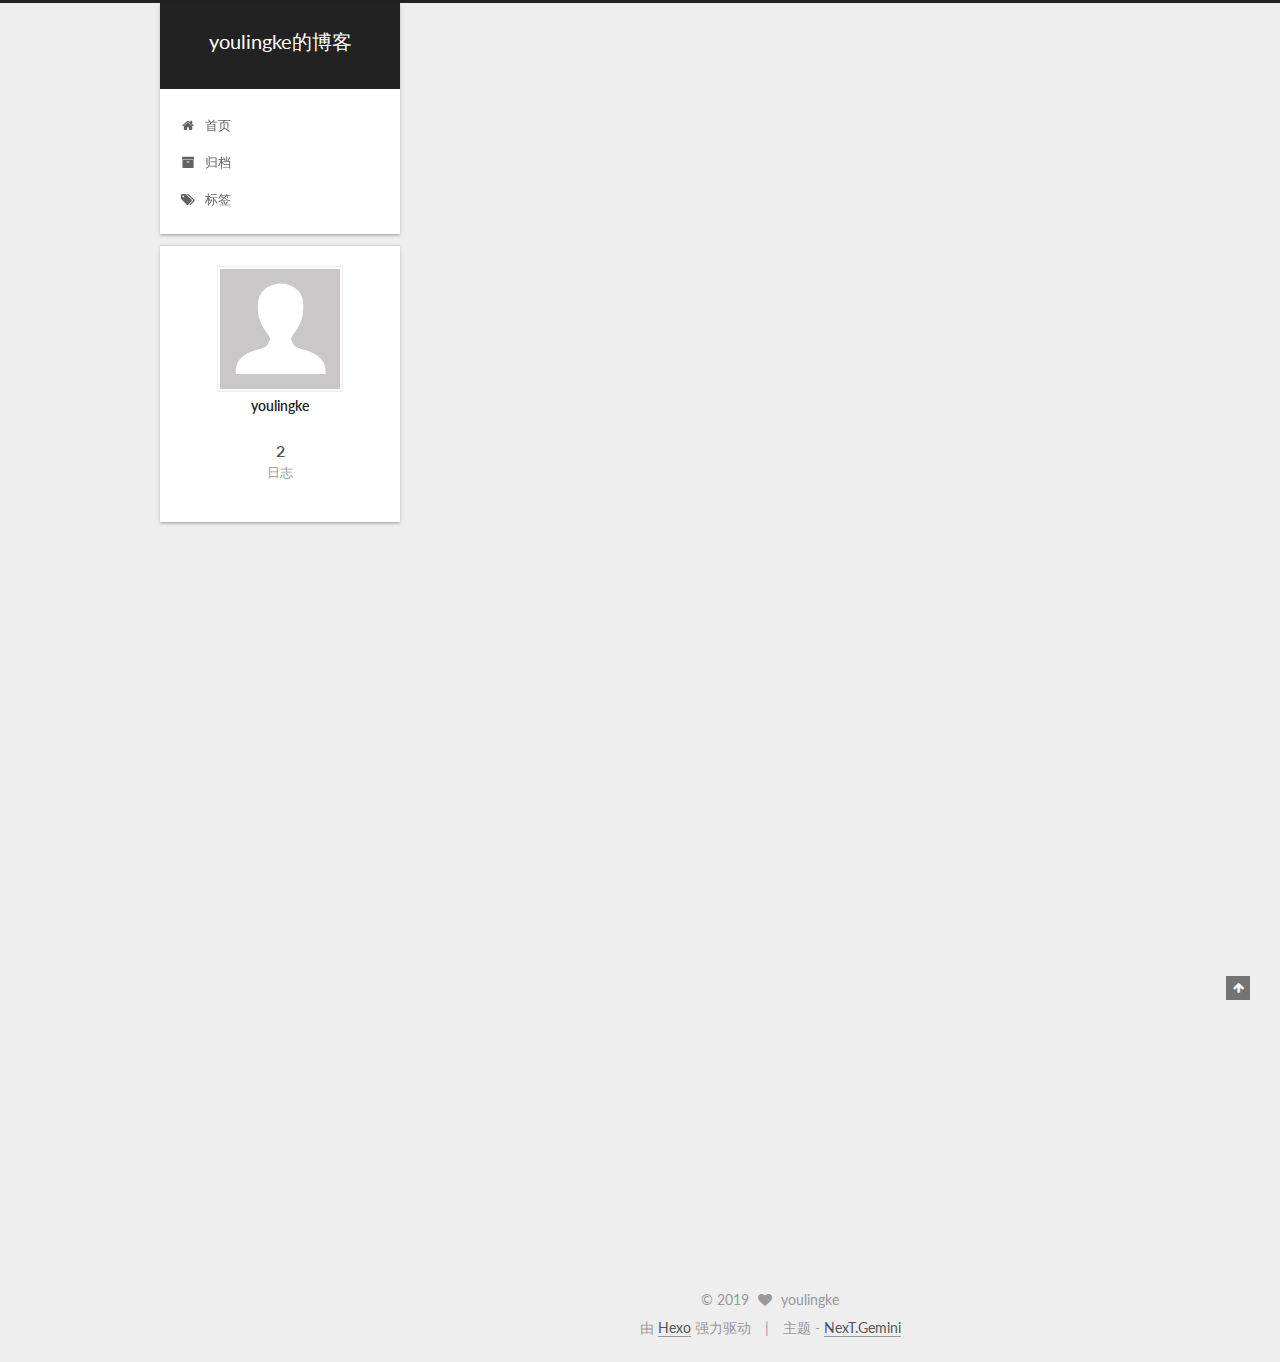
<file: index.html>
<!DOCTYPE html>



  


<html class="theme-next gemini use-motion" lang="zh-Hans,zh-tw,en,default">
<head><meta name="generator" content="Hexo 3.8.0">
  <meta charset="UTF-8">
<meta http-equiv="X-UA-Compatible" content="IE=edge">
<meta name="viewport" content="width=device-width, initial-scale=1, maximum-scale=1">
<meta name="theme-color" content="#222">









<meta http-equiv="Cache-Control" content="no-transform">
<meta http-equiv="Cache-Control" content="no-siteapp">















  
  
  <link href="/lib/fancybox/source/jquery.fancybox.css?v=2.1.5" rel="stylesheet" type="text/css">




  
  
  
  

  
    
    
  

  

  

  

  

  
    
    
    <link href="//fonts.googleapis.com/css?family=Lato:300,300italic,400,400italic,700,700italic&subset=latin,latin-ext" rel="stylesheet" type="text/css">
  






<link href="/lib/font-awesome/css/font-awesome.min.css?v=4.6.2" rel="stylesheet" type="text/css">

<link href="/css/main.css?v=5.1.2" rel="stylesheet" type="text/css">


  <meta name="keywords" content="Hexo, NexT">








  <link rel="shortcut icon" type="image/x-icon" href="/favicon.ico?v=5.1.2">






<meta property="og:type" content="website">
<meta property="og:title" content="youlingke的博客">
<meta property="og:url" content="http://yoursite.com/index.html">
<meta property="og:site_name" content="youlingke的博客">
<meta property="og:locale" content="zh-Hans">
<meta name="twitter:card" content="summary">
<meta name="twitter:title" content="youlingke的博客">



<script type="text/javascript" id="hexo.configurations">
  var NexT = window.NexT || {};
  var CONFIG = {
    root: '/',
    scheme: 'Gemini',
    sidebar: {"position":"left","display":"post","offset":12,"offset_float":12,"b2t":false,"scrollpercent":false,"onmobile":false},
    fancybox: true,
    tabs: true,
    motion: true,
    duoshuo: {
      userId: '0',
      author: '博主'
    },
    algolia: {
      applicationID: '',
      apiKey: '',
      indexName: '',
      hits: {"per_page":10},
      labels: {"input_placeholder":"Search for Posts","hits_empty":"We didn't find any results for the search: ${query}","hits_stats":"${hits} results found in ${time} ms"}
    }
  };
</script>



  <link rel="canonical" href="http://yoursite.com/">





  <title>youlingke的博客</title>
  














</head>

<body itemscope="" itemtype="http://schema.org/WebPage" lang="zh-Hans">

  
  
    
  

  <div class="container sidebar-position-left 
   page-home 
 ">
    <div class="headband"></div>

    <header id="header" class="header" itemscope="" itemtype="http://schema.org/WPHeader">
      <div class="header-inner"><div class="site-brand-wrapper">
  <div class="site-meta ">
    

    <div class="custom-logo-site-title">
      <a href="/" class="brand" rel="start">
        <span class="logo-line-before"><i></i></span>
        <span class="site-title">youlingke的博客</span>
        <span class="logo-line-after"><i></i></span>
      </a>
    </div>
      
        <p class="site-subtitle"></p>
      
  </div>

  <div class="site-nav-toggle">
    <button>
      <span class="btn-bar"></span>
      <span class="btn-bar"></span>
      <span class="btn-bar"></span>
    </button>
  </div>
</div>

<nav class="site-nav">
  

  
    <ul id="menu" class="menu">
      
        
        <li class="menu-item menu-item-home">
          <a href="/" rel="section">
            
              <i class="menu-item-icon fa fa-fw fa-home"></i> <br>
            
            首页
          </a>
        </li>
      
        
        <li class="menu-item menu-item-archives">
          <a href="/archives/" rel="section">
            
              <i class="menu-item-icon fa fa-fw fa-archive"></i> <br>
            
            归档
          </a>
        </li>
      
        
        <li class="menu-item menu-item-tags">
          <a href="/tags/" rel="section">
            
              <i class="menu-item-icon fa fa-fw fa-tags"></i> <br>
            
            标签
          </a>
        </li>
      

      
    </ul>
  

  
</nav>



 </div>
    </header>

    <main id="main" class="main">
      <div class="main-inner">
        <div class="content-wrap">
          <div id="content" class="content">
            
  <section id="posts" class="posts-expand">
    
      

  

  
  
  

  <article class="post post-type-normal" itemscope="" itemtype="http://schema.org/Article">
  
  
  
  <div class="post-block">
    <link itemprop="mainEntityOfPage" href="http://yoursite.com/2019/02/14/我的第一篇blog/">

    <span hidden itemprop="author" itemscope="" itemtype="http://schema.org/Person">
      <meta itemprop="name" content="youlingke">
      <meta itemprop="description" content="">
      <meta itemprop="image" content="/images/avatar.gif">
    </span>

    <span hidden itemprop="publisher" itemscope="" itemtype="http://schema.org/Organization">
      <meta itemprop="name" content="youlingke的博客">
    </span>

    
      <header class="post-header">

        
        
          <h1 class="post-title" itemprop="name headline">
                
                <a class="post-title-link" href="/2019/02/14/我的第一篇blog/" itemprop="url">我的第一篇blog</a></h1>
        

        <div class="post-meta">
          <span class="post-time">
            
              <span class="post-meta-item-icon">
                <i class="fa fa-calendar-o"></i>
              </span>
              
                <span class="post-meta-item-text">发表于</span>
              
              <time title="创建于" itemprop="dateCreated datePublished" datetime="2019-02-14T01:18:03+08:00">
                2019-02-14
              </time>
            

            

            
          </span>

          

          
            
          

          
          

          

          

          

        </div>
      </header>
    

    
    
    
    <div class="post-body" itemprop="articleBody">

      
      

      
        
          
            
          
        
      
    </div>
    
    
    

    

    

    

    <footer class="post-footer">
      

      

      

      
      
        <div class="post-eof"></div>
      
    </footer>
  </div>
  
  
  
  </article>


    
      

  

  
  
  

  <article class="post post-type-normal" itemscope="" itemtype="http://schema.org/Article">
  
  
  
  <div class="post-block">
    <link itemprop="mainEntityOfPage" href="http://yoursite.com/2019/02/13/hello-world/">

    <span hidden itemprop="author" itemscope="" itemtype="http://schema.org/Person">
      <meta itemprop="name" content="youlingke">
      <meta itemprop="description" content="">
      <meta itemprop="image" content="/images/avatar.gif">
    </span>

    <span hidden itemprop="publisher" itemscope="" itemtype="http://schema.org/Organization">
      <meta itemprop="name" content="youlingke的博客">
    </span>

    
      <header class="post-header">

        
        
          <h1 class="post-title" itemprop="name headline">
                
                <a class="post-title-link" href="/2019/02/13/hello-world/" itemprop="url">Hello World</a></h1>
        

        <div class="post-meta">
          <span class="post-time">
            
              <span class="post-meta-item-icon">
                <i class="fa fa-calendar-o"></i>
              </span>
              
                <span class="post-meta-item-text">发表于</span>
              
              <time title="创建于" itemprop="dateCreated datePublished" datetime="2019-02-13T22:30:44+08:00">
                2019-02-13
              </time>
            

            

            
          </span>

          

          
            
          

          
          

          

          

          

        </div>
      </header>
    

    
    
    
    <div class="post-body" itemprop="articleBody">

      
      

      
        
          
            <p>Welcome to <a href="https://hexo.io/" target="_blank" rel="noopener">Hexo</a>! This is your very first post. Check <a href="https://hexo.io/docs/" target="_blank" rel="noopener">documentation</a> for more info. If you get any problems when using Hexo, you can find the answer in <a href="https://hexo.io/docs/troubleshooting.html" target="_blank" rel="noopener">troubleshooting</a> or you can ask me on <a href="https://github.com/hexojs/hexo/issues" target="_blank" rel="noopener">GitHub</a>.</p>
<h2 id="Quick-Start"><a href="#Quick-Start" class="headerlink" title="Quick Start"></a>Quick Start</h2><h3 id="Create-a-new-post"><a href="#Create-a-new-post" class="headerlink" title="Create a new post"></a>Create a new post</h3><figure class="highlight bash"><table><tr><td class="gutter"><pre><span class="line">1</span><br></pre></td><td class="code"><pre><span class="line">$ hexo new <span class="string">"My New Post"</span></span><br></pre></td></tr></table></figure>
<p>More info: <a href="https://hexo.io/docs/writing.html" target="_blank" rel="noopener">Writing</a></p>
<h3 id="Run-server"><a href="#Run-server" class="headerlink" title="Run server"></a>Run server</h3><figure class="highlight bash"><table><tr><td class="gutter"><pre><span class="line">1</span><br></pre></td><td class="code"><pre><span class="line">$ hexo server</span><br></pre></td></tr></table></figure>
<p>More info: <a href="https://hexo.io/docs/server.html" target="_blank" rel="noopener">Server</a></p>
<h3 id="Generate-static-files"><a href="#Generate-static-files" class="headerlink" title="Generate static files"></a>Generate static files</h3><figure class="highlight bash"><table><tr><td class="gutter"><pre><span class="line">1</span><br></pre></td><td class="code"><pre><span class="line">$ hexo generate</span><br></pre></td></tr></table></figure>
<p>More info: <a href="https://hexo.io/docs/generating.html" target="_blank" rel="noopener">Generating</a></p>
<h3 id="Deploy-to-remote-sites"><a href="#Deploy-to-remote-sites" class="headerlink" title="Deploy to remote sites"></a>Deploy to remote sites</h3><figure class="highlight bash"><table><tr><td class="gutter"><pre><span class="line">1</span><br></pre></td><td class="code"><pre><span class="line">$ hexo deploy</span><br></pre></td></tr></table></figure>
<p>More info: <a href="https://hexo.io/docs/deployment.html" target="_blank" rel="noopener">Deployment</a></p>

          
        
      
    </div>
    
    
    

    

    

    

    <footer class="post-footer">
      

      

      

      
      
        <div class="post-eof"></div>
      
    </footer>
  </div>
  
  
  
  </article>


    
  </section>

  


          </div>
          


          

        </div>
        
          
  
  <div class="sidebar-toggle">
    <div class="sidebar-toggle-line-wrap">
      <span class="sidebar-toggle-line sidebar-toggle-line-first"></span>
      <span class="sidebar-toggle-line sidebar-toggle-line-middle"></span>
      <span class="sidebar-toggle-line sidebar-toggle-line-last"></span>
    </div>
  </div>

  <aside id="sidebar" class="sidebar">
    
    <div class="sidebar-inner">

      

      

      <section class="site-overview sidebar-panel sidebar-panel-active">
        <div class="site-author motion-element" itemprop="author" itemscope="" itemtype="http://schema.org/Person">
          <img class="site-author-image" itemprop="image" src="/images/avatar.gif" alt="youlingke">
          <p class="site-author-name" itemprop="name">youlingke</p>
           
              <p class="site-description motion-element" itemprop="description"></p>
          
        </div>
        <nav class="site-state motion-element">

          
            <div class="site-state-item site-state-posts">
              <a href="/archives/">
                <span class="site-state-item-count">2</span>
                <span class="site-state-item-name">日志</span>
              </a>
            </div>
          

          

          

        </nav>

        

        <div class="links-of-author motion-element">
          
        </div>

        
        

        
        

        


      </section>

      

      

    </div>
  </aside>


        
      </div>
    </main>

    <footer id="footer" class="footer">
      <div class="footer-inner">
        <div class="copyright">
  
  &copy; 
  <span itemprop="copyrightYear">2019</span>
  <span class="with-love">
    <i class="fa fa-heart"></i>
  </span>
  <span class="author" itemprop="copyrightHolder">youlingke</span>
</div>


<div class="powered-by">
  由 <a class="theme-link" href="https://hexo.io">Hexo</a> 强力驱动
</div>

<div class="theme-info">
  主题 -
  <a class="theme-link" href="https://github.com/iissnan/hexo-theme-next">
    NexT.Gemini
  </a>
</div>


        

        
      </div>
    </footer>

    
      <div class="back-to-top">
        <i class="fa fa-arrow-up"></i>
        
      </div>
    

  </div>

  

<script type="text/javascript">
  if (Object.prototype.toString.call(window.Promise) !== '[object Function]') {
    window.Promise = null;
  }
</script>









  












  
  <script type="text/javascript" src="/lib/jquery/index.js?v=2.1.3"></script>

  
  <script type="text/javascript" src="/lib/fastclick/lib/fastclick.min.js?v=1.0.6"></script>

  
  <script type="text/javascript" src="/lib/jquery_lazyload/jquery.lazyload.js?v=1.9.7"></script>

  
  <script type="text/javascript" src="/lib/velocity/velocity.min.js?v=1.2.1"></script>

  
  <script type="text/javascript" src="/lib/velocity/velocity.ui.min.js?v=1.2.1"></script>

  
  <script type="text/javascript" src="/lib/fancybox/source/jquery.fancybox.pack.js?v=2.1.5"></script>


  


  <script type="text/javascript" src="/js/src/utils.js?v=5.1.2"></script>

  <script type="text/javascript" src="/js/src/motion.js?v=5.1.2"></script>



  
  


  <script type="text/javascript" src="/js/src/affix.js?v=5.1.2"></script>

  <script type="text/javascript" src="/js/src/schemes/pisces.js?v=5.1.2"></script>



  
    <script type="text/javascript" src="/js/src/scrollspy.js?v=5.1.2"></script>
<script type="text/javascript" src="/js/src/post-details.js?v=5.1.2"></script>

  

  


  <script type="text/javascript" src="/js/src/bootstrap.js?v=5.1.2"></script>



  


  




	





  





  






  





  

  

  

  

  

  

</body>
</html>
</file>
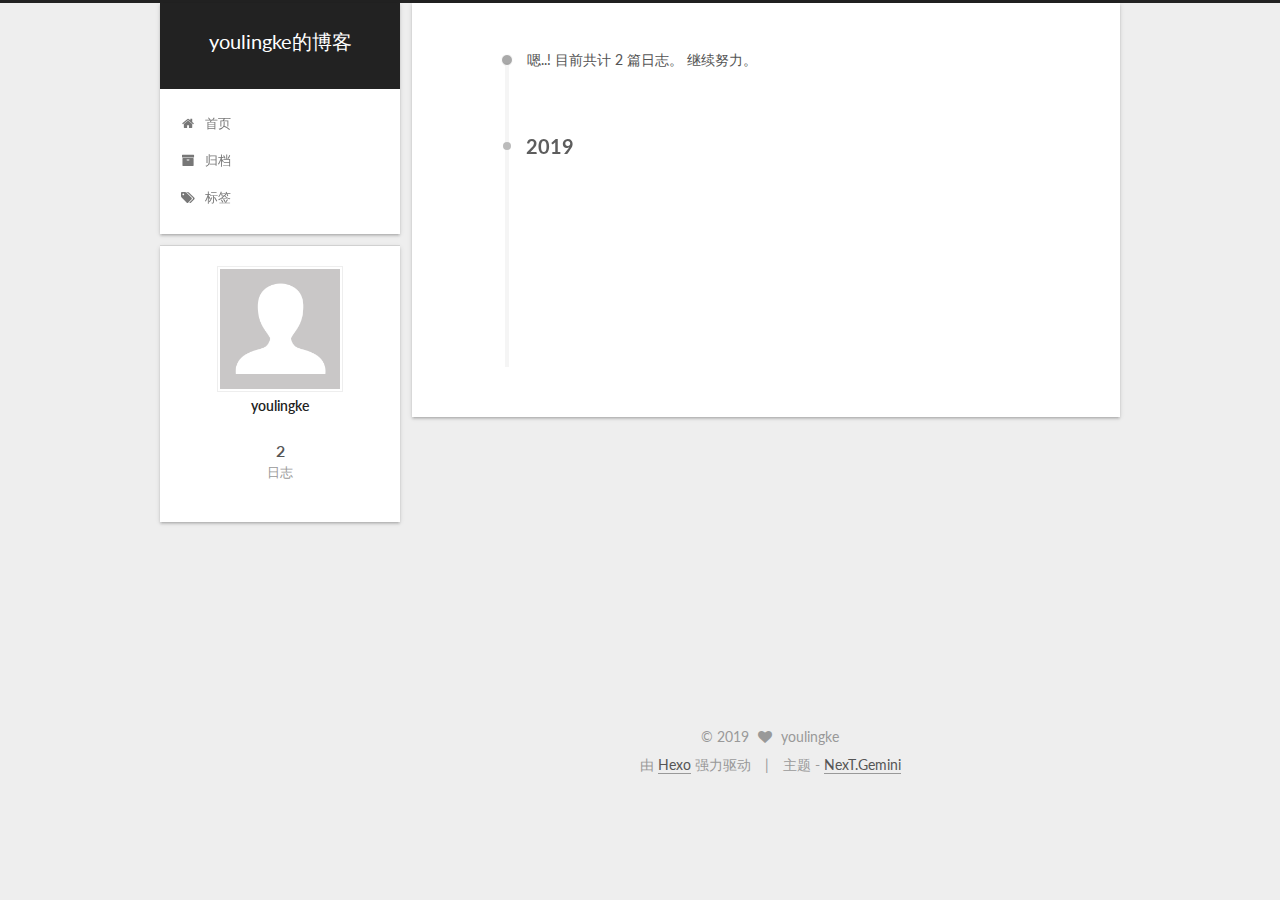
<file: archives/index.html>
<!DOCTYPE html>



  


<html class="theme-next gemini use-motion" lang="zh-Hans,zh-tw,en,default">
<head><meta name="generator" content="Hexo 3.8.0">
  <meta charset="UTF-8">
<meta http-equiv="X-UA-Compatible" content="IE=edge">
<meta name="viewport" content="width=device-width, initial-scale=1, maximum-scale=1">
<meta name="theme-color" content="#222">









<meta http-equiv="Cache-Control" content="no-transform">
<meta http-equiv="Cache-Control" content="no-siteapp">















  
  
  <link href="/lib/fancybox/source/jquery.fancybox.css?v=2.1.5" rel="stylesheet" type="text/css">




  
  
  
  

  
    
    
  

  

  

  

  

  
    
    
    <link href="//fonts.googleapis.com/css?family=Lato:300,300italic,400,400italic,700,700italic&subset=latin,latin-ext" rel="stylesheet" type="text/css">
  






<link href="/lib/font-awesome/css/font-awesome.min.css?v=4.6.2" rel="stylesheet" type="text/css">

<link href="/css/main.css?v=5.1.2" rel="stylesheet" type="text/css">


  <meta name="keywords" content="Hexo, NexT">








  <link rel="shortcut icon" type="image/x-icon" href="/favicon.ico?v=5.1.2">






<meta property="og:type" content="website">
<meta property="og:title" content="youlingke的博客">
<meta property="og:url" content="http://yoursite.com/archives/index.html">
<meta property="og:site_name" content="youlingke的博客">
<meta property="og:locale" content="zh-Hans">
<meta name="twitter:card" content="summary">
<meta name="twitter:title" content="youlingke的博客">



<script type="text/javascript" id="hexo.configurations">
  var NexT = window.NexT || {};
  var CONFIG = {
    root: '/',
    scheme: 'Gemini',
    sidebar: {"position":"left","display":"post","offset":12,"offset_float":12,"b2t":false,"scrollpercent":false,"onmobile":false},
    fancybox: true,
    tabs: true,
    motion: true,
    duoshuo: {
      userId: '0',
      author: '博主'
    },
    algolia: {
      applicationID: '',
      apiKey: '',
      indexName: '',
      hits: {"per_page":10},
      labels: {"input_placeholder":"Search for Posts","hits_empty":"We didn't find any results for the search: ${query}","hits_stats":"${hits} results found in ${time} ms"}
    }
  };
</script>



  <link rel="canonical" href="http://yoursite.com/archives/">





  <title>归档 | youlingke的博客</title>
  














</head>

<body itemscope="" itemtype="http://schema.org/WebPage" lang="zh-Hans">

  
  
    
  

  <div class="container sidebar-position-left  page-archive  ">
    <div class="headband"></div>

    <header id="header" class="header" itemscope="" itemtype="http://schema.org/WPHeader">
      <div class="header-inner"><div class="site-brand-wrapper">
  <div class="site-meta ">
    

    <div class="custom-logo-site-title">
      <a href="/" class="brand" rel="start">
        <span class="logo-line-before"><i></i></span>
        <span class="site-title">youlingke的博客</span>
        <span class="logo-line-after"><i></i></span>
      </a>
    </div>
      
        <p class="site-subtitle"></p>
      
  </div>

  <div class="site-nav-toggle">
    <button>
      <span class="btn-bar"></span>
      <span class="btn-bar"></span>
      <span class="btn-bar"></span>
    </button>
  </div>
</div>

<nav class="site-nav">
  

  
    <ul id="menu" class="menu">
      
        
        <li class="menu-item menu-item-home">
          <a href="/" rel="section">
            
              <i class="menu-item-icon fa fa-fw fa-home"></i> <br>
            
            首页
          </a>
        </li>
      
        
        <li class="menu-item menu-item-archives">
          <a href="/archives/" rel="section">
            
              <i class="menu-item-icon fa fa-fw fa-archive"></i> <br>
            
            归档
          </a>
        </li>
      
        
        <li class="menu-item menu-item-tags">
          <a href="/tags/" rel="section">
            
              <i class="menu-item-icon fa fa-fw fa-tags"></i> <br>
            
            标签
          </a>
        </li>
      

      
    </ul>
  

  
</nav>



 </div>
    </header>

    <main id="main" class="main">
      <div class="main-inner">
        <div class="content-wrap">
          <div id="content" class="content">
            

  
  
  
  <div class="post-block archive">
    <div id="posts" class="posts-collapse">
      <span class="archive-move-on"></span>

      <span class="archive-page-counter">
        
        
        
          
        
        嗯..! 目前共计 2 篇日志。 继续努力。
      </span>

      

        
        
        

        
          
          <div class="collection-title">
            <h2 class="archive-year motion-element" id="archive-year-2019">2019</h2>
          </div>
        
        

        

  <article class="post post-type-normal" itemscope="" itemtype="http://schema.org/Article">
    <header class="post-header">

      <h2 class="post-title">
        
            <a class="post-title-link" href="/2019/02/14/我的第一篇blog/" itemprop="url">
              
                <span itemprop="name">我的第一篇blog</span>
              
            </a>
        
      </h2>

      <div class="post-meta">
        <time class="post-time" itemprop="dateCreated" datetime="2019-02-14T01:18:03+08:00" content="2019-02-14">
          02-14
        </time>
      </div>

    </header>
  </article>



      

        
        
        

        
        

        

  <article class="post post-type-normal" itemscope="" itemtype="http://schema.org/Article">
    <header class="post-header">

      <h2 class="post-title">
        
            <a class="post-title-link" href="/2019/02/13/hello-world/" itemprop="url">
              
                <span itemprop="name">Hello World</span>
              
            </a>
        
      </h2>

      <div class="post-meta">
        <time class="post-time" itemprop="dateCreated" datetime="2019-02-13T22:30:44+08:00" content="2019-02-13">
          02-13
        </time>
      </div>

    </header>
  </article>



      

    </div>
  </div>
  
  
  

  



          </div>
          


          

        </div>
        
          
  
  <div class="sidebar-toggle">
    <div class="sidebar-toggle-line-wrap">
      <span class="sidebar-toggle-line sidebar-toggle-line-first"></span>
      <span class="sidebar-toggle-line sidebar-toggle-line-middle"></span>
      <span class="sidebar-toggle-line sidebar-toggle-line-last"></span>
    </div>
  </div>

  <aside id="sidebar" class="sidebar">
    
    <div class="sidebar-inner">

      

      

      <section class="site-overview sidebar-panel sidebar-panel-active">
        <div class="site-author motion-element" itemprop="author" itemscope="" itemtype="http://schema.org/Person">
          <img class="site-author-image" itemprop="image" src="/images/avatar.gif" alt="youlingke">
          <p class="site-author-name" itemprop="name">youlingke</p>
           
              <p class="site-description motion-element" itemprop="description"></p>
          
        </div>
        <nav class="site-state motion-element">

          
            <div class="site-state-item site-state-posts">
              <a href="/archives/">
                <span class="site-state-item-count">2</span>
                <span class="site-state-item-name">日志</span>
              </a>
            </div>
          

          

          

        </nav>

        

        <div class="links-of-author motion-element">
          
        </div>

        
        

        
        

        


      </section>

      

      

    </div>
  </aside>


        
      </div>
    </main>

    <footer id="footer" class="footer">
      <div class="footer-inner">
        <div class="copyright">
  
  &copy; 
  <span itemprop="copyrightYear">2019</span>
  <span class="with-love">
    <i class="fa fa-heart"></i>
  </span>
  <span class="author" itemprop="copyrightHolder">youlingke</span>
</div>


<div class="powered-by">
  由 <a class="theme-link" href="https://hexo.io">Hexo</a> 强力驱动
</div>

<div class="theme-info">
  主题 -
  <a class="theme-link" href="https://github.com/iissnan/hexo-theme-next">
    NexT.Gemini
  </a>
</div>


        

        
      </div>
    </footer>

    
      <div class="back-to-top">
        <i class="fa fa-arrow-up"></i>
        
      </div>
    

  </div>

  

<script type="text/javascript">
  if (Object.prototype.toString.call(window.Promise) !== '[object Function]') {
    window.Promise = null;
  }
</script>









  












  
  <script type="text/javascript" src="/lib/jquery/index.js?v=2.1.3"></script>

  
  <script type="text/javascript" src="/lib/fastclick/lib/fastclick.min.js?v=1.0.6"></script>

  
  <script type="text/javascript" src="/lib/jquery_lazyload/jquery.lazyload.js?v=1.9.7"></script>

  
  <script type="text/javascript" src="/lib/velocity/velocity.min.js?v=1.2.1"></script>

  
  <script type="text/javascript" src="/lib/velocity/velocity.ui.min.js?v=1.2.1"></script>

  
  <script type="text/javascript" src="/lib/fancybox/source/jquery.fancybox.pack.js?v=2.1.5"></script>


  


  <script type="text/javascript" src="/js/src/utils.js?v=5.1.2"></script>

  <script type="text/javascript" src="/js/src/motion.js?v=5.1.2"></script>



  
  


  <script type="text/javascript" src="/js/src/affix.js?v=5.1.2"></script>

  <script type="text/javascript" src="/js/src/schemes/pisces.js?v=5.1.2"></script>



  
  
    <script type="text/javascript" id="motion.page.archive">
      $('.archive-year').velocity('transition.slideLeftIn');
    </script>
  


  


  <script type="text/javascript" src="/js/src/bootstrap.js?v=5.1.2"></script>



  


  




	





  





  






  





  

  

  

  

  

  

</body>
</html>
</file>
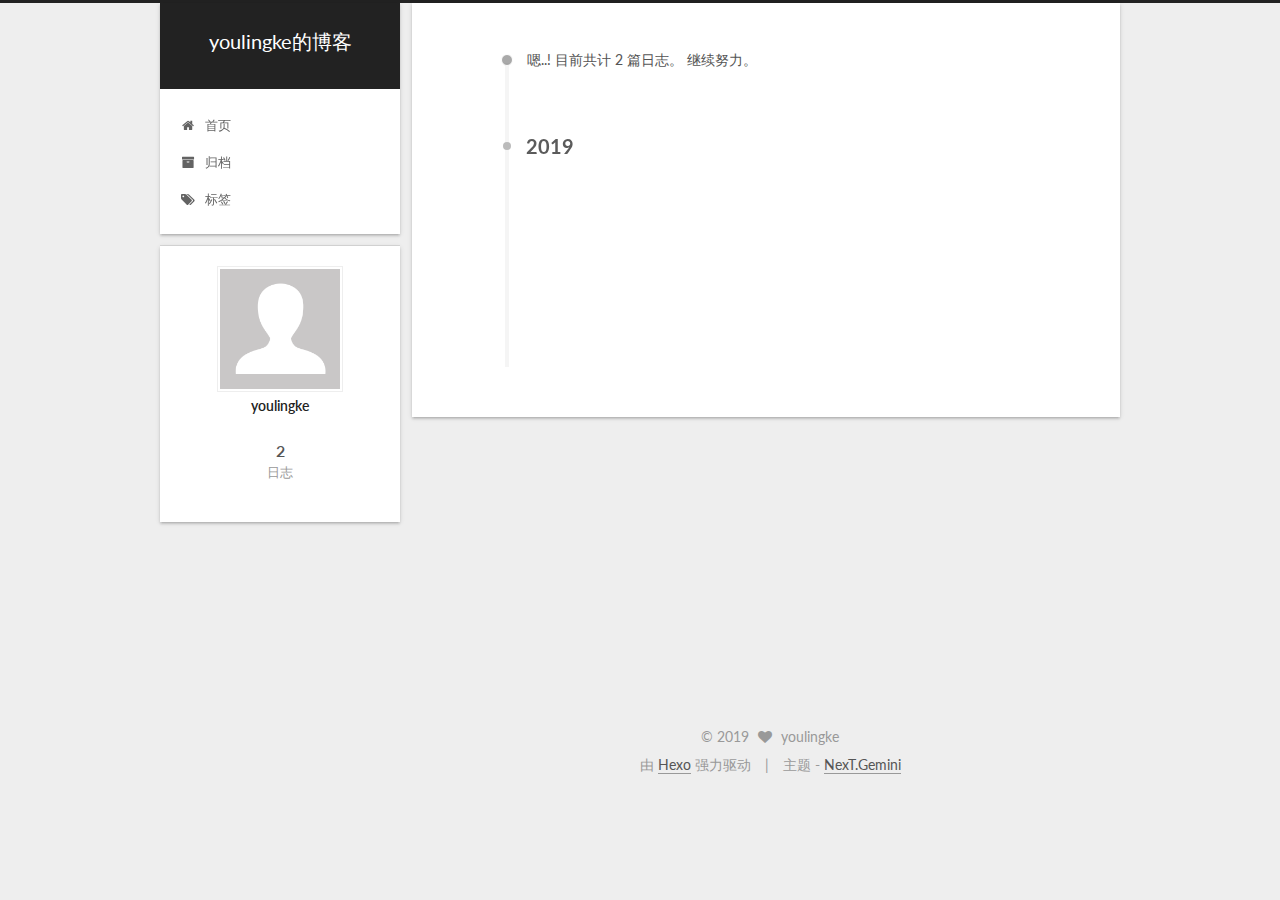
<file: archives/2019/index.html>
<!DOCTYPE html>



  


<html class="theme-next gemini use-motion" lang="zh-Hans,zh-tw,en,default">
<head><meta name="generator" content="Hexo 3.8.0">
  <meta charset="UTF-8">
<meta http-equiv="X-UA-Compatible" content="IE=edge">
<meta name="viewport" content="width=device-width, initial-scale=1, maximum-scale=1">
<meta name="theme-color" content="#222">









<meta http-equiv="Cache-Control" content="no-transform">
<meta http-equiv="Cache-Control" content="no-siteapp">















  
  
  <link href="/lib/fancybox/source/jquery.fancybox.css?v=2.1.5" rel="stylesheet" type="text/css">




  
  
  
  

  
    
    
  

  

  

  

  

  
    
    
    <link href="//fonts.googleapis.com/css?family=Lato:300,300italic,400,400italic,700,700italic&subset=latin,latin-ext" rel="stylesheet" type="text/css">
  






<link href="/lib/font-awesome/css/font-awesome.min.css?v=4.6.2" rel="stylesheet" type="text/css">

<link href="/css/main.css?v=5.1.2" rel="stylesheet" type="text/css">


  <meta name="keywords" content="Hexo, NexT">








  <link rel="shortcut icon" type="image/x-icon" href="/favicon.ico?v=5.1.2">






<meta property="og:type" content="website">
<meta property="og:title" content="youlingke的博客">
<meta property="og:url" content="http://yoursite.com/archives/2019/index.html">
<meta property="og:site_name" content="youlingke的博客">
<meta property="og:locale" content="zh-Hans">
<meta name="twitter:card" content="summary">
<meta name="twitter:title" content="youlingke的博客">



<script type="text/javascript" id="hexo.configurations">
  var NexT = window.NexT || {};
  var CONFIG = {
    root: '/',
    scheme: 'Gemini',
    sidebar: {"position":"left","display":"post","offset":12,"offset_float":12,"b2t":false,"scrollpercent":false,"onmobile":false},
    fancybox: true,
    tabs: true,
    motion: true,
    duoshuo: {
      userId: '0',
      author: '博主'
    },
    algolia: {
      applicationID: '',
      apiKey: '',
      indexName: '',
      hits: {"per_page":10},
      labels: {"input_placeholder":"Search for Posts","hits_empty":"We didn't find any results for the search: ${query}","hits_stats":"${hits} results found in ${time} ms"}
    }
  };
</script>



  <link rel="canonical" href="http://yoursite.com/archives/2019/">





  <title>归档 | youlingke的博客</title>
  














</head>

<body itemscope="" itemtype="http://schema.org/WebPage" lang="zh-Hans">

  
  
    
  

  <div class="container sidebar-position-left  page-archive  ">
    <div class="headband"></div>

    <header id="header" class="header" itemscope="" itemtype="http://schema.org/WPHeader">
      <div class="header-inner"><div class="site-brand-wrapper">
  <div class="site-meta ">
    

    <div class="custom-logo-site-title">
      <a href="/" class="brand" rel="start">
        <span class="logo-line-before"><i></i></span>
        <span class="site-title">youlingke的博客</span>
        <span class="logo-line-after"><i></i></span>
      </a>
    </div>
      
        <p class="site-subtitle"></p>
      
  </div>

  <div class="site-nav-toggle">
    <button>
      <span class="btn-bar"></span>
      <span class="btn-bar"></span>
      <span class="btn-bar"></span>
    </button>
  </div>
</div>

<nav class="site-nav">
  

  
    <ul id="menu" class="menu">
      
        
        <li class="menu-item menu-item-home">
          <a href="/" rel="section">
            
              <i class="menu-item-icon fa fa-fw fa-home"></i> <br>
            
            首页
          </a>
        </li>
      
        
        <li class="menu-item menu-item-archives">
          <a href="/archives/" rel="section">
            
              <i class="menu-item-icon fa fa-fw fa-archive"></i> <br>
            
            归档
          </a>
        </li>
      
        
        <li class="menu-item menu-item-tags">
          <a href="/tags/" rel="section">
            
              <i class="menu-item-icon fa fa-fw fa-tags"></i> <br>
            
            标签
          </a>
        </li>
      

      
    </ul>
  

  
</nav>



 </div>
    </header>

    <main id="main" class="main">
      <div class="main-inner">
        <div class="content-wrap">
          <div id="content" class="content">
            

  
  
  
  <div class="post-block archive">
    <div id="posts" class="posts-collapse">
      <span class="archive-move-on"></span>

      <span class="archive-page-counter">
        
        
        
          
        
        嗯..! 目前共计 2 篇日志。 继续努力。
      </span>

      

        
        
        

        
          
          <div class="collection-title">
            <h2 class="archive-year motion-element" id="archive-year-2019">2019</h2>
          </div>
        
        

        

  <article class="post post-type-normal" itemscope="" itemtype="http://schema.org/Article">
    <header class="post-header">

      <h2 class="post-title">
        
            <a class="post-title-link" href="/2019/02/14/我的第一篇blog/" itemprop="url">
              
                <span itemprop="name">我的第一篇blog</span>
              
            </a>
        
      </h2>

      <div class="post-meta">
        <time class="post-time" itemprop="dateCreated" datetime="2019-02-14T01:18:03+08:00" content="2019-02-14">
          02-14
        </time>
      </div>

    </header>
  </article>



      

        
        
        

        
        

        

  <article class="post post-type-normal" itemscope="" itemtype="http://schema.org/Article">
    <header class="post-header">

      <h2 class="post-title">
        
            <a class="post-title-link" href="/2019/02/13/hello-world/" itemprop="url">
              
                <span itemprop="name">Hello World</span>
              
            </a>
        
      </h2>

      <div class="post-meta">
        <time class="post-time" itemprop="dateCreated" datetime="2019-02-13T22:30:44+08:00" content="2019-02-13">
          02-13
        </time>
      </div>

    </header>
  </article>



      

    </div>
  </div>
  
  
  

  



          </div>
          


          

        </div>
        
          
  
  <div class="sidebar-toggle">
    <div class="sidebar-toggle-line-wrap">
      <span class="sidebar-toggle-line sidebar-toggle-line-first"></span>
      <span class="sidebar-toggle-line sidebar-toggle-line-middle"></span>
      <span class="sidebar-toggle-line sidebar-toggle-line-last"></span>
    </div>
  </div>

  <aside id="sidebar" class="sidebar">
    
    <div class="sidebar-inner">

      

      

      <section class="site-overview sidebar-panel sidebar-panel-active">
        <div class="site-author motion-element" itemprop="author" itemscope="" itemtype="http://schema.org/Person">
          <img class="site-author-image" itemprop="image" src="/images/avatar.gif" alt="youlingke">
          <p class="site-author-name" itemprop="name">youlingke</p>
           
              <p class="site-description motion-element" itemprop="description"></p>
          
        </div>
        <nav class="site-state motion-element">

          
            <div class="site-state-item site-state-posts">
              <a href="/archives/">
                <span class="site-state-item-count">2</span>
                <span class="site-state-item-name">日志</span>
              </a>
            </div>
          

          

          

        </nav>

        

        <div class="links-of-author motion-element">
          
        </div>

        
        

        
        

        


      </section>

      

      

    </div>
  </aside>


        
      </div>
    </main>

    <footer id="footer" class="footer">
      <div class="footer-inner">
        <div class="copyright">
  
  &copy; 
  <span itemprop="copyrightYear">2019</span>
  <span class="with-love">
    <i class="fa fa-heart"></i>
  </span>
  <span class="author" itemprop="copyrightHolder">youlingke</span>
</div>


<div class="powered-by">
  由 <a class="theme-link" href="https://hexo.io">Hexo</a> 强力驱动
</div>

<div class="theme-info">
  主题 -
  <a class="theme-link" href="https://github.com/iissnan/hexo-theme-next">
    NexT.Gemini
  </a>
</div>


        

        
      </div>
    </footer>

    
      <div class="back-to-top">
        <i class="fa fa-arrow-up"></i>
        
      </div>
    

  </div>

  

<script type="text/javascript">
  if (Object.prototype.toString.call(window.Promise) !== '[object Function]') {
    window.Promise = null;
  }
</script>









  












  
  <script type="text/javascript" src="/lib/jquery/index.js?v=2.1.3"></script>

  
  <script type="text/javascript" src="/lib/fastclick/lib/fastclick.min.js?v=1.0.6"></script>

  
  <script type="text/javascript" src="/lib/jquery_lazyload/jquery.lazyload.js?v=1.9.7"></script>

  
  <script type="text/javascript" src="/lib/velocity/velocity.min.js?v=1.2.1"></script>

  
  <script type="text/javascript" src="/lib/velocity/velocity.ui.min.js?v=1.2.1"></script>

  
  <script type="text/javascript" src="/lib/fancybox/source/jquery.fancybox.pack.js?v=2.1.5"></script>


  


  <script type="text/javascript" src="/js/src/utils.js?v=5.1.2"></script>

  <script type="text/javascript" src="/js/src/motion.js?v=5.1.2"></script>



  
  


  <script type="text/javascript" src="/js/src/affix.js?v=5.1.2"></script>

  <script type="text/javascript" src="/js/src/schemes/pisces.js?v=5.1.2"></script>



  
  
    <script type="text/javascript" id="motion.page.archive">
      $('.archive-year').velocity('transition.slideLeftIn');
    </script>
  


  


  <script type="text/javascript" src="/js/src/bootstrap.js?v=5.1.2"></script>



  


  




	





  





  






  





  

  

  

  

  

  

</body>
</html>
</file>
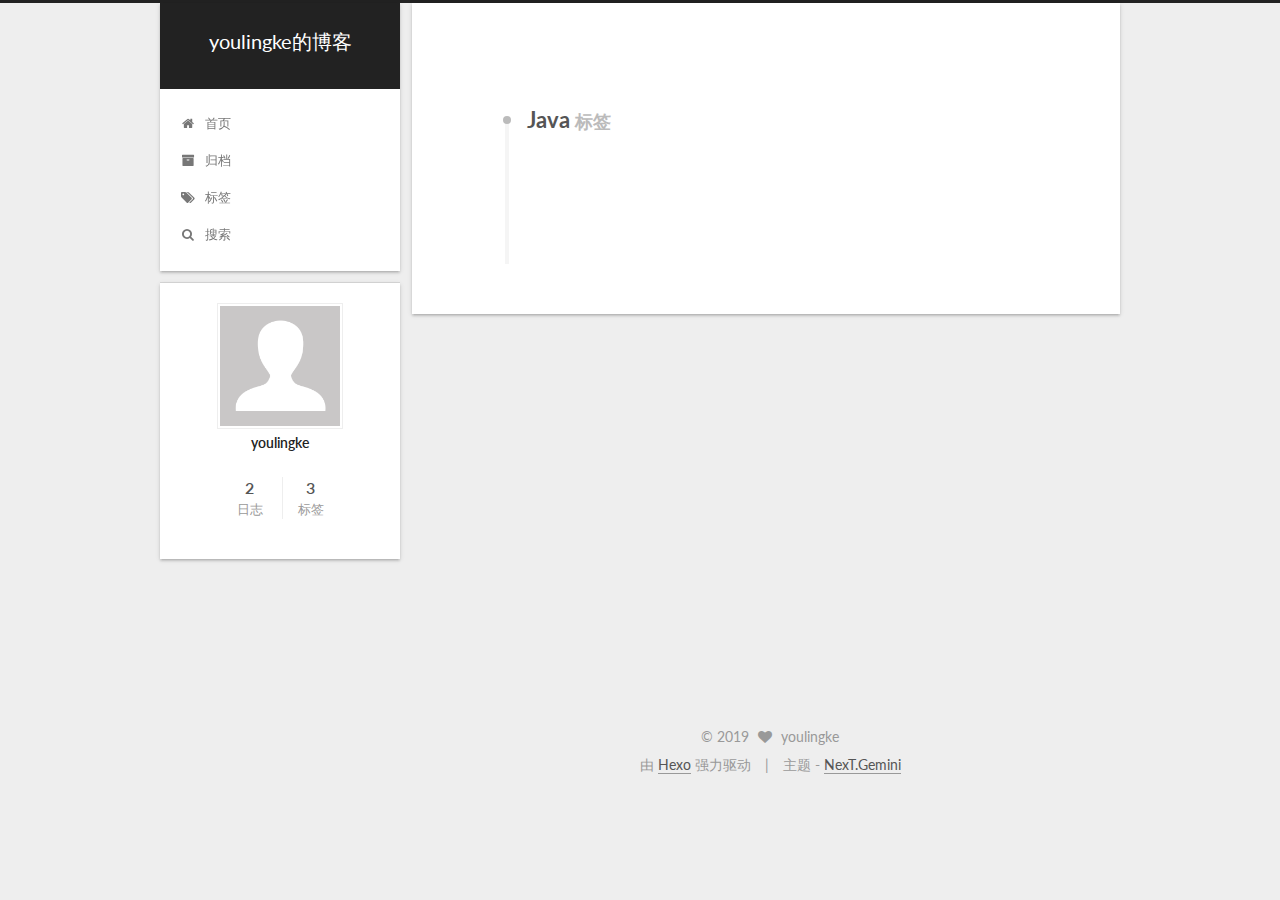
<file: tags/Java/index.html>
<!DOCTYPE html>



  


<html class="theme-next gemini use-motion" lang="zh-Hans,zh-tw,en,default">
<head><meta name="generator" content="Hexo 3.8.0">
  <meta charset="UTF-8">
<meta http-equiv="X-UA-Compatible" content="IE=edge">
<meta name="viewport" content="width=device-width, initial-scale=1, maximum-scale=1">
<meta name="theme-color" content="#222">









<meta http-equiv="Cache-Control" content="no-transform">
<meta http-equiv="Cache-Control" content="no-siteapp">















  
  
  <link href="/lib/fancybox/source/jquery.fancybox.css?v=2.1.5" rel="stylesheet" type="text/css">




  
  
  
  

  
    
    
  

  

  

  

  

  
    
    
    <link href="//fonts.googleapis.com/css?family=Lato:300,300italic,400,400italic,700,700italic&subset=latin,latin-ext" rel="stylesheet" type="text/css">
  






<link href="/lib/font-awesome/css/font-awesome.min.css?v=4.6.2" rel="stylesheet" type="text/css">

<link href="/css/main.css?v=5.1.2" rel="stylesheet" type="text/css">


  <meta name="keywords" content="Hexo, NexT">








  <link rel="shortcut icon" type="image/x-icon" href="/favicon.ico?v=5.1.2">






<meta property="og:type" content="website">
<meta property="og:title" content="youlingke的博客">
<meta property="og:url" content="http://yoursite.com/tags/Java/index.html">
<meta property="og:site_name" content="youlingke的博客">
<meta property="og:locale" content="zh-Hans">
<meta name="twitter:card" content="summary">
<meta name="twitter:title" content="youlingke的博客">



<script type="text/javascript" id="hexo.configurations">
  var NexT = window.NexT || {};
  var CONFIG = {
    root: '/',
    scheme: 'Gemini',
    sidebar: {"position":"left","display":"post","offset":12,"offset_float":12,"b2t":false,"scrollpercent":false,"onmobile":false},
    fancybox: true,
    tabs: true,
    motion: true,
    duoshuo: {
      userId: '0',
      author: '博主'
    },
    algolia: {
      applicationID: '',
      apiKey: '',
      indexName: '',
      hits: {"per_page":10},
      labels: {"input_placeholder":"Search for Posts","hits_empty":"We didn't find any results for the search: ${query}","hits_stats":"${hits} results found in ${time} ms"}
    }
  };
</script>



  <link rel="canonical" href="http://yoursite.com/tags/Java/">





  <title>标签: Java | youlingke的博客</title>
  














</head>

<body itemscope="" itemtype="http://schema.org/WebPage" lang="zh-Hans">

  
  
    
  

  <div class="container sidebar-position-left  ">
    <div class="headband"></div>

    <header id="header" class="header" itemscope="" itemtype="http://schema.org/WPHeader">
      <div class="header-inner"><div class="site-brand-wrapper">
  <div class="site-meta ">
    

    <div class="custom-logo-site-title">
      <a href="/" class="brand" rel="start">
        <span class="logo-line-before"><i></i></span>
        <span class="site-title">youlingke的博客</span>
        <span class="logo-line-after"><i></i></span>
      </a>
    </div>
      
        <p class="site-subtitle"></p>
      
  </div>

  <div class="site-nav-toggle">
    <button>
      <span class="btn-bar"></span>
      <span class="btn-bar"></span>
      <span class="btn-bar"></span>
    </button>
  </div>
</div>

<nav class="site-nav">
  

  
    <ul id="menu" class="menu">
      
        
        <li class="menu-item menu-item-home">
          <a href="/" rel="section">
            
              <i class="menu-item-icon fa fa-fw fa-home"></i> <br>
            
            首页
          </a>
        </li>
      
        
        <li class="menu-item menu-item-archives">
          <a href="/archives/" rel="section">
            
              <i class="menu-item-icon fa fa-fw fa-archive"></i> <br>
            
            归档
          </a>
        </li>
      
        
        <li class="menu-item menu-item-tags">
          <a href="/tags/" rel="section">
            
              <i class="menu-item-icon fa fa-fw fa-tags"></i> <br>
            
            标签
          </a>
        </li>
      

      
        <li class="menu-item menu-item-search">
          
            <a href="javascript:;" class="popup-trigger">
          
            
              <i class="menu-item-icon fa fa-search fa-fw"></i> <br>
            
            搜索
          </a>
        </li>
      
    </ul>
  

  
    <div class="site-search">
      
  <div class="popup search-popup local-search-popup">
  <div class="local-search-header clearfix">
    <span class="search-icon">
      <i class="fa fa-search"></i>
    </span>
    <span class="popup-btn-close">
      <i class="fa fa-times-circle"></i>
    </span>
    <div class="local-search-input-wrapper">
      <input autocomplete="off" placeholder="搜索..." spellcheck="false" type="text" id="local-search-input">
    </div>
  </div>
  <div id="local-search-result"></div>
</div>



    </div>
  
</nav>



 </div>
    </header>

    <main id="main" class="main">
      <div class="main-inner">
        <div class="content-wrap">
          <div id="content" class="content">
            

  
  
  
  <div class="post-block tag">

    <div id="posts" class="posts-collapse">
      <div class="collection-title">
        <h1>Java<small>标签</small>
        </h1>
      </div>

      
        

  <article class="post post-type-normal" itemscope="" itemtype="http://schema.org/Article">
    <header class="post-header">

      <h2 class="post-title">
        
            <a class="post-title-link" href="/2019/02/14/Unity使用Java源文件插件的方法/" itemprop="url">
              
                <span itemprop="name">Unity使用Java源文件插件的方法和注意事项</span>
              
            </a>
        
      </h2>

      <div class="post-meta">
        <time class="post-time" itemprop="dateCreated" datetime="2019-02-14T01:18:03+08:00" content="2019-02-14">
          02-14
        </time>
      </div>

    </header>
  </article>


      
    </div>

  </div>
  
  
  

  


          </div>
          


          

        </div>
        
          
  
  <div class="sidebar-toggle">
    <div class="sidebar-toggle-line-wrap">
      <span class="sidebar-toggle-line sidebar-toggle-line-first"></span>
      <span class="sidebar-toggle-line sidebar-toggle-line-middle"></span>
      <span class="sidebar-toggle-line sidebar-toggle-line-last"></span>
    </div>
  </div>

  <aside id="sidebar" class="sidebar">
    
    <div class="sidebar-inner">

      

      

      <section class="site-overview sidebar-panel sidebar-panel-active">
        <div class="site-author motion-element" itemprop="author" itemscope="" itemtype="http://schema.org/Person">
          <img class="site-author-image" itemprop="image" src="/images/avatar.gif" alt="youlingke">
          <p class="site-author-name" itemprop="name">youlingke</p>
           
              <p class="site-description motion-element" itemprop="description"></p>
          
        </div>
        <nav class="site-state motion-element">

          
            <div class="site-state-item site-state-posts">
              <a href="/archives/">
                <span class="site-state-item-count">2</span>
                <span class="site-state-item-name">日志</span>
              </a>
            </div>
          

          

          
            
            
            <div class="site-state-item site-state-tags">
              
                <span class="site-state-item-count">3</span>
                <span class="site-state-item-name">标签</span>
              
            </div>
          

        </nav>

        

        <div class="links-of-author motion-element">
          
        </div>

        
        

        
        

        


      </section>

      

      

    </div>
  </aside>


        
      </div>
    </main>

    <footer id="footer" class="footer">
      <div class="footer-inner">
        <div class="copyright">
  
  &copy; 
  <span itemprop="copyrightYear">2019</span>
  <span class="with-love">
    <i class="fa fa-heart"></i>
  </span>
  <span class="author" itemprop="copyrightHolder">youlingke</span>
</div>


<div class="powered-by">
  由 <a class="theme-link" href="https://hexo.io">Hexo</a> 强力驱动
</div>

<div class="theme-info">
  主题 -
  <a class="theme-link" href="https://github.com/iissnan/hexo-theme-next">
    NexT.Gemini
  </a>
</div>


        

        
      </div>
    </footer>

    
      <div class="back-to-top">
        <i class="fa fa-arrow-up"></i>
        
      </div>
    

  </div>

  

<script type="text/javascript">
  if (Object.prototype.toString.call(window.Promise) !== '[object Function]') {
    window.Promise = null;
  }
</script>









  












  
  <script type="text/javascript" src="/lib/jquery/index.js?v=2.1.3"></script>

  
  <script type="text/javascript" src="/lib/fastclick/lib/fastclick.min.js?v=1.0.6"></script>

  
  <script type="text/javascript" src="/lib/jquery_lazyload/jquery.lazyload.js?v=1.9.7"></script>

  
  <script type="text/javascript" src="/lib/velocity/velocity.min.js?v=1.2.1"></script>

  
  <script type="text/javascript" src="/lib/velocity/velocity.ui.min.js?v=1.2.1"></script>

  
  <script type="text/javascript" src="/lib/fancybox/source/jquery.fancybox.pack.js?v=2.1.5"></script>


  


  <script type="text/javascript" src="/js/src/utils.js?v=5.1.2"></script>

  <script type="text/javascript" src="/js/src/motion.js?v=5.1.2"></script>



  
  


  <script type="text/javascript" src="/js/src/affix.js?v=5.1.2"></script>

  <script type="text/javascript" src="/js/src/schemes/pisces.js?v=5.1.2"></script>



  
    <script type="text/javascript" src="/js/src/scrollspy.js?v=5.1.2"></script>
<script type="text/javascript" src="/js/src/post-details.js?v=5.1.2"></script>

  

  


  <script type="text/javascript" src="/js/src/bootstrap.js?v=5.1.2"></script>



  


  




	





  





  






  

  <script type="text/javascript">
    // Popup Window;
    var isfetched = false;
    var isXml = true;
    // Search DB path;
    var search_path = "";
    if (search_path.length === 0) {
      search_path = "search.xml";
    } else if (/json$/i.test(search_path)) {
      isXml = false;
    }
    var path = "/" + search_path;
    // monitor main search box;

    var onPopupClose = function (e) {
      $('.popup').hide();
      $('#local-search-input').val('');
      $('.search-result-list').remove();
      $('#no-result').remove();
      $(".local-search-pop-overlay").remove();
      $('body').css('overflow', '');
    }

    function proceedsearch() {
      $("body")
        .append('<div class="search-popup-overlay local-search-pop-overlay"></div>')
        .css('overflow', 'hidden');
      $('.search-popup-overlay').click(onPopupClose);
      $('.popup').toggle();
      var $localSearchInput = $('#local-search-input');
      $localSearchInput.attr("autocapitalize", "none");
      $localSearchInput.attr("autocorrect", "off");
      $localSearchInput.focus();
    }

    // search function;
    var searchFunc = function(path, search_id, content_id) {
      'use strict';

      // start loading animation
      $("body")
        .append('<div class="search-popup-overlay local-search-pop-overlay">' +
          '<div id="search-loading-icon">' +
          '<i class="fa fa-spinner fa-pulse fa-5x fa-fw"></i>' +
          '</div>' +
          '</div>')
        .css('overflow', 'hidden');
      $("#search-loading-icon").css('margin', '20% auto 0 auto').css('text-align', 'center');

      $.ajax({
        url: path,
        dataType: isXml ? "xml" : "json",
        async: true,
        success: function(res) {
          // get the contents from search data
          isfetched = true;
          $('.popup').detach().appendTo('.header-inner');
          var datas = isXml ? $("entry", res).map(function() {
            return {
              title: $("title", this).text(),
              content: $("content",this).text(),
              url: $("url" , this).text()
            };
          }).get() : res;
          var input = document.getElementById(search_id);
          var resultContent = document.getElementById(content_id);
          var inputEventFunction = function() {
            var searchText = input.value.trim().toLowerCase();
            var keywords = searchText.split(/[\s\-]+/);
            if (keywords.length > 1) {
              keywords.push(searchText);
            }
            var resultItems = [];
            if (searchText.length > 0) {
              // perform local searching
              datas.forEach(function(data) {
                var isMatch = false;
                var hitCount = 0;
                var searchTextCount = 0;
                var title = data.title.trim();
                var titleInLowerCase = title.toLowerCase();
                var content = data.content.trim().replace(/<[^>]+>/g,"");
                var contentInLowerCase = content.toLowerCase();
                var articleUrl = decodeURIComponent(data.url);
                var indexOfTitle = [];
                var indexOfContent = [];
                // only match articles with not empty titles
                if(title != '') {
                  keywords.forEach(function(keyword) {
                    function getIndexByWord(word, text, caseSensitive) {
                      var wordLen = word.length;
                      if (wordLen === 0) {
                        return [];
                      }
                      var startPosition = 0, position = [], index = [];
                      if (!caseSensitive) {
                        text = text.toLowerCase();
                        word = word.toLowerCase();
                      }
                      while ((position = text.indexOf(word, startPosition)) > -1) {
                        index.push({position: position, word: word});
                        startPosition = position + wordLen;
                      }
                      return index;
                    }

                    indexOfTitle = indexOfTitle.concat(getIndexByWord(keyword, titleInLowerCase, false));
                    indexOfContent = indexOfContent.concat(getIndexByWord(keyword, contentInLowerCase, false));
                  });
                  if (indexOfTitle.length > 0 || indexOfContent.length > 0) {
                    isMatch = true;
                    hitCount = indexOfTitle.length + indexOfContent.length;
                  }
                }

                // show search results

                if (isMatch) {
                  // sort index by position of keyword

                  [indexOfTitle, indexOfContent].forEach(function (index) {
                    index.sort(function (itemLeft, itemRight) {
                      if (itemRight.position !== itemLeft.position) {
                        return itemRight.position - itemLeft.position;
                      } else {
                        return itemLeft.word.length - itemRight.word.length;
                      }
                    });
                  });

                  // merge hits into slices

                  function mergeIntoSlice(text, start, end, index) {
                    var item = index[index.length - 1];
                    var position = item.position;
                    var word = item.word;
                    var hits = [];
                    var searchTextCountInSlice = 0;
                    while (position + word.length <= end && index.length != 0) {
                      if (word === searchText) {
                        searchTextCountInSlice++;
                      }
                      hits.push({position: position, length: word.length});
                      var wordEnd = position + word.length;

                      // move to next position of hit

                      index.pop();
                      while (index.length != 0) {
                        item = index[index.length - 1];
                        position = item.position;
                        word = item.word;
                        if (wordEnd > position) {
                          index.pop();
                        } else {
                          break;
                        }
                      }
                    }
                    searchTextCount += searchTextCountInSlice;
                    return {
                      hits: hits,
                      start: start,
                      end: end,
                      searchTextCount: searchTextCountInSlice
                    };
                  }

                  var slicesOfTitle = [];
                  if (indexOfTitle.length != 0) {
                    slicesOfTitle.push(mergeIntoSlice(title, 0, title.length, indexOfTitle));
                  }

                  var slicesOfContent = [];
                  while (indexOfContent.length != 0) {
                    var item = indexOfContent[indexOfContent.length - 1];
                    var position = item.position;
                    var word = item.word;
                    // cut out 100 characters
                    var start = position - 20;
                    var end = position + 80;
                    if(start < 0){
                      start = 0;
                    }
                    if (end < position + word.length) {
                      end = position + word.length;
                    }
                    if(end > content.length){
                      end = content.length;
                    }
                    slicesOfContent.push(mergeIntoSlice(content, start, end, indexOfContent));
                  }

                  // sort slices in content by search text's count and hits' count

                  slicesOfContent.sort(function (sliceLeft, sliceRight) {
                    if (sliceLeft.searchTextCount !== sliceRight.searchTextCount) {
                      return sliceRight.searchTextCount - sliceLeft.searchTextCount;
                    } else if (sliceLeft.hits.length !== sliceRight.hits.length) {
                      return sliceRight.hits.length - sliceLeft.hits.length;
                    } else {
                      return sliceLeft.start - sliceRight.start;
                    }
                  });

                  // select top N slices in content

                  var upperBound = parseInt('1');
                  if (upperBound >= 0) {
                    slicesOfContent = slicesOfContent.slice(0, upperBound);
                  }

                  // highlight title and content

                  function highlightKeyword(text, slice) {
                    var result = '';
                    var prevEnd = slice.start;
                    slice.hits.forEach(function (hit) {
                      result += text.substring(prevEnd, hit.position);
                      var end = hit.position + hit.length;
                      result += '<b class="search-keyword">' + text.substring(hit.position, end) + '</b>';
                      prevEnd = end;
                    });
                    result += text.substring(prevEnd, slice.end);
                    return result;
                  }

                  var resultItem = '';

                  if (slicesOfTitle.length != 0) {
                    resultItem += "<li><a href='" + articleUrl + "' class='search-result-title'>" + highlightKeyword(title, slicesOfTitle[0]) + "</a>";
                  } else {
                    resultItem += "<li><a href='" + articleUrl + "' class='search-result-title'>" + title + "</a>";
                  }

                  slicesOfContent.forEach(function (slice) {
                    resultItem += "<a href='" + articleUrl + "'>" +
                      "<p class=\"search-result\">" + highlightKeyword(content, slice) +
                      "...</p>" + "</a>";
                  });

                  resultItem += "</li>";
                  resultItems.push({
                    item: resultItem,
                    searchTextCount: searchTextCount,
                    hitCount: hitCount,
                    id: resultItems.length
                  });
                }
              })
            };
            if (keywords.length === 1 && keywords[0] === "") {
              resultContent.innerHTML = '<div id="no-result"><i class="fa fa-search fa-5x" /></div>'
            } else if (resultItems.length === 0) {
              resultContent.innerHTML = '<div id="no-result"><i class="fa fa-frown-o fa-5x" /></div>'
            } else {
              resultItems.sort(function (resultLeft, resultRight) {
                if (resultLeft.searchTextCount !== resultRight.searchTextCount) {
                  return resultRight.searchTextCount - resultLeft.searchTextCount;
                } else if (resultLeft.hitCount !== resultRight.hitCount) {
                  return resultRight.hitCount - resultLeft.hitCount;
                } else {
                  return resultRight.id - resultLeft.id;
                }
              });
              var searchResultList = '<ul class=\"search-result-list\">';
              resultItems.forEach(function (result) {
                searchResultList += result.item;
              })
              searchResultList += "</ul>";
              resultContent.innerHTML = searchResultList;
            }
          }

          if ('auto' === 'auto') {
            input.addEventListener('input', inputEventFunction);
          } else {
            $('.search-icon').click(inputEventFunction);
            input.addEventListener('keypress', function (event) {
              if (event.keyCode === 13) {
                inputEventFunction();
              }
            });
          }

          // remove loading animation
          $(".local-search-pop-overlay").remove();
          $('body').css('overflow', '');

          proceedsearch();
        }
      });
    }

    // handle and trigger popup window;
    $('.popup-trigger').click(function(e) {
      e.stopPropagation();
      if (isfetched === false) {
        searchFunc(path, 'local-search-input', 'local-search-result');
      } else {
        proceedsearch();
      };
    });

    $('.popup-btn-close').click(onPopupClose);
    $('.popup').click(function(e){
      e.stopPropagation();
    });
    $(document).on('keyup', function (event) {
      var shouldDismissSearchPopup = event.which === 27 &&
        $('.search-popup').is(':visible');
      if (shouldDismissSearchPopup) {
        onPopupClose();
      }
    });
  </script>





  

  
<script>
(function(){
    var bp = document.createElement('script');
    var curProtocol = window.location.protocol.split(':')[0];
    if (curProtocol === 'https') {
        bp.src = 'https://zz.bdstatic.com/linksubmit/push.js';        
    }
    else {
        bp.src = 'http://push.zhanzhang.baidu.com/push.js';
    }
    var s = document.getElementsByTagName("script")[0];
    s.parentNode.insertBefore(bp, s);
})();
</script>


  

  

  

  

</body>
</html>
</file>
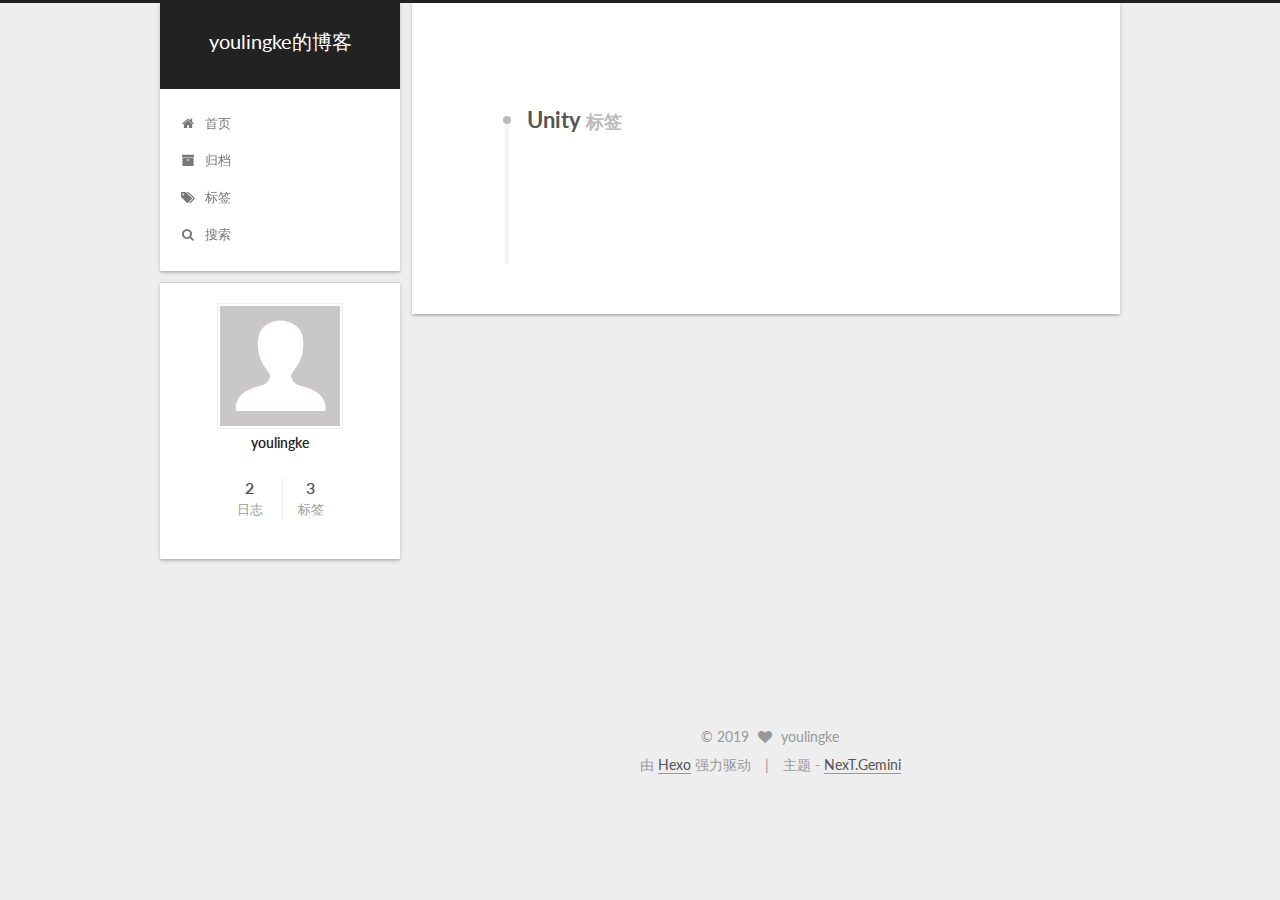
<file: tags/Unity/index.html>
<!DOCTYPE html>



  


<html class="theme-next gemini use-motion" lang="zh-Hans,zh-tw,en,default">
<head><meta name="generator" content="Hexo 3.8.0">
  <meta charset="UTF-8">
<meta http-equiv="X-UA-Compatible" content="IE=edge">
<meta name="viewport" content="width=device-width, initial-scale=1, maximum-scale=1">
<meta name="theme-color" content="#222">









<meta http-equiv="Cache-Control" content="no-transform">
<meta http-equiv="Cache-Control" content="no-siteapp">















  
  
  <link href="/lib/fancybox/source/jquery.fancybox.css?v=2.1.5" rel="stylesheet" type="text/css">




  
  
  
  

  
    
    
  

  

  

  

  

  
    
    
    <link href="//fonts.googleapis.com/css?family=Lato:300,300italic,400,400italic,700,700italic&subset=latin,latin-ext" rel="stylesheet" type="text/css">
  






<link href="/lib/font-awesome/css/font-awesome.min.css?v=4.6.2" rel="stylesheet" type="text/css">

<link href="/css/main.css?v=5.1.2" rel="stylesheet" type="text/css">


  <meta name="keywords" content="Hexo, NexT">








  <link rel="shortcut icon" type="image/x-icon" href="/favicon.ico?v=5.1.2">






<meta property="og:type" content="website">
<meta property="og:title" content="youlingke的博客">
<meta property="og:url" content="http://yoursite.com/tags/Unity/index.html">
<meta property="og:site_name" content="youlingke的博客">
<meta property="og:locale" content="zh-Hans">
<meta name="twitter:card" content="summary">
<meta name="twitter:title" content="youlingke的博客">



<script type="text/javascript" id="hexo.configurations">
  var NexT = window.NexT || {};
  var CONFIG = {
    root: '/',
    scheme: 'Gemini',
    sidebar: {"position":"left","display":"post","offset":12,"offset_float":12,"b2t":false,"scrollpercent":false,"onmobile":false},
    fancybox: true,
    tabs: true,
    motion: true,
    duoshuo: {
      userId: '0',
      author: '博主'
    },
    algolia: {
      applicationID: '',
      apiKey: '',
      indexName: '',
      hits: {"per_page":10},
      labels: {"input_placeholder":"Search for Posts","hits_empty":"We didn't find any results for the search: ${query}","hits_stats":"${hits} results found in ${time} ms"}
    }
  };
</script>



  <link rel="canonical" href="http://yoursite.com/tags/Unity/">





  <title>标签: Unity | youlingke的博客</title>
  














</head>

<body itemscope="" itemtype="http://schema.org/WebPage" lang="zh-Hans">

  
  
    
  

  <div class="container sidebar-position-left  ">
    <div class="headband"></div>

    <header id="header" class="header" itemscope="" itemtype="http://schema.org/WPHeader">
      <div class="header-inner"><div class="site-brand-wrapper">
  <div class="site-meta ">
    

    <div class="custom-logo-site-title">
      <a href="/" class="brand" rel="start">
        <span class="logo-line-before"><i></i></span>
        <span class="site-title">youlingke的博客</span>
        <span class="logo-line-after"><i></i></span>
      </a>
    </div>
      
        <p class="site-subtitle"></p>
      
  </div>

  <div class="site-nav-toggle">
    <button>
      <span class="btn-bar"></span>
      <span class="btn-bar"></span>
      <span class="btn-bar"></span>
    </button>
  </div>
</div>

<nav class="site-nav">
  

  
    <ul id="menu" class="menu">
      
        
        <li class="menu-item menu-item-home">
          <a href="/" rel="section">
            
              <i class="menu-item-icon fa fa-fw fa-home"></i> <br>
            
            首页
          </a>
        </li>
      
        
        <li class="menu-item menu-item-archives">
          <a href="/archives/" rel="section">
            
              <i class="menu-item-icon fa fa-fw fa-archive"></i> <br>
            
            归档
          </a>
        </li>
      
        
        <li class="menu-item menu-item-tags">
          <a href="/tags/" rel="section">
            
              <i class="menu-item-icon fa fa-fw fa-tags"></i> <br>
            
            标签
          </a>
        </li>
      

      
        <li class="menu-item menu-item-search">
          
            <a href="javascript:;" class="popup-trigger">
          
            
              <i class="menu-item-icon fa fa-search fa-fw"></i> <br>
            
            搜索
          </a>
        </li>
      
    </ul>
  

  
    <div class="site-search">
      
  <div class="popup search-popup local-search-popup">
  <div class="local-search-header clearfix">
    <span class="search-icon">
      <i class="fa fa-search"></i>
    </span>
    <span class="popup-btn-close">
      <i class="fa fa-times-circle"></i>
    </span>
    <div class="local-search-input-wrapper">
      <input autocomplete="off" placeholder="搜索..." spellcheck="false" type="text" id="local-search-input">
    </div>
  </div>
  <div id="local-search-result"></div>
</div>



    </div>
  
</nav>



 </div>
    </header>

    <main id="main" class="main">
      <div class="main-inner">
        <div class="content-wrap">
          <div id="content" class="content">
            

  
  
  
  <div class="post-block tag">

    <div id="posts" class="posts-collapse">
      <div class="collection-title">
        <h1>Unity<small>标签</small>
        </h1>
      </div>

      
        

  <article class="post post-type-normal" itemscope="" itemtype="http://schema.org/Article">
    <header class="post-header">

      <h2 class="post-title">
        
            <a class="post-title-link" href="/2019/02/14/Unity使用Java源文件插件的方法/" itemprop="url">
              
                <span itemprop="name">Unity使用Java源文件插件的方法和注意事项</span>
              
            </a>
        
      </h2>

      <div class="post-meta">
        <time class="post-time" itemprop="dateCreated" datetime="2019-02-14T01:18:03+08:00" content="2019-02-14">
          02-14
        </time>
      </div>

    </header>
  </article>


      
    </div>

  </div>
  
  
  

  


          </div>
          


          

        </div>
        
          
  
  <div class="sidebar-toggle">
    <div class="sidebar-toggle-line-wrap">
      <span class="sidebar-toggle-line sidebar-toggle-line-first"></span>
      <span class="sidebar-toggle-line sidebar-toggle-line-middle"></span>
      <span class="sidebar-toggle-line sidebar-toggle-line-last"></span>
    </div>
  </div>

  <aside id="sidebar" class="sidebar">
    
    <div class="sidebar-inner">

      

      

      <section class="site-overview sidebar-panel sidebar-panel-active">
        <div class="site-author motion-element" itemprop="author" itemscope="" itemtype="http://schema.org/Person">
          <img class="site-author-image" itemprop="image" src="/images/avatar.gif" alt="youlingke">
          <p class="site-author-name" itemprop="name">youlingke</p>
           
              <p class="site-description motion-element" itemprop="description"></p>
          
        </div>
        <nav class="site-state motion-element">

          
            <div class="site-state-item site-state-posts">
              <a href="/archives/">
                <span class="site-state-item-count">2</span>
                <span class="site-state-item-name">日志</span>
              </a>
            </div>
          

          

          
            
            
            <div class="site-state-item site-state-tags">
              
                <span class="site-state-item-count">3</span>
                <span class="site-state-item-name">标签</span>
              
            </div>
          

        </nav>

        

        <div class="links-of-author motion-element">
          
        </div>

        
        

        
        

        


      </section>

      

      

    </div>
  </aside>


        
      </div>
    </main>

    <footer id="footer" class="footer">
      <div class="footer-inner">
        <div class="copyright">
  
  &copy; 
  <span itemprop="copyrightYear">2019</span>
  <span class="with-love">
    <i class="fa fa-heart"></i>
  </span>
  <span class="author" itemprop="copyrightHolder">youlingke</span>
</div>


<div class="powered-by">
  由 <a class="theme-link" href="https://hexo.io">Hexo</a> 强力驱动
</div>

<div class="theme-info">
  主题 -
  <a class="theme-link" href="https://github.com/iissnan/hexo-theme-next">
    NexT.Gemini
  </a>
</div>


        

        
      </div>
    </footer>

    
      <div class="back-to-top">
        <i class="fa fa-arrow-up"></i>
        
      </div>
    

  </div>

  

<script type="text/javascript">
  if (Object.prototype.toString.call(window.Promise) !== '[object Function]') {
    window.Promise = null;
  }
</script>









  












  
  <script type="text/javascript" src="/lib/jquery/index.js?v=2.1.3"></script>

  
  <script type="text/javascript" src="/lib/fastclick/lib/fastclick.min.js?v=1.0.6"></script>

  
  <script type="text/javascript" src="/lib/jquery_lazyload/jquery.lazyload.js?v=1.9.7"></script>

  
  <script type="text/javascript" src="/lib/velocity/velocity.min.js?v=1.2.1"></script>

  
  <script type="text/javascript" src="/lib/velocity/velocity.ui.min.js?v=1.2.1"></script>

  
  <script type="text/javascript" src="/lib/fancybox/source/jquery.fancybox.pack.js?v=2.1.5"></script>


  


  <script type="text/javascript" src="/js/src/utils.js?v=5.1.2"></script>

  <script type="text/javascript" src="/js/src/motion.js?v=5.1.2"></script>



  
  


  <script type="text/javascript" src="/js/src/affix.js?v=5.1.2"></script>

  <script type="text/javascript" src="/js/src/schemes/pisces.js?v=5.1.2"></script>



  
    <script type="text/javascript" src="/js/src/scrollspy.js?v=5.1.2"></script>
<script type="text/javascript" src="/js/src/post-details.js?v=5.1.2"></script>

  

  


  <script type="text/javascript" src="/js/src/bootstrap.js?v=5.1.2"></script>



  


  




	





  





  






  

  <script type="text/javascript">
    // Popup Window;
    var isfetched = false;
    var isXml = true;
    // Search DB path;
    var search_path = "";
    if (search_path.length === 0) {
      search_path = "search.xml";
    } else if (/json$/i.test(search_path)) {
      isXml = false;
    }
    var path = "/" + search_path;
    // monitor main search box;

    var onPopupClose = function (e) {
      $('.popup').hide();
      $('#local-search-input').val('');
      $('.search-result-list').remove();
      $('#no-result').remove();
      $(".local-search-pop-overlay").remove();
      $('body').css('overflow', '');
    }

    function proceedsearch() {
      $("body")
        .append('<div class="search-popup-overlay local-search-pop-overlay"></div>')
        .css('overflow', 'hidden');
      $('.search-popup-overlay').click(onPopupClose);
      $('.popup').toggle();
      var $localSearchInput = $('#local-search-input');
      $localSearchInput.attr("autocapitalize", "none");
      $localSearchInput.attr("autocorrect", "off");
      $localSearchInput.focus();
    }

    // search function;
    var searchFunc = function(path, search_id, content_id) {
      'use strict';

      // start loading animation
      $("body")
        .append('<div class="search-popup-overlay local-search-pop-overlay">' +
          '<div id="search-loading-icon">' +
          '<i class="fa fa-spinner fa-pulse fa-5x fa-fw"></i>' +
          '</div>' +
          '</div>')
        .css('overflow', 'hidden');
      $("#search-loading-icon").css('margin', '20% auto 0 auto').css('text-align', 'center');

      $.ajax({
        url: path,
        dataType: isXml ? "xml" : "json",
        async: true,
        success: function(res) {
          // get the contents from search data
          isfetched = true;
          $('.popup').detach().appendTo('.header-inner');
          var datas = isXml ? $("entry", res).map(function() {
            return {
              title: $("title", this).text(),
              content: $("content",this).text(),
              url: $("url" , this).text()
            };
          }).get() : res;
          var input = document.getElementById(search_id);
          var resultContent = document.getElementById(content_id);
          var inputEventFunction = function() {
            var searchText = input.value.trim().toLowerCase();
            var keywords = searchText.split(/[\s\-]+/);
            if (keywords.length > 1) {
              keywords.push(searchText);
            }
            var resultItems = [];
            if (searchText.length > 0) {
              // perform local searching
              datas.forEach(function(data) {
                var isMatch = false;
                var hitCount = 0;
                var searchTextCount = 0;
                var title = data.title.trim();
                var titleInLowerCase = title.toLowerCase();
                var content = data.content.trim().replace(/<[^>]+>/g,"");
                var contentInLowerCase = content.toLowerCase();
                var articleUrl = decodeURIComponent(data.url);
                var indexOfTitle = [];
                var indexOfContent = [];
                // only match articles with not empty titles
                if(title != '') {
                  keywords.forEach(function(keyword) {
                    function getIndexByWord(word, text, caseSensitive) {
                      var wordLen = word.length;
                      if (wordLen === 0) {
                        return [];
                      }
                      var startPosition = 0, position = [], index = [];
                      if (!caseSensitive) {
                        text = text.toLowerCase();
                        word = word.toLowerCase();
                      }
                      while ((position = text.indexOf(word, startPosition)) > -1) {
                        index.push({position: position, word: word});
                        startPosition = position + wordLen;
                      }
                      return index;
                    }

                    indexOfTitle = indexOfTitle.concat(getIndexByWord(keyword, titleInLowerCase, false));
                    indexOfContent = indexOfContent.concat(getIndexByWord(keyword, contentInLowerCase, false));
                  });
                  if (indexOfTitle.length > 0 || indexOfContent.length > 0) {
                    isMatch = true;
                    hitCount = indexOfTitle.length + indexOfContent.length;
                  }
                }

                // show search results

                if (isMatch) {
                  // sort index by position of keyword

                  [indexOfTitle, indexOfContent].forEach(function (index) {
                    index.sort(function (itemLeft, itemRight) {
                      if (itemRight.position !== itemLeft.position) {
                        return itemRight.position - itemLeft.position;
                      } else {
                        return itemLeft.word.length - itemRight.word.length;
                      }
                    });
                  });

                  // merge hits into slices

                  function mergeIntoSlice(text, start, end, index) {
                    var item = index[index.length - 1];
                    var position = item.position;
                    var word = item.word;
                    var hits = [];
                    var searchTextCountInSlice = 0;
                    while (position + word.length <= end && index.length != 0) {
                      if (word === searchText) {
                        searchTextCountInSlice++;
                      }
                      hits.push({position: position, length: word.length});
                      var wordEnd = position + word.length;

                      // move to next position of hit

                      index.pop();
                      while (index.length != 0) {
                        item = index[index.length - 1];
                        position = item.position;
                        word = item.word;
                        if (wordEnd > position) {
                          index.pop();
                        } else {
                          break;
                        }
                      }
                    }
                    searchTextCount += searchTextCountInSlice;
                    return {
                      hits: hits,
                      start: start,
                      end: end,
                      searchTextCount: searchTextCountInSlice
                    };
                  }

                  var slicesOfTitle = [];
                  if (indexOfTitle.length != 0) {
                    slicesOfTitle.push(mergeIntoSlice(title, 0, title.length, indexOfTitle));
                  }

                  var slicesOfContent = [];
                  while (indexOfContent.length != 0) {
                    var item = indexOfContent[indexOfContent.length - 1];
                    var position = item.position;
                    var word = item.word;
                    // cut out 100 characters
                    var start = position - 20;
                    var end = position + 80;
                    if(start < 0){
                      start = 0;
                    }
                    if (end < position + word.length) {
                      end = position + word.length;
                    }
                    if(end > content.length){
                      end = content.length;
                    }
                    slicesOfContent.push(mergeIntoSlice(content, start, end, indexOfContent));
                  }

                  // sort slices in content by search text's count and hits' count

                  slicesOfContent.sort(function (sliceLeft, sliceRight) {
                    if (sliceLeft.searchTextCount !== sliceRight.searchTextCount) {
                      return sliceRight.searchTextCount - sliceLeft.searchTextCount;
                    } else if (sliceLeft.hits.length !== sliceRight.hits.length) {
                      return sliceRight.hits.length - sliceLeft.hits.length;
                    } else {
                      return sliceLeft.start - sliceRight.start;
                    }
                  });

                  // select top N slices in content

                  var upperBound = parseInt('1');
                  if (upperBound >= 0) {
                    slicesOfContent = slicesOfContent.slice(0, upperBound);
                  }

                  // highlight title and content

                  function highlightKeyword(text, slice) {
                    var result = '';
                    var prevEnd = slice.start;
                    slice.hits.forEach(function (hit) {
                      result += text.substring(prevEnd, hit.position);
                      var end = hit.position + hit.length;
                      result += '<b class="search-keyword">' + text.substring(hit.position, end) + '</b>';
                      prevEnd = end;
                    });
                    result += text.substring(prevEnd, slice.end);
                    return result;
                  }

                  var resultItem = '';

                  if (slicesOfTitle.length != 0) {
                    resultItem += "<li><a href='" + articleUrl + "' class='search-result-title'>" + highlightKeyword(title, slicesOfTitle[0]) + "</a>";
                  } else {
                    resultItem += "<li><a href='" + articleUrl + "' class='search-result-title'>" + title + "</a>";
                  }

                  slicesOfContent.forEach(function (slice) {
                    resultItem += "<a href='" + articleUrl + "'>" +
                      "<p class=\"search-result\">" + highlightKeyword(content, slice) +
                      "...</p>" + "</a>";
                  });

                  resultItem += "</li>";
                  resultItems.push({
                    item: resultItem,
                    searchTextCount: searchTextCount,
                    hitCount: hitCount,
                    id: resultItems.length
                  });
                }
              })
            };
            if (keywords.length === 1 && keywords[0] === "") {
              resultContent.innerHTML = '<div id="no-result"><i class="fa fa-search fa-5x" /></div>'
            } else if (resultItems.length === 0) {
              resultContent.innerHTML = '<div id="no-result"><i class="fa fa-frown-o fa-5x" /></div>'
            } else {
              resultItems.sort(function (resultLeft, resultRight) {
                if (resultLeft.searchTextCount !== resultRight.searchTextCount) {
                  return resultRight.searchTextCount - resultLeft.searchTextCount;
                } else if (resultLeft.hitCount !== resultRight.hitCount) {
                  return resultRight.hitCount - resultLeft.hitCount;
                } else {
                  return resultRight.id - resultLeft.id;
                }
              });
              var searchResultList = '<ul class=\"search-result-list\">';
              resultItems.forEach(function (result) {
                searchResultList += result.item;
              })
              searchResultList += "</ul>";
              resultContent.innerHTML = searchResultList;
            }
          }

          if ('auto' === 'auto') {
            input.addEventListener('input', inputEventFunction);
          } else {
            $('.search-icon').click(inputEventFunction);
            input.addEventListener('keypress', function (event) {
              if (event.keyCode === 13) {
                inputEventFunction();
              }
            });
          }

          // remove loading animation
          $(".local-search-pop-overlay").remove();
          $('body').css('overflow', '');

          proceedsearch();
        }
      });
    }

    // handle and trigger popup window;
    $('.popup-trigger').click(function(e) {
      e.stopPropagation();
      if (isfetched === false) {
        searchFunc(path, 'local-search-input', 'local-search-result');
      } else {
        proceedsearch();
      };
    });

    $('.popup-btn-close').click(onPopupClose);
    $('.popup').click(function(e){
      e.stopPropagation();
    });
    $(document).on('keyup', function (event) {
      var shouldDismissSearchPopup = event.which === 27 &&
        $('.search-popup').is(':visible');
      if (shouldDismissSearchPopup) {
        onPopupClose();
      }
    });
  </script>





  

  
<script>
(function(){
    var bp = document.createElement('script');
    var curProtocol = window.location.protocol.split(':')[0];
    if (curProtocol === 'https') {
        bp.src = 'https://zz.bdstatic.com/linksubmit/push.js';        
    }
    else {
        bp.src = 'http://push.zhanzhang.baidu.com/push.js';
    }
    var s = document.getElementsByTagName("script")[0];
    s.parentNode.insertBefore(bp, s);
})();
</script>


  

  

  

  

</body>
</html>
</file>
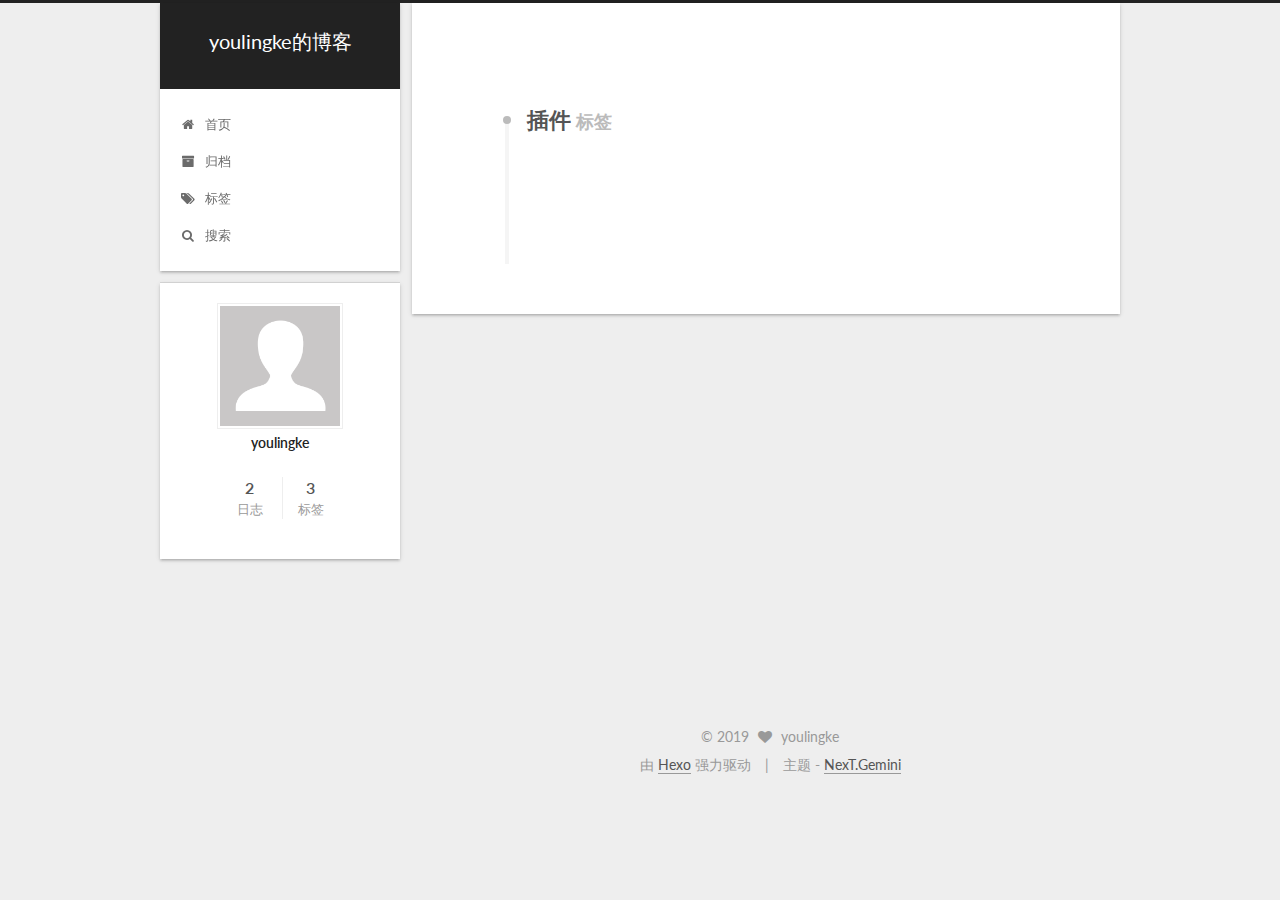
<file: tags/插件/index.html>
<!DOCTYPE html>



  


<html class="theme-next gemini use-motion" lang="zh-Hans,zh-tw,en,default">
<head><meta name="generator" content="Hexo 3.8.0">
  <meta charset="UTF-8">
<meta http-equiv="X-UA-Compatible" content="IE=edge">
<meta name="viewport" content="width=device-width, initial-scale=1, maximum-scale=1">
<meta name="theme-color" content="#222">









<meta http-equiv="Cache-Control" content="no-transform">
<meta http-equiv="Cache-Control" content="no-siteapp">















  
  
  <link href="/lib/fancybox/source/jquery.fancybox.css?v=2.1.5" rel="stylesheet" type="text/css">




  
  
  
  

  
    
    
  

  

  

  

  

  
    
    
    <link href="//fonts.googleapis.com/css?family=Lato:300,300italic,400,400italic,700,700italic&subset=latin,latin-ext" rel="stylesheet" type="text/css">
  






<link href="/lib/font-awesome/css/font-awesome.min.css?v=4.6.2" rel="stylesheet" type="text/css">

<link href="/css/main.css?v=5.1.2" rel="stylesheet" type="text/css">


  <meta name="keywords" content="Hexo, NexT">








  <link rel="shortcut icon" type="image/x-icon" href="/favicon.ico?v=5.1.2">






<meta property="og:type" content="website">
<meta property="og:title" content="youlingke的博客">
<meta property="og:url" content="http://yoursite.com/tags/插件/index.html">
<meta property="og:site_name" content="youlingke的博客">
<meta property="og:locale" content="zh-Hans">
<meta name="twitter:card" content="summary">
<meta name="twitter:title" content="youlingke的博客">



<script type="text/javascript" id="hexo.configurations">
  var NexT = window.NexT || {};
  var CONFIG = {
    root: '/',
    scheme: 'Gemini',
    sidebar: {"position":"left","display":"post","offset":12,"offset_float":12,"b2t":false,"scrollpercent":false,"onmobile":false},
    fancybox: true,
    tabs: true,
    motion: true,
    duoshuo: {
      userId: '0',
      author: '博主'
    },
    algolia: {
      applicationID: '',
      apiKey: '',
      indexName: '',
      hits: {"per_page":10},
      labels: {"input_placeholder":"Search for Posts","hits_empty":"We didn't find any results for the search: ${query}","hits_stats":"${hits} results found in ${time} ms"}
    }
  };
</script>



  <link rel="canonical" href="http://yoursite.com/tags/插件/">





  <title>标签: 插件 | youlingke的博客</title>
  














</head>

<body itemscope="" itemtype="http://schema.org/WebPage" lang="zh-Hans">

  
  
    
  

  <div class="container sidebar-position-left  ">
    <div class="headband"></div>

    <header id="header" class="header" itemscope="" itemtype="http://schema.org/WPHeader">
      <div class="header-inner"><div class="site-brand-wrapper">
  <div class="site-meta ">
    

    <div class="custom-logo-site-title">
      <a href="/" class="brand" rel="start">
        <span class="logo-line-before"><i></i></span>
        <span class="site-title">youlingke的博客</span>
        <span class="logo-line-after"><i></i></span>
      </a>
    </div>
      
        <p class="site-subtitle"></p>
      
  </div>

  <div class="site-nav-toggle">
    <button>
      <span class="btn-bar"></span>
      <span class="btn-bar"></span>
      <span class="btn-bar"></span>
    </button>
  </div>
</div>

<nav class="site-nav">
  

  
    <ul id="menu" class="menu">
      
        
        <li class="menu-item menu-item-home">
          <a href="/" rel="section">
            
              <i class="menu-item-icon fa fa-fw fa-home"></i> <br>
            
            首页
          </a>
        </li>
      
        
        <li class="menu-item menu-item-archives">
          <a href="/archives/" rel="section">
            
              <i class="menu-item-icon fa fa-fw fa-archive"></i> <br>
            
            归档
          </a>
        </li>
      
        
        <li class="menu-item menu-item-tags">
          <a href="/tags/" rel="section">
            
              <i class="menu-item-icon fa fa-fw fa-tags"></i> <br>
            
            标签
          </a>
        </li>
      

      
        <li class="menu-item menu-item-search">
          
            <a href="javascript:;" class="popup-trigger">
          
            
              <i class="menu-item-icon fa fa-search fa-fw"></i> <br>
            
            搜索
          </a>
        </li>
      
    </ul>
  

  
    <div class="site-search">
      
  <div class="popup search-popup local-search-popup">
  <div class="local-search-header clearfix">
    <span class="search-icon">
      <i class="fa fa-search"></i>
    </span>
    <span class="popup-btn-close">
      <i class="fa fa-times-circle"></i>
    </span>
    <div class="local-search-input-wrapper">
      <input autocomplete="off" placeholder="搜索..." spellcheck="false" type="text" id="local-search-input">
    </div>
  </div>
  <div id="local-search-result"></div>
</div>



    </div>
  
</nav>



 </div>
    </header>

    <main id="main" class="main">
      <div class="main-inner">
        <div class="content-wrap">
          <div id="content" class="content">
            

  
  
  
  <div class="post-block tag">

    <div id="posts" class="posts-collapse">
      <div class="collection-title">
        <h1>插件<small>标签</small>
        </h1>
      </div>

      
        

  <article class="post post-type-normal" itemscope="" itemtype="http://schema.org/Article">
    <header class="post-header">

      <h2 class="post-title">
        
            <a class="post-title-link" href="/2019/02/14/Unity使用Java源文件插件的方法/" itemprop="url">
              
                <span itemprop="name">Unity使用Java源文件插件的方法和注意事项</span>
              
            </a>
        
      </h2>

      <div class="post-meta">
        <time class="post-time" itemprop="dateCreated" datetime="2019-02-14T01:18:03+08:00" content="2019-02-14">
          02-14
        </time>
      </div>

    </header>
  </article>


      
    </div>

  </div>
  
  
  

  


          </div>
          


          

        </div>
        
          
  
  <div class="sidebar-toggle">
    <div class="sidebar-toggle-line-wrap">
      <span class="sidebar-toggle-line sidebar-toggle-line-first"></span>
      <span class="sidebar-toggle-line sidebar-toggle-line-middle"></span>
      <span class="sidebar-toggle-line sidebar-toggle-line-last"></span>
    </div>
  </div>

  <aside id="sidebar" class="sidebar">
    
    <div class="sidebar-inner">

      

      

      <section class="site-overview sidebar-panel sidebar-panel-active">
        <div class="site-author motion-element" itemprop="author" itemscope="" itemtype="http://schema.org/Person">
          <img class="site-author-image" itemprop="image" src="/images/avatar.gif" alt="youlingke">
          <p class="site-author-name" itemprop="name">youlingke</p>
           
              <p class="site-description motion-element" itemprop="description"></p>
          
        </div>
        <nav class="site-state motion-element">

          
            <div class="site-state-item site-state-posts">
              <a href="/archives/">
                <span class="site-state-item-count">2</span>
                <span class="site-state-item-name">日志</span>
              </a>
            </div>
          

          

          
            
            
            <div class="site-state-item site-state-tags">
              
                <span class="site-state-item-count">3</span>
                <span class="site-state-item-name">标签</span>
              
            </div>
          

        </nav>

        

        <div class="links-of-author motion-element">
          
        </div>

        
        

        
        

        


      </section>

      

      

    </div>
  </aside>


        
      </div>
    </main>

    <footer id="footer" class="footer">
      <div class="footer-inner">
        <div class="copyright">
  
  &copy; 
  <span itemprop="copyrightYear">2019</span>
  <span class="with-love">
    <i class="fa fa-heart"></i>
  </span>
  <span class="author" itemprop="copyrightHolder">youlingke</span>
</div>


<div class="powered-by">
  由 <a class="theme-link" href="https://hexo.io">Hexo</a> 强力驱动
</div>

<div class="theme-info">
  主题 -
  <a class="theme-link" href="https://github.com/iissnan/hexo-theme-next">
    NexT.Gemini
  </a>
</div>


        

        
      </div>
    </footer>

    
      <div class="back-to-top">
        <i class="fa fa-arrow-up"></i>
        
      </div>
    

  </div>

  

<script type="text/javascript">
  if (Object.prototype.toString.call(window.Promise) !== '[object Function]') {
    window.Promise = null;
  }
</script>









  












  
  <script type="text/javascript" src="/lib/jquery/index.js?v=2.1.3"></script>

  
  <script type="text/javascript" src="/lib/fastclick/lib/fastclick.min.js?v=1.0.6"></script>

  
  <script type="text/javascript" src="/lib/jquery_lazyload/jquery.lazyload.js?v=1.9.7"></script>

  
  <script type="text/javascript" src="/lib/velocity/velocity.min.js?v=1.2.1"></script>

  
  <script type="text/javascript" src="/lib/velocity/velocity.ui.min.js?v=1.2.1"></script>

  
  <script type="text/javascript" src="/lib/fancybox/source/jquery.fancybox.pack.js?v=2.1.5"></script>


  


  <script type="text/javascript" src="/js/src/utils.js?v=5.1.2"></script>

  <script type="text/javascript" src="/js/src/motion.js?v=5.1.2"></script>



  
  


  <script type="text/javascript" src="/js/src/affix.js?v=5.1.2"></script>

  <script type="text/javascript" src="/js/src/schemes/pisces.js?v=5.1.2"></script>



  
    <script type="text/javascript" src="/js/src/scrollspy.js?v=5.1.2"></script>
<script type="text/javascript" src="/js/src/post-details.js?v=5.1.2"></script>

  

  


  <script type="text/javascript" src="/js/src/bootstrap.js?v=5.1.2"></script>



  


  




	





  





  






  

  <script type="text/javascript">
    // Popup Window;
    var isfetched = false;
    var isXml = true;
    // Search DB path;
    var search_path = "";
    if (search_path.length === 0) {
      search_path = "search.xml";
    } else if (/json$/i.test(search_path)) {
      isXml = false;
    }
    var path = "/" + search_path;
    // monitor main search box;

    var onPopupClose = function (e) {
      $('.popup').hide();
      $('#local-search-input').val('');
      $('.search-result-list').remove();
      $('#no-result').remove();
      $(".local-search-pop-overlay").remove();
      $('body').css('overflow', '');
    }

    function proceedsearch() {
      $("body")
        .append('<div class="search-popup-overlay local-search-pop-overlay"></div>')
        .css('overflow', 'hidden');
      $('.search-popup-overlay').click(onPopupClose);
      $('.popup').toggle();
      var $localSearchInput = $('#local-search-input');
      $localSearchInput.attr("autocapitalize", "none");
      $localSearchInput.attr("autocorrect", "off");
      $localSearchInput.focus();
    }

    // search function;
    var searchFunc = function(path, search_id, content_id) {
      'use strict';

      // start loading animation
      $("body")
        .append('<div class="search-popup-overlay local-search-pop-overlay">' +
          '<div id="search-loading-icon">' +
          '<i class="fa fa-spinner fa-pulse fa-5x fa-fw"></i>' +
          '</div>' +
          '</div>')
        .css('overflow', 'hidden');
      $("#search-loading-icon").css('margin', '20% auto 0 auto').css('text-align', 'center');

      $.ajax({
        url: path,
        dataType: isXml ? "xml" : "json",
        async: true,
        success: function(res) {
          // get the contents from search data
          isfetched = true;
          $('.popup').detach().appendTo('.header-inner');
          var datas = isXml ? $("entry", res).map(function() {
            return {
              title: $("title", this).text(),
              content: $("content",this).text(),
              url: $("url" , this).text()
            };
          }).get() : res;
          var input = document.getElementById(search_id);
          var resultContent = document.getElementById(content_id);
          var inputEventFunction = function() {
            var searchText = input.value.trim().toLowerCase();
            var keywords = searchText.split(/[\s\-]+/);
            if (keywords.length > 1) {
              keywords.push(searchText);
            }
            var resultItems = [];
            if (searchText.length > 0) {
              // perform local searching
              datas.forEach(function(data) {
                var isMatch = false;
                var hitCount = 0;
                var searchTextCount = 0;
                var title = data.title.trim();
                var titleInLowerCase = title.toLowerCase();
                var content = data.content.trim().replace(/<[^>]+>/g,"");
                var contentInLowerCase = content.toLowerCase();
                var articleUrl = decodeURIComponent(data.url);
                var indexOfTitle = [];
                var indexOfContent = [];
                // only match articles with not empty titles
                if(title != '') {
                  keywords.forEach(function(keyword) {
                    function getIndexByWord(word, text, caseSensitive) {
                      var wordLen = word.length;
                      if (wordLen === 0) {
                        return [];
                      }
                      var startPosition = 0, position = [], index = [];
                      if (!caseSensitive) {
                        text = text.toLowerCase();
                        word = word.toLowerCase();
                      }
                      while ((position = text.indexOf(word, startPosition)) > -1) {
                        index.push({position: position, word: word});
                        startPosition = position + wordLen;
                      }
                      return index;
                    }

                    indexOfTitle = indexOfTitle.concat(getIndexByWord(keyword, titleInLowerCase, false));
                    indexOfContent = indexOfContent.concat(getIndexByWord(keyword, contentInLowerCase, false));
                  });
                  if (indexOfTitle.length > 0 || indexOfContent.length > 0) {
                    isMatch = true;
                    hitCount = indexOfTitle.length + indexOfContent.length;
                  }
                }

                // show search results

                if (isMatch) {
                  // sort index by position of keyword

                  [indexOfTitle, indexOfContent].forEach(function (index) {
                    index.sort(function (itemLeft, itemRight) {
                      if (itemRight.position !== itemLeft.position) {
                        return itemRight.position - itemLeft.position;
                      } else {
                        return itemLeft.word.length - itemRight.word.length;
                      }
                    });
                  });

                  // merge hits into slices

                  function mergeIntoSlice(text, start, end, index) {
                    var item = index[index.length - 1];
                    var position = item.position;
                    var word = item.word;
                    var hits = [];
                    var searchTextCountInSlice = 0;
                    while (position + word.length <= end && index.length != 0) {
                      if (word === searchText) {
                        searchTextCountInSlice++;
                      }
                      hits.push({position: position, length: word.length});
                      var wordEnd = position + word.length;

                      // move to next position of hit

                      index.pop();
                      while (index.length != 0) {
                        item = index[index.length - 1];
                        position = item.position;
                        word = item.word;
                        if (wordEnd > position) {
                          index.pop();
                        } else {
                          break;
                        }
                      }
                    }
                    searchTextCount += searchTextCountInSlice;
                    return {
                      hits: hits,
                      start: start,
                      end: end,
                      searchTextCount: searchTextCountInSlice
                    };
                  }

                  var slicesOfTitle = [];
                  if (indexOfTitle.length != 0) {
                    slicesOfTitle.push(mergeIntoSlice(title, 0, title.length, indexOfTitle));
                  }

                  var slicesOfContent = [];
                  while (indexOfContent.length != 0) {
                    var item = indexOfContent[indexOfContent.length - 1];
                    var position = item.position;
                    var word = item.word;
                    // cut out 100 characters
                    var start = position - 20;
                    var end = position + 80;
                    if(start < 0){
                      start = 0;
                    }
                    if (end < position + word.length) {
                      end = position + word.length;
                    }
                    if(end > content.length){
                      end = content.length;
                    }
                    slicesOfContent.push(mergeIntoSlice(content, start, end, indexOfContent));
                  }

                  // sort slices in content by search text's count and hits' count

                  slicesOfContent.sort(function (sliceLeft, sliceRight) {
                    if (sliceLeft.searchTextCount !== sliceRight.searchTextCount) {
                      return sliceRight.searchTextCount - sliceLeft.searchTextCount;
                    } else if (sliceLeft.hits.length !== sliceRight.hits.length) {
                      return sliceRight.hits.length - sliceLeft.hits.length;
                    } else {
                      return sliceLeft.start - sliceRight.start;
                    }
                  });

                  // select top N slices in content

                  var upperBound = parseInt('1');
                  if (upperBound >= 0) {
                    slicesOfContent = slicesOfContent.slice(0, upperBound);
                  }

                  // highlight title and content

                  function highlightKeyword(text, slice) {
                    var result = '';
                    var prevEnd = slice.start;
                    slice.hits.forEach(function (hit) {
                      result += text.substring(prevEnd, hit.position);
                      var end = hit.position + hit.length;
                      result += '<b class="search-keyword">' + text.substring(hit.position, end) + '</b>';
                      prevEnd = end;
                    });
                    result += text.substring(prevEnd, slice.end);
                    return result;
                  }

                  var resultItem = '';

                  if (slicesOfTitle.length != 0) {
                    resultItem += "<li><a href='" + articleUrl + "' class='search-result-title'>" + highlightKeyword(title, slicesOfTitle[0]) + "</a>";
                  } else {
                    resultItem += "<li><a href='" + articleUrl + "' class='search-result-title'>" + title + "</a>";
                  }

                  slicesOfContent.forEach(function (slice) {
                    resultItem += "<a href='" + articleUrl + "'>" +
                      "<p class=\"search-result\">" + highlightKeyword(content, slice) +
                      "...</p>" + "</a>";
                  });

                  resultItem += "</li>";
                  resultItems.push({
                    item: resultItem,
                    searchTextCount: searchTextCount,
                    hitCount: hitCount,
                    id: resultItems.length
                  });
                }
              })
            };
            if (keywords.length === 1 && keywords[0] === "") {
              resultContent.innerHTML = '<div id="no-result"><i class="fa fa-search fa-5x" /></div>'
            } else if (resultItems.length === 0) {
              resultContent.innerHTML = '<div id="no-result"><i class="fa fa-frown-o fa-5x" /></div>'
            } else {
              resultItems.sort(function (resultLeft, resultRight) {
                if (resultLeft.searchTextCount !== resultRight.searchTextCount) {
                  return resultRight.searchTextCount - resultLeft.searchTextCount;
                } else if (resultLeft.hitCount !== resultRight.hitCount) {
                  return resultRight.hitCount - resultLeft.hitCount;
                } else {
                  return resultRight.id - resultLeft.id;
                }
              });
              var searchResultList = '<ul class=\"search-result-list\">';
              resultItems.forEach(function (result) {
                searchResultList += result.item;
              })
              searchResultList += "</ul>";
              resultContent.innerHTML = searchResultList;
            }
          }

          if ('auto' === 'auto') {
            input.addEventListener('input', inputEventFunction);
          } else {
            $('.search-icon').click(inputEventFunction);
            input.addEventListener('keypress', function (event) {
              if (event.keyCode === 13) {
                inputEventFunction();
              }
            });
          }

          // remove loading animation
          $(".local-search-pop-overlay").remove();
          $('body').css('overflow', '');

          proceedsearch();
        }
      });
    }

    // handle and trigger popup window;
    $('.popup-trigger').click(function(e) {
      e.stopPropagation();
      if (isfetched === false) {
        searchFunc(path, 'local-search-input', 'local-search-result');
      } else {
        proceedsearch();
      };
    });

    $('.popup-btn-close').click(onPopupClose);
    $('.popup').click(function(e){
      e.stopPropagation();
    });
    $(document).on('keyup', function (event) {
      var shouldDismissSearchPopup = event.which === 27 &&
        $('.search-popup').is(':visible');
      if (shouldDismissSearchPopup) {
        onPopupClose();
      }
    });
  </script>





  

  
<script>
(function(){
    var bp = document.createElement('script');
    var curProtocol = window.location.protocol.split(':')[0];
    if (curProtocol === 'https') {
        bp.src = 'https://zz.bdstatic.com/linksubmit/push.js';        
    }
    else {
        bp.src = 'http://push.zhanzhang.baidu.com/push.js';
    }
    var s = document.getElementsByTagName("script")[0];
    s.parentNode.insertBefore(bp, s);
})();
</script>


  

  

  

  

</body>
</html>
</file>
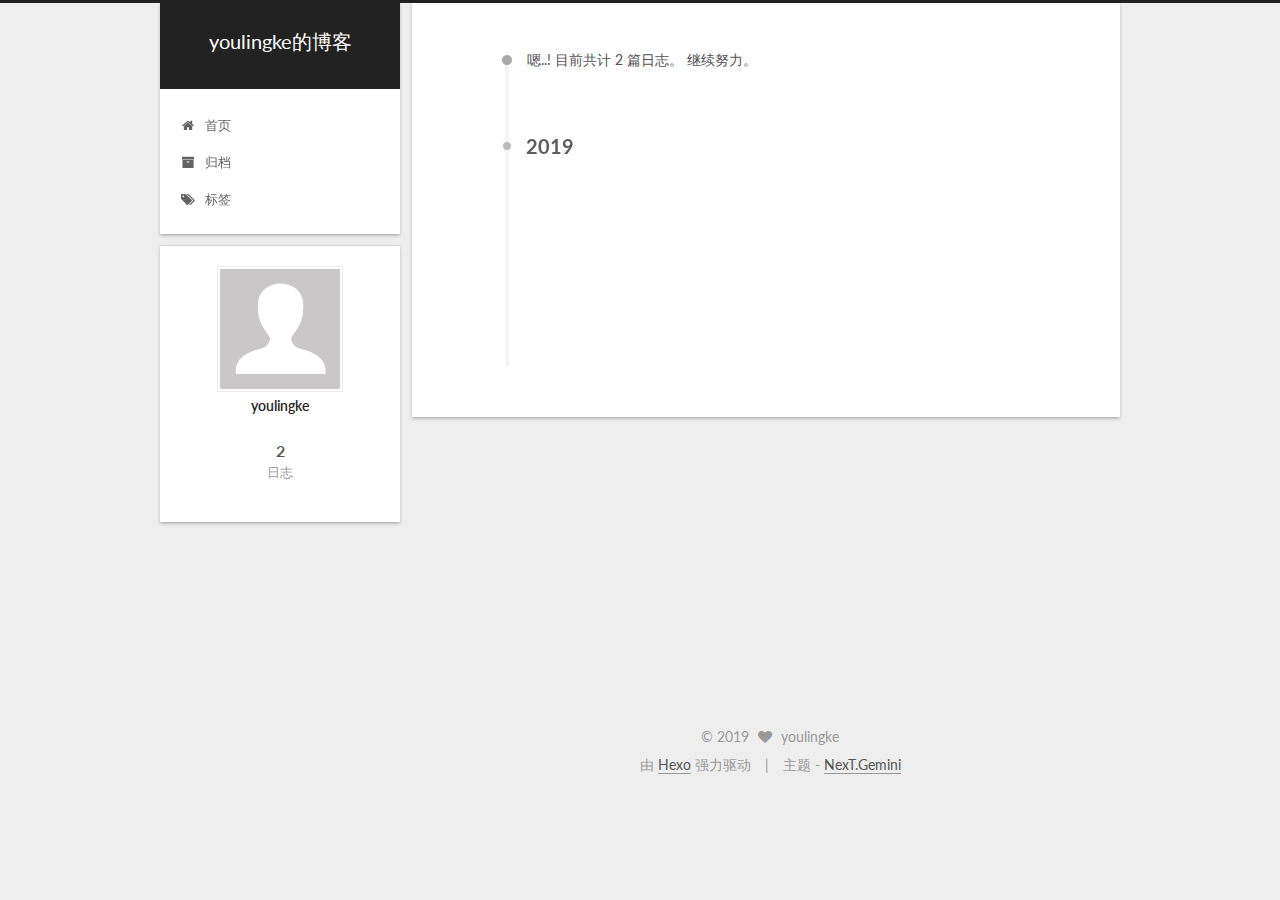
<file: archives/2019/02/index.html>
<!DOCTYPE html>



  


<html class="theme-next gemini use-motion" lang="zh-Hans,zh-tw,en,default">
<head><meta name="generator" content="Hexo 3.8.0">
  <meta charset="UTF-8">
<meta http-equiv="X-UA-Compatible" content="IE=edge">
<meta name="viewport" content="width=device-width, initial-scale=1, maximum-scale=1">
<meta name="theme-color" content="#222">









<meta http-equiv="Cache-Control" content="no-transform">
<meta http-equiv="Cache-Control" content="no-siteapp">















  
  
  <link href="/lib/fancybox/source/jquery.fancybox.css?v=2.1.5" rel="stylesheet" type="text/css">




  
  
  
  

  
    
    
  

  

  

  

  

  
    
    
    <link href="//fonts.googleapis.com/css?family=Lato:300,300italic,400,400italic,700,700italic&subset=latin,latin-ext" rel="stylesheet" type="text/css">
  






<link href="/lib/font-awesome/css/font-awesome.min.css?v=4.6.2" rel="stylesheet" type="text/css">

<link href="/css/main.css?v=5.1.2" rel="stylesheet" type="text/css">


  <meta name="keywords" content="Hexo, NexT">








  <link rel="shortcut icon" type="image/x-icon" href="/favicon.ico?v=5.1.2">






<meta property="og:type" content="website">
<meta property="og:title" content="youlingke的博客">
<meta property="og:url" content="http://yoursite.com/archives/2019/02/index.html">
<meta property="og:site_name" content="youlingke的博客">
<meta property="og:locale" content="zh-Hans">
<meta name="twitter:card" content="summary">
<meta name="twitter:title" content="youlingke的博客">



<script type="text/javascript" id="hexo.configurations">
  var NexT = window.NexT || {};
  var CONFIG = {
    root: '/',
    scheme: 'Gemini',
    sidebar: {"position":"left","display":"post","offset":12,"offset_float":12,"b2t":false,"scrollpercent":false,"onmobile":false},
    fancybox: true,
    tabs: true,
    motion: true,
    duoshuo: {
      userId: '0',
      author: '博主'
    },
    algolia: {
      applicationID: '',
      apiKey: '',
      indexName: '',
      hits: {"per_page":10},
      labels: {"input_placeholder":"Search for Posts","hits_empty":"We didn't find any results for the search: ${query}","hits_stats":"${hits} results found in ${time} ms"}
    }
  };
</script>



  <link rel="canonical" href="http://yoursite.com/archives/2019/02/">





  <title>归档 | youlingke的博客</title>
  














</head>

<body itemscope="" itemtype="http://schema.org/WebPage" lang="zh-Hans">

  
  
    
  

  <div class="container sidebar-position-left  page-archive  ">
    <div class="headband"></div>

    <header id="header" class="header" itemscope="" itemtype="http://schema.org/WPHeader">
      <div class="header-inner"><div class="site-brand-wrapper">
  <div class="site-meta ">
    

    <div class="custom-logo-site-title">
      <a href="/" class="brand" rel="start">
        <span class="logo-line-before"><i></i></span>
        <span class="site-title">youlingke的博客</span>
        <span class="logo-line-after"><i></i></span>
      </a>
    </div>
      
        <p class="site-subtitle"></p>
      
  </div>

  <div class="site-nav-toggle">
    <button>
      <span class="btn-bar"></span>
      <span class="btn-bar"></span>
      <span class="btn-bar"></span>
    </button>
  </div>
</div>

<nav class="site-nav">
  

  
    <ul id="menu" class="menu">
      
        
        <li class="menu-item menu-item-home">
          <a href="/" rel="section">
            
              <i class="menu-item-icon fa fa-fw fa-home"></i> <br>
            
            首页
          </a>
        </li>
      
        
        <li class="menu-item menu-item-archives">
          <a href="/archives/" rel="section">
            
              <i class="menu-item-icon fa fa-fw fa-archive"></i> <br>
            
            归档
          </a>
        </li>
      
        
        <li class="menu-item menu-item-tags">
          <a href="/tags/" rel="section">
            
              <i class="menu-item-icon fa fa-fw fa-tags"></i> <br>
            
            标签
          </a>
        </li>
      

      
    </ul>
  

  
</nav>



 </div>
    </header>

    <main id="main" class="main">
      <div class="main-inner">
        <div class="content-wrap">
          <div id="content" class="content">
            

  
  
  
  <div class="post-block archive">
    <div id="posts" class="posts-collapse">
      <span class="archive-move-on"></span>

      <span class="archive-page-counter">
        
        
        
          
        
        嗯..! 目前共计 2 篇日志。 继续努力。
      </span>

      

        
        
        

        
          
          <div class="collection-title">
            <h2 class="archive-year motion-element" id="archive-year-2019">2019</h2>
          </div>
        
        

        

  <article class="post post-type-normal" itemscope="" itemtype="http://schema.org/Article">
    <header class="post-header">

      <h2 class="post-title">
        
            <a class="post-title-link" href="/2019/02/14/我的第一篇blog/" itemprop="url">
              
                <span itemprop="name">我的第一篇blog</span>
              
            </a>
        
      </h2>

      <div class="post-meta">
        <time class="post-time" itemprop="dateCreated" datetime="2019-02-14T01:18:03+08:00" content="2019-02-14">
          02-14
        </time>
      </div>

    </header>
  </article>



      

        
        
        

        
        

        

  <article class="post post-type-normal" itemscope="" itemtype="http://schema.org/Article">
    <header class="post-header">

      <h2 class="post-title">
        
            <a class="post-title-link" href="/2019/02/13/hello-world/" itemprop="url">
              
                <span itemprop="name">Hello World</span>
              
            </a>
        
      </h2>

      <div class="post-meta">
        <time class="post-time" itemprop="dateCreated" datetime="2019-02-13T22:30:44+08:00" content="2019-02-13">
          02-13
        </time>
      </div>

    </header>
  </article>



      

    </div>
  </div>
  
  
  

  



          </div>
          


          

        </div>
        
          
  
  <div class="sidebar-toggle">
    <div class="sidebar-toggle-line-wrap">
      <span class="sidebar-toggle-line sidebar-toggle-line-first"></span>
      <span class="sidebar-toggle-line sidebar-toggle-line-middle"></span>
      <span class="sidebar-toggle-line sidebar-toggle-line-last"></span>
    </div>
  </div>

  <aside id="sidebar" class="sidebar">
    
    <div class="sidebar-inner">

      

      

      <section class="site-overview sidebar-panel sidebar-panel-active">
        <div class="site-author motion-element" itemprop="author" itemscope="" itemtype="http://schema.org/Person">
          <img class="site-author-image" itemprop="image" src="/images/avatar.gif" alt="youlingke">
          <p class="site-author-name" itemprop="name">youlingke</p>
           
              <p class="site-description motion-element" itemprop="description"></p>
          
        </div>
        <nav class="site-state motion-element">

          
            <div class="site-state-item site-state-posts">
              <a href="/archives/">
                <span class="site-state-item-count">2</span>
                <span class="site-state-item-name">日志</span>
              </a>
            </div>
          

          

          

        </nav>

        

        <div class="links-of-author motion-element">
          
        </div>

        
        

        
        

        


      </section>

      

      

    </div>
  </aside>


        
      </div>
    </main>

    <footer id="footer" class="footer">
      <div class="footer-inner">
        <div class="copyright">
  
  &copy; 
  <span itemprop="copyrightYear">2019</span>
  <span class="with-love">
    <i class="fa fa-heart"></i>
  </span>
  <span class="author" itemprop="copyrightHolder">youlingke</span>
</div>


<div class="powered-by">
  由 <a class="theme-link" href="https://hexo.io">Hexo</a> 强力驱动
</div>

<div class="theme-info">
  主题 -
  <a class="theme-link" href="https://github.com/iissnan/hexo-theme-next">
    NexT.Gemini
  </a>
</div>


        

        
      </div>
    </footer>

    
      <div class="back-to-top">
        <i class="fa fa-arrow-up"></i>
        
      </div>
    

  </div>

  

<script type="text/javascript">
  if (Object.prototype.toString.call(window.Promise) !== '[object Function]') {
    window.Promise = null;
  }
</script>









  












  
  <script type="text/javascript" src="/lib/jquery/index.js?v=2.1.3"></script>

  
  <script type="text/javascript" src="/lib/fastclick/lib/fastclick.min.js?v=1.0.6"></script>

  
  <script type="text/javascript" src="/lib/jquery_lazyload/jquery.lazyload.js?v=1.9.7"></script>

  
  <script type="text/javascript" src="/lib/velocity/velocity.min.js?v=1.2.1"></script>

  
  <script type="text/javascript" src="/lib/velocity/velocity.ui.min.js?v=1.2.1"></script>

  
  <script type="text/javascript" src="/lib/fancybox/source/jquery.fancybox.pack.js?v=2.1.5"></script>


  


  <script type="text/javascript" src="/js/src/utils.js?v=5.1.2"></script>

  <script type="text/javascript" src="/js/src/motion.js?v=5.1.2"></script>



  
  


  <script type="text/javascript" src="/js/src/affix.js?v=5.1.2"></script>

  <script type="text/javascript" src="/js/src/schemes/pisces.js?v=5.1.2"></script>



  
  
    <script type="text/javascript" id="motion.page.archive">
      $('.archive-year').velocity('transition.slideLeftIn');
    </script>
  


  


  <script type="text/javascript" src="/js/src/bootstrap.js?v=5.1.2"></script>



  


  




	





  





  






  





  

  

  

  

  

  

</body>
</html>
</file>
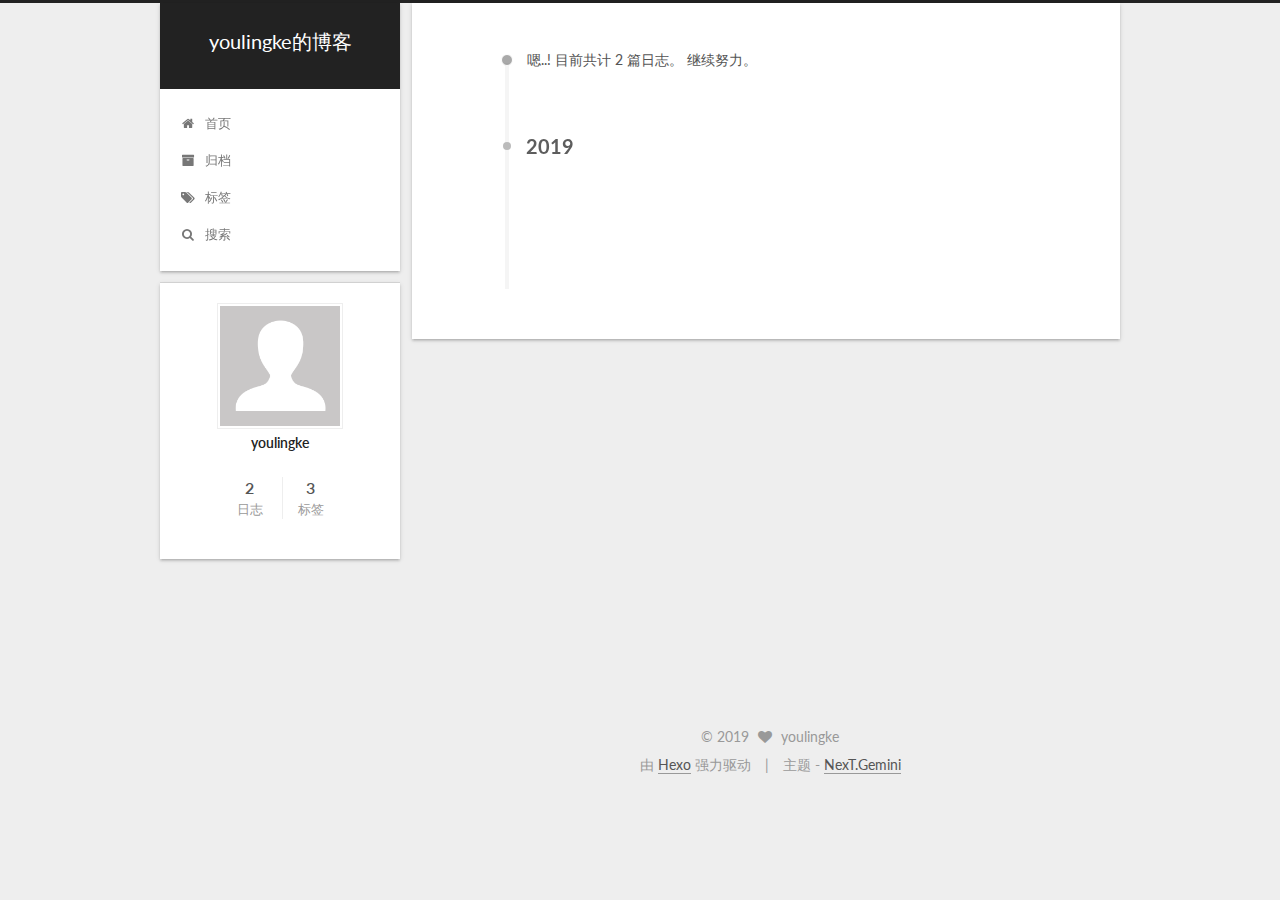
<file: archives/2019/03/index.html>
<!DOCTYPE html>



  


<html class="theme-next gemini use-motion" lang="zh-Hans,zh-tw,en,default">
<head><meta name="generator" content="Hexo 3.8.0">
  <meta charset="UTF-8">
<meta http-equiv="X-UA-Compatible" content="IE=edge">
<meta name="viewport" content="width=device-width, initial-scale=1, maximum-scale=1">
<meta name="theme-color" content="#222">









<meta http-equiv="Cache-Control" content="no-transform">
<meta http-equiv="Cache-Control" content="no-siteapp">















  
  
  <link href="/lib/fancybox/source/jquery.fancybox.css?v=2.1.5" rel="stylesheet" type="text/css">




  
  
  
  

  
    
    
  

  

  

  

  

  
    
    
    <link href="//fonts.googleapis.com/css?family=Lato:300,300italic,400,400italic,700,700italic&subset=latin,latin-ext" rel="stylesheet" type="text/css">
  






<link href="/lib/font-awesome/css/font-awesome.min.css?v=4.6.2" rel="stylesheet" type="text/css">

<link href="/css/main.css?v=5.1.2" rel="stylesheet" type="text/css">


  <meta name="keywords" content="Hexo, NexT">








  <link rel="shortcut icon" type="image/x-icon" href="/favicon.ico?v=5.1.2">






<meta property="og:type" content="website">
<meta property="og:title" content="youlingke的博客">
<meta property="og:url" content="http://yoursite.com/archives/2019/03/index.html">
<meta property="og:site_name" content="youlingke的博客">
<meta property="og:locale" content="zh-Hans">
<meta name="twitter:card" content="summary">
<meta name="twitter:title" content="youlingke的博客">



<script type="text/javascript" id="hexo.configurations">
  var NexT = window.NexT || {};
  var CONFIG = {
    root: '/',
    scheme: 'Gemini',
    sidebar: {"position":"left","display":"post","offset":12,"offset_float":12,"b2t":false,"scrollpercent":false,"onmobile":false},
    fancybox: true,
    tabs: true,
    motion: true,
    duoshuo: {
      userId: '0',
      author: '博主'
    },
    algolia: {
      applicationID: '',
      apiKey: '',
      indexName: '',
      hits: {"per_page":10},
      labels: {"input_placeholder":"Search for Posts","hits_empty":"We didn't find any results for the search: ${query}","hits_stats":"${hits} results found in ${time} ms"}
    }
  };
</script>



  <link rel="canonical" href="http://yoursite.com/archives/2019/03/">





  <title>归档 | youlingke的博客</title>
  














</head>

<body itemscope="" itemtype="http://schema.org/WebPage" lang="zh-Hans">

  
  
    
  

  <div class="container sidebar-position-left  page-archive  ">
    <div class="headband"></div>

    <header id="header" class="header" itemscope="" itemtype="http://schema.org/WPHeader">
      <div class="header-inner"><div class="site-brand-wrapper">
  <div class="site-meta ">
    

    <div class="custom-logo-site-title">
      <a href="/" class="brand" rel="start">
        <span class="logo-line-before"><i></i></span>
        <span class="site-title">youlingke的博客</span>
        <span class="logo-line-after"><i></i></span>
      </a>
    </div>
      
        <p class="site-subtitle"></p>
      
  </div>

  <div class="site-nav-toggle">
    <button>
      <span class="btn-bar"></span>
      <span class="btn-bar"></span>
      <span class="btn-bar"></span>
    </button>
  </div>
</div>

<nav class="site-nav">
  

  
    <ul id="menu" class="menu">
      
        
        <li class="menu-item menu-item-home">
          <a href="/" rel="section">
            
              <i class="menu-item-icon fa fa-fw fa-home"></i> <br>
            
            首页
          </a>
        </li>
      
        
        <li class="menu-item menu-item-archives">
          <a href="/archives/" rel="section">
            
              <i class="menu-item-icon fa fa-fw fa-archive"></i> <br>
            
            归档
          </a>
        </li>
      
        
        <li class="menu-item menu-item-tags">
          <a href="/tags/" rel="section">
            
              <i class="menu-item-icon fa fa-fw fa-tags"></i> <br>
            
            标签
          </a>
        </li>
      

      
        <li class="menu-item menu-item-search">
          
            <a href="javascript:;" class="popup-trigger">
          
            
              <i class="menu-item-icon fa fa-search fa-fw"></i> <br>
            
            搜索
          </a>
        </li>
      
    </ul>
  

  
    <div class="site-search">
      
  <div class="popup search-popup local-search-popup">
  <div class="local-search-header clearfix">
    <span class="search-icon">
      <i class="fa fa-search"></i>
    </span>
    <span class="popup-btn-close">
      <i class="fa fa-times-circle"></i>
    </span>
    <div class="local-search-input-wrapper">
      <input autocomplete="off" placeholder="搜索..." spellcheck="false" type="text" id="local-search-input">
    </div>
  </div>
  <div id="local-search-result"></div>
</div>



    </div>
  
</nav>



 </div>
    </header>

    <main id="main" class="main">
      <div class="main-inner">
        <div class="content-wrap">
          <div id="content" class="content">
            

  
  
  
  <div class="post-block archive">
    <div id="posts" class="posts-collapse">
      <span class="archive-move-on"></span>

      <span class="archive-page-counter">
        
        
        
          
        
        嗯..! 目前共计 2 篇日志。 继续努力。
      </span>

      

        
        
        

        
          
          <div class="collection-title">
            <h2 class="archive-year motion-element" id="archive-year-2019">2019</h2>
          </div>
        
        

        

  <article class="post post-type-normal" itemscope="" itemtype="http://schema.org/Article">
    <header class="post-header">

      <h2 class="post-title">
        
            <a class="post-title-link" href="/2019/03/22/VS2017提示请重新输入您的凭据的解决方法/" itemprop="url">
              
                <span itemprop="name">VS2017提示请重新输入您的凭据的解决方法</span>
              
            </a>
        
      </h2>

      <div class="post-meta">
        <time class="post-time" itemprop="dateCreated" datetime="2019-03-22T23:13:36+08:00" content="2019-03-22">
          03-22
        </time>
      </div>

    </header>
  </article>



      

    </div>
  </div>
  
  
  

  



          </div>
          


          

        </div>
        
          
  
  <div class="sidebar-toggle">
    <div class="sidebar-toggle-line-wrap">
      <span class="sidebar-toggle-line sidebar-toggle-line-first"></span>
      <span class="sidebar-toggle-line sidebar-toggle-line-middle"></span>
      <span class="sidebar-toggle-line sidebar-toggle-line-last"></span>
    </div>
  </div>

  <aside id="sidebar" class="sidebar">
    
    <div class="sidebar-inner">

      

      

      <section class="site-overview sidebar-panel sidebar-panel-active">
        <div class="site-author motion-element" itemprop="author" itemscope="" itemtype="http://schema.org/Person">
          <img class="site-author-image" itemprop="image" src="/images/avatar.gif" alt="youlingke">
          <p class="site-author-name" itemprop="name">youlingke</p>
           
              <p class="site-description motion-element" itemprop="description"></p>
          
        </div>
        <nav class="site-state motion-element">

          
            <div class="site-state-item site-state-posts">
              <a href="/archives/">
                <span class="site-state-item-count">2</span>
                <span class="site-state-item-name">日志</span>
              </a>
            </div>
          

          

          
            
            
            <div class="site-state-item site-state-tags">
              
                <span class="site-state-item-count">3</span>
                <span class="site-state-item-name">标签</span>
              
            </div>
          

        </nav>

        

        <div class="links-of-author motion-element">
          
        </div>

        
        

        
        

        


      </section>

      

      

    </div>
  </aside>


        
      </div>
    </main>

    <footer id="footer" class="footer">
      <div class="footer-inner">
        <div class="copyright">
  
  &copy; 
  <span itemprop="copyrightYear">2019</span>
  <span class="with-love">
    <i class="fa fa-heart"></i>
  </span>
  <span class="author" itemprop="copyrightHolder">youlingke</span>
</div>


<div class="powered-by">
  由 <a class="theme-link" href="https://hexo.io">Hexo</a> 强力驱动
</div>

<div class="theme-info">
  主题 -
  <a class="theme-link" href="https://github.com/iissnan/hexo-theme-next">
    NexT.Gemini
  </a>
</div>


        

        
      </div>
    </footer>

    
      <div class="back-to-top">
        <i class="fa fa-arrow-up"></i>
        
      </div>
    

  </div>

  

<script type="text/javascript">
  if (Object.prototype.toString.call(window.Promise) !== '[object Function]') {
    window.Promise = null;
  }
</script>









  












  
  <script type="text/javascript" src="/lib/jquery/index.js?v=2.1.3"></script>

  
  <script type="text/javascript" src="/lib/fastclick/lib/fastclick.min.js?v=1.0.6"></script>

  
  <script type="text/javascript" src="/lib/jquery_lazyload/jquery.lazyload.js?v=1.9.7"></script>

  
  <script type="text/javascript" src="/lib/velocity/velocity.min.js?v=1.2.1"></script>

  
  <script type="text/javascript" src="/lib/velocity/velocity.ui.min.js?v=1.2.1"></script>

  
  <script type="text/javascript" src="/lib/fancybox/source/jquery.fancybox.pack.js?v=2.1.5"></script>


  


  <script type="text/javascript" src="/js/src/utils.js?v=5.1.2"></script>

  <script type="text/javascript" src="/js/src/motion.js?v=5.1.2"></script>



  
  


  <script type="text/javascript" src="/js/src/affix.js?v=5.1.2"></script>

  <script type="text/javascript" src="/js/src/schemes/pisces.js?v=5.1.2"></script>



  
  
    <script type="text/javascript" id="motion.page.archive">
      $('.archive-year').velocity('transition.slideLeftIn');
    </script>
  


  


  <script type="text/javascript" src="/js/src/bootstrap.js?v=5.1.2"></script>



  


  




	





  





  






  

  <script type="text/javascript">
    // Popup Window;
    var isfetched = false;
    var isXml = true;
    // Search DB path;
    var search_path = "";
    if (search_path.length === 0) {
      search_path = "search.xml";
    } else if (/json$/i.test(search_path)) {
      isXml = false;
    }
    var path = "/" + search_path;
    // monitor main search box;

    var onPopupClose = function (e) {
      $('.popup').hide();
      $('#local-search-input').val('');
      $('.search-result-list').remove();
      $('#no-result').remove();
      $(".local-search-pop-overlay").remove();
      $('body').css('overflow', '');
    }

    function proceedsearch() {
      $("body")
        .append('<div class="search-popup-overlay local-search-pop-overlay"></div>')
        .css('overflow', 'hidden');
      $('.search-popup-overlay').click(onPopupClose);
      $('.popup').toggle();
      var $localSearchInput = $('#local-search-input');
      $localSearchInput.attr("autocapitalize", "none");
      $localSearchInput.attr("autocorrect", "off");
      $localSearchInput.focus();
    }

    // search function;
    var searchFunc = function(path, search_id, content_id) {
      'use strict';

      // start loading animation
      $("body")
        .append('<div class="search-popup-overlay local-search-pop-overlay">' +
          '<div id="search-loading-icon">' +
          '<i class="fa fa-spinner fa-pulse fa-5x fa-fw"></i>' +
          '</div>' +
          '</div>')
        .css('overflow', 'hidden');
      $("#search-loading-icon").css('margin', '20% auto 0 auto').css('text-align', 'center');

      $.ajax({
        url: path,
        dataType: isXml ? "xml" : "json",
        async: true,
        success: function(res) {
          // get the contents from search data
          isfetched = true;
          $('.popup').detach().appendTo('.header-inner');
          var datas = isXml ? $("entry", res).map(function() {
            return {
              title: $("title", this).text(),
              content: $("content",this).text(),
              url: $("url" , this).text()
            };
          }).get() : res;
          var input = document.getElementById(search_id);
          var resultContent = document.getElementById(content_id);
          var inputEventFunction = function() {
            var searchText = input.value.trim().toLowerCase();
            var keywords = searchText.split(/[\s\-]+/);
            if (keywords.length > 1) {
              keywords.push(searchText);
            }
            var resultItems = [];
            if (searchText.length > 0) {
              // perform local searching
              datas.forEach(function(data) {
                var isMatch = false;
                var hitCount = 0;
                var searchTextCount = 0;
                var title = data.title.trim();
                var titleInLowerCase = title.toLowerCase();
                var content = data.content.trim().replace(/<[^>]+>/g,"");
                var contentInLowerCase = content.toLowerCase();
                var articleUrl = decodeURIComponent(data.url);
                var indexOfTitle = [];
                var indexOfContent = [];
                // only match articles with not empty titles
                if(title != '') {
                  keywords.forEach(function(keyword) {
                    function getIndexByWord(word, text, caseSensitive) {
                      var wordLen = word.length;
                      if (wordLen === 0) {
                        return [];
                      }
                      var startPosition = 0, position = [], index = [];
                      if (!caseSensitive) {
                        text = text.toLowerCase();
                        word = word.toLowerCase();
                      }
                      while ((position = text.indexOf(word, startPosition)) > -1) {
                        index.push({position: position, word: word});
                        startPosition = position + wordLen;
                      }
                      return index;
                    }

                    indexOfTitle = indexOfTitle.concat(getIndexByWord(keyword, titleInLowerCase, false));
                    indexOfContent = indexOfContent.concat(getIndexByWord(keyword, contentInLowerCase, false));
                  });
                  if (indexOfTitle.length > 0 || indexOfContent.length > 0) {
                    isMatch = true;
                    hitCount = indexOfTitle.length + indexOfContent.length;
                  }
                }

                // show search results

                if (isMatch) {
                  // sort index by position of keyword

                  [indexOfTitle, indexOfContent].forEach(function (index) {
                    index.sort(function (itemLeft, itemRight) {
                      if (itemRight.position !== itemLeft.position) {
                        return itemRight.position - itemLeft.position;
                      } else {
                        return itemLeft.word.length - itemRight.word.length;
                      }
                    });
                  });

                  // merge hits into slices

                  function mergeIntoSlice(text, start, end, index) {
                    var item = index[index.length - 1];
                    var position = item.position;
                    var word = item.word;
                    var hits = [];
                    var searchTextCountInSlice = 0;
                    while (position + word.length <= end && index.length != 0) {
                      if (word === searchText) {
                        searchTextCountInSlice++;
                      }
                      hits.push({position: position, length: word.length});
                      var wordEnd = position + word.length;

                      // move to next position of hit

                      index.pop();
                      while (index.length != 0) {
                        item = index[index.length - 1];
                        position = item.position;
                        word = item.word;
                        if (wordEnd > position) {
                          index.pop();
                        } else {
                          break;
                        }
                      }
                    }
                    searchTextCount += searchTextCountInSlice;
                    return {
                      hits: hits,
                      start: start,
                      end: end,
                      searchTextCount: searchTextCountInSlice
                    };
                  }

                  var slicesOfTitle = [];
                  if (indexOfTitle.length != 0) {
                    slicesOfTitle.push(mergeIntoSlice(title, 0, title.length, indexOfTitle));
                  }

                  var slicesOfContent = [];
                  while (indexOfContent.length != 0) {
                    var item = indexOfContent[indexOfContent.length - 1];
                    var position = item.position;
                    var word = item.word;
                    // cut out 100 characters
                    var start = position - 20;
                    var end = position + 80;
                    if(start < 0){
                      start = 0;
                    }
                    if (end < position + word.length) {
                      end = position + word.length;
                    }
                    if(end > content.length){
                      end = content.length;
                    }
                    slicesOfContent.push(mergeIntoSlice(content, start, end, indexOfContent));
                  }

                  // sort slices in content by search text's count and hits' count

                  slicesOfContent.sort(function (sliceLeft, sliceRight) {
                    if (sliceLeft.searchTextCount !== sliceRight.searchTextCount) {
                      return sliceRight.searchTextCount - sliceLeft.searchTextCount;
                    } else if (sliceLeft.hits.length !== sliceRight.hits.length) {
                      return sliceRight.hits.length - sliceLeft.hits.length;
                    } else {
                      return sliceLeft.start - sliceRight.start;
                    }
                  });

                  // select top N slices in content

                  var upperBound = parseInt('1');
                  if (upperBound >= 0) {
                    slicesOfContent = slicesOfContent.slice(0, upperBound);
                  }

                  // highlight title and content

                  function highlightKeyword(text, slice) {
                    var result = '';
                    var prevEnd = slice.start;
                    slice.hits.forEach(function (hit) {
                      result += text.substring(prevEnd, hit.position);
                      var end = hit.position + hit.length;
                      result += '<b class="search-keyword">' + text.substring(hit.position, end) + '</b>';
                      prevEnd = end;
                    });
                    result += text.substring(prevEnd, slice.end);
                    return result;
                  }

                  var resultItem = '';

                  if (slicesOfTitle.length != 0) {
                    resultItem += "<li><a href='" + articleUrl + "' class='search-result-title'>" + highlightKeyword(title, slicesOfTitle[0]) + "</a>";
                  } else {
                    resultItem += "<li><a href='" + articleUrl + "' class='search-result-title'>" + title + "</a>";
                  }

                  slicesOfContent.forEach(function (slice) {
                    resultItem += "<a href='" + articleUrl + "'>" +
                      "<p class=\"search-result\">" + highlightKeyword(content, slice) +
                      "...</p>" + "</a>";
                  });

                  resultItem += "</li>";
                  resultItems.push({
                    item: resultItem,
                    searchTextCount: searchTextCount,
                    hitCount: hitCount,
                    id: resultItems.length
                  });
                }
              })
            };
            if (keywords.length === 1 && keywords[0] === "") {
              resultContent.innerHTML = '<div id="no-result"><i class="fa fa-search fa-5x" /></div>'
            } else if (resultItems.length === 0) {
              resultContent.innerHTML = '<div id="no-result"><i class="fa fa-frown-o fa-5x" /></div>'
            } else {
              resultItems.sort(function (resultLeft, resultRight) {
                if (resultLeft.searchTextCount !== resultRight.searchTextCount) {
                  return resultRight.searchTextCount - resultLeft.searchTextCount;
                } else if (resultLeft.hitCount !== resultRight.hitCount) {
                  return resultRight.hitCount - resultLeft.hitCount;
                } else {
                  return resultRight.id - resultLeft.id;
                }
              });
              var searchResultList = '<ul class=\"search-result-list\">';
              resultItems.forEach(function (result) {
                searchResultList += result.item;
              })
              searchResultList += "</ul>";
              resultContent.innerHTML = searchResultList;
            }
          }

          if ('auto' === 'auto') {
            input.addEventListener('input', inputEventFunction);
          } else {
            $('.search-icon').click(inputEventFunction);
            input.addEventListener('keypress', function (event) {
              if (event.keyCode === 13) {
                inputEventFunction();
              }
            });
          }

          // remove loading animation
          $(".local-search-pop-overlay").remove();
          $('body').css('overflow', '');

          proceedsearch();
        }
      });
    }

    // handle and trigger popup window;
    $('.popup-trigger').click(function(e) {
      e.stopPropagation();
      if (isfetched === false) {
        searchFunc(path, 'local-search-input', 'local-search-result');
      } else {
        proceedsearch();
      };
    });

    $('.popup-btn-close').click(onPopupClose);
    $('.popup').click(function(e){
      e.stopPropagation();
    });
    $(document).on('keyup', function (event) {
      var shouldDismissSearchPopup = event.which === 27 &&
        $('.search-popup').is(':visible');
      if (shouldDismissSearchPopup) {
        onPopupClose();
      }
    });
  </script>





  

  
<script>
(function(){
    var bp = document.createElement('script');
    var curProtocol = window.location.protocol.split(':')[0];
    if (curProtocol === 'https') {
        bp.src = 'https://zz.bdstatic.com/linksubmit/push.js';        
    }
    else {
        bp.src = 'http://push.zhanzhang.baidu.com/push.js';
    }
    var s = document.getElementsByTagName("script")[0];
    s.parentNode.insertBefore(bp, s);
})();
</script>


  

  

  

  

</body>
</html>
</file>
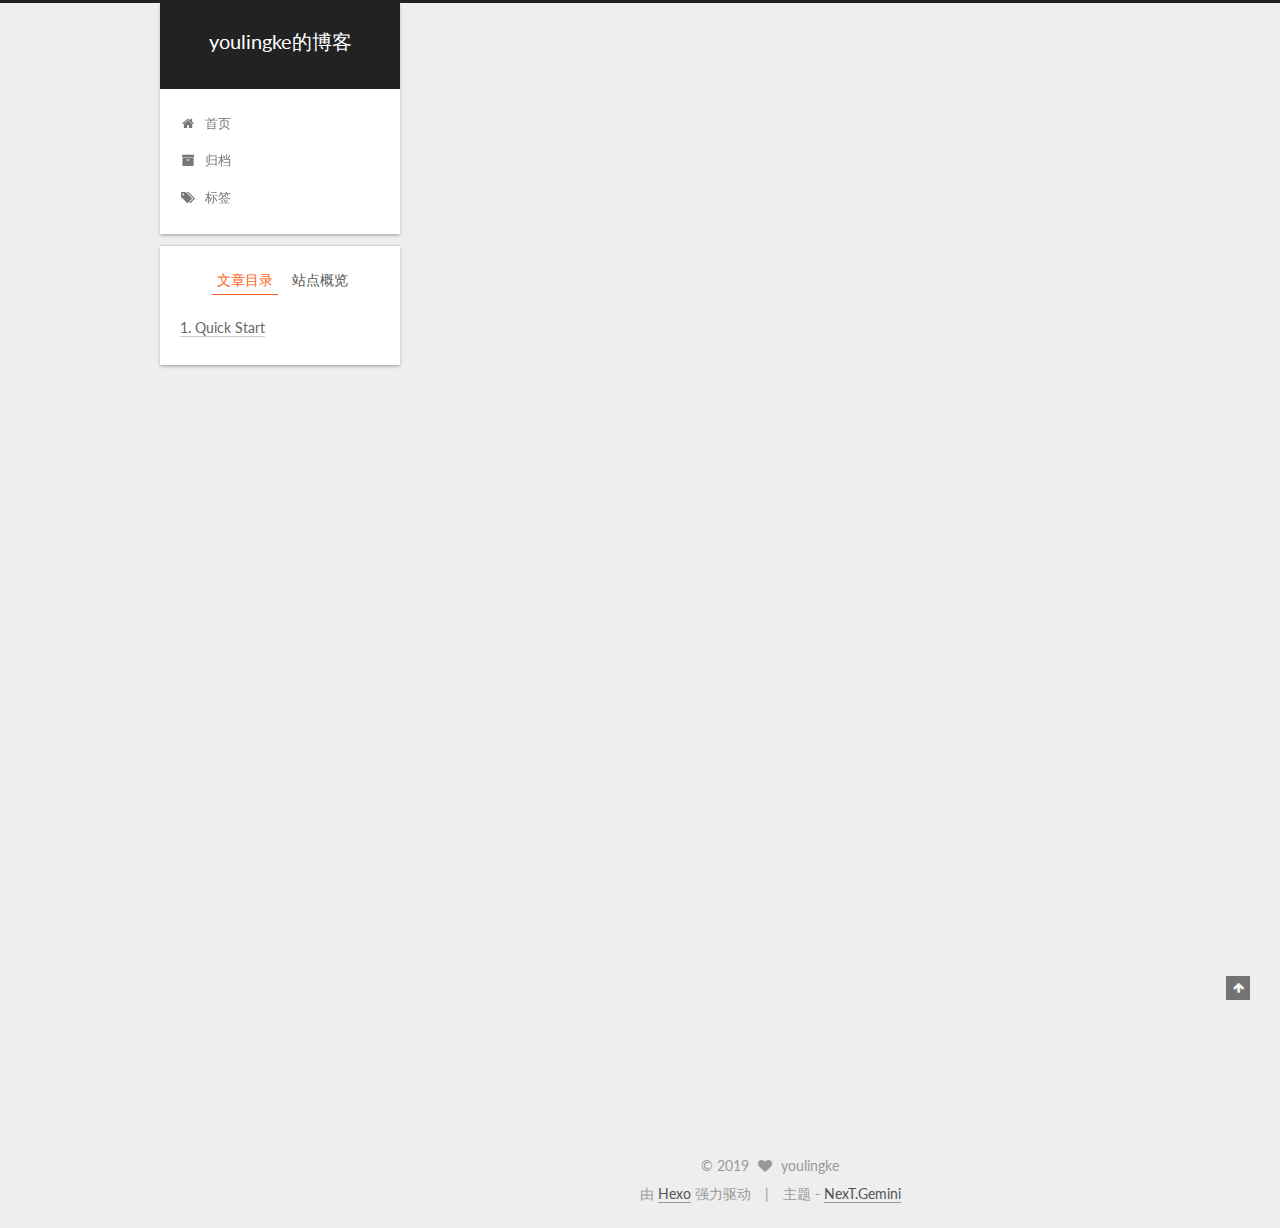
<file: 2019/02/13/hello-world/index.html>
<!DOCTYPE html>



  


<html class="theme-next gemini use-motion" lang="zh-Hans,zh-tw,en,default">
<head><meta name="generator" content="Hexo 3.8.0">
  <meta charset="UTF-8">
<meta http-equiv="X-UA-Compatible" content="IE=edge">
<meta name="viewport" content="width=device-width, initial-scale=1, maximum-scale=1">
<meta name="theme-color" content="#222">









<meta http-equiv="Cache-Control" content="no-transform">
<meta http-equiv="Cache-Control" content="no-siteapp">















  
  
  <link href="/lib/fancybox/source/jquery.fancybox.css?v=2.1.5" rel="stylesheet" type="text/css">




  
  
  
  

  
    
    
  

  

  

  

  

  
    
    
    <link href="//fonts.googleapis.com/css?family=Lato:300,300italic,400,400italic,700,700italic&subset=latin,latin-ext" rel="stylesheet" type="text/css">
  






<link href="/lib/font-awesome/css/font-awesome.min.css?v=4.6.2" rel="stylesheet" type="text/css">

<link href="/css/main.css?v=5.1.2" rel="stylesheet" type="text/css">


  <meta name="keywords" content="Hexo, NexT">








  <link rel="shortcut icon" type="image/x-icon" href="/favicon.ico?v=5.1.2">






<meta name="description" content="Welcome to Hexo! This is your very first post. Check documentation for more info. If you get any problems when using Hexo, you can find the answer in troubleshooting or you can ask me on GitHub. Quick">
<meta property="og:type" content="article">
<meta property="og:title" content="Hello World">
<meta property="og:url" content="http://yoursite.com/2019/02/13/hello-world/index.html">
<meta property="og:site_name" content="youlingke的博客">
<meta property="og:description" content="Welcome to Hexo! This is your very first post. Check documentation for more info. If you get any problems when using Hexo, you can find the answer in troubleshooting or you can ask me on GitHub. Quick">
<meta property="og:locale" content="zh-Hans">
<meta property="og:updated_time" content="2019-02-13T14:30:44.727Z">
<meta name="twitter:card" content="summary">
<meta name="twitter:title" content="Hello World">
<meta name="twitter:description" content="Welcome to Hexo! This is your very first post. Check documentation for more info. If you get any problems when using Hexo, you can find the answer in troubleshooting or you can ask me on GitHub. Quick">



<script type="text/javascript" id="hexo.configurations">
  var NexT = window.NexT || {};
  var CONFIG = {
    root: '/',
    scheme: 'Gemini',
    sidebar: {"position":"left","display":"post","offset":12,"offset_float":12,"b2t":false,"scrollpercent":false,"onmobile":false},
    fancybox: true,
    tabs: true,
    motion: true,
    duoshuo: {
      userId: '0',
      author: '博主'
    },
    algolia: {
      applicationID: '',
      apiKey: '',
      indexName: '',
      hits: {"per_page":10},
      labels: {"input_placeholder":"Search for Posts","hits_empty":"We didn't find any results for the search: ${query}","hits_stats":"${hits} results found in ${time} ms"}
    }
  };
</script>



  <link rel="canonical" href="http://yoursite.com/2019/02/13/hello-world/">





  <title>Hello World | youlingke的博客</title>
  














</head>

<body itemscope="" itemtype="http://schema.org/WebPage" lang="zh-Hans">

  
  
    
  

  <div class="container sidebar-position-left page-post-detail ">
    <div class="headband"></div>

    <header id="header" class="header" itemscope="" itemtype="http://schema.org/WPHeader">
      <div class="header-inner"><div class="site-brand-wrapper">
  <div class="site-meta ">
    

    <div class="custom-logo-site-title">
      <a href="/" class="brand" rel="start">
        <span class="logo-line-before"><i></i></span>
        <span class="site-title">youlingke的博客</span>
        <span class="logo-line-after"><i></i></span>
      </a>
    </div>
      
        <p class="site-subtitle"></p>
      
  </div>

  <div class="site-nav-toggle">
    <button>
      <span class="btn-bar"></span>
      <span class="btn-bar"></span>
      <span class="btn-bar"></span>
    </button>
  </div>
</div>

<nav class="site-nav">
  

  
    <ul id="menu" class="menu">
      
        
        <li class="menu-item menu-item-home">
          <a href="/" rel="section">
            
              <i class="menu-item-icon fa fa-fw fa-home"></i> <br>
            
            首页
          </a>
        </li>
      
        
        <li class="menu-item menu-item-archives">
          <a href="/archives/" rel="section">
            
              <i class="menu-item-icon fa fa-fw fa-archive"></i> <br>
            
            归档
          </a>
        </li>
      
        
        <li class="menu-item menu-item-tags">
          <a href="/tags/" rel="section">
            
              <i class="menu-item-icon fa fa-fw fa-tags"></i> <br>
            
            标签
          </a>
        </li>
      

      
    </ul>
  

  
</nav>



 </div>
    </header>

    <main id="main" class="main">
      <div class="main-inner">
        <div class="content-wrap">
          <div id="content" class="content">
            

  <div id="posts" class="posts-expand">
    

  

  
  
  

  <article class="post post-type-normal" itemscope="" itemtype="http://schema.org/Article">
  
  
  
  <div class="post-block">
    <link itemprop="mainEntityOfPage" href="http://yoursite.com/2019/02/13/hello-world/">

    <span hidden itemprop="author" itemscope="" itemtype="http://schema.org/Person">
      <meta itemprop="name" content="youlingke">
      <meta itemprop="description" content="">
      <meta itemprop="image" content="/images/avatar.gif">
    </span>

    <span hidden itemprop="publisher" itemscope="" itemtype="http://schema.org/Organization">
      <meta itemprop="name" content="youlingke的博客">
    </span>

    
      <header class="post-header">

        
        
          <h1 class="post-title" itemprop="name headline">Hello World</h1>
        

        <div class="post-meta">
          <span class="post-time">
            
              <span class="post-meta-item-icon">
                <i class="fa fa-calendar-o"></i>
              </span>
              
                <span class="post-meta-item-text">发表于</span>
              
              <time title="创建于" itemprop="dateCreated datePublished" datetime="2019-02-13T22:30:44+08:00">
                2019-02-13
              </time>
            

            

            
          </span>

          

          
            
          

          
          

          

          

          

        </div>
      </header>
    

    
    
    
    <div class="post-body" itemprop="articleBody">

      
      

      
        <p>Welcome to <a href="https://hexo.io/" target="_blank" rel="noopener">Hexo</a>! This is your very first post. Check <a href="https://hexo.io/docs/" target="_blank" rel="noopener">documentation</a> for more info. If you get any problems when using Hexo, you can find the answer in <a href="https://hexo.io/docs/troubleshooting.html" target="_blank" rel="noopener">troubleshooting</a> or you can ask me on <a href="https://github.com/hexojs/hexo/issues" target="_blank" rel="noopener">GitHub</a>.</p>
<h2 id="Quick-Start"><a href="#Quick-Start" class="headerlink" title="Quick Start"></a>Quick Start</h2><h3 id="Create-a-new-post"><a href="#Create-a-new-post" class="headerlink" title="Create a new post"></a>Create a new post</h3><figure class="highlight bash"><table><tr><td class="gutter"><pre><span class="line">1</span><br></pre></td><td class="code"><pre><span class="line">$ hexo new <span class="string">"My New Post"</span></span><br></pre></td></tr></table></figure>
<p>More info: <a href="https://hexo.io/docs/writing.html" target="_blank" rel="noopener">Writing</a></p>
<h3 id="Run-server"><a href="#Run-server" class="headerlink" title="Run server"></a>Run server</h3><figure class="highlight bash"><table><tr><td class="gutter"><pre><span class="line">1</span><br></pre></td><td class="code"><pre><span class="line">$ hexo server</span><br></pre></td></tr></table></figure>
<p>More info: <a href="https://hexo.io/docs/server.html" target="_blank" rel="noopener">Server</a></p>
<h3 id="Generate-static-files"><a href="#Generate-static-files" class="headerlink" title="Generate static files"></a>Generate static files</h3><figure class="highlight bash"><table><tr><td class="gutter"><pre><span class="line">1</span><br></pre></td><td class="code"><pre><span class="line">$ hexo generate</span><br></pre></td></tr></table></figure>
<p>More info: <a href="https://hexo.io/docs/generating.html" target="_blank" rel="noopener">Generating</a></p>
<h3 id="Deploy-to-remote-sites"><a href="#Deploy-to-remote-sites" class="headerlink" title="Deploy to remote sites"></a>Deploy to remote sites</h3><figure class="highlight bash"><table><tr><td class="gutter"><pre><span class="line">1</span><br></pre></td><td class="code"><pre><span class="line">$ hexo deploy</span><br></pre></td></tr></table></figure>
<p>More info: <a href="https://hexo.io/docs/deployment.html" target="_blank" rel="noopener">Deployment</a></p>

      
    </div>
    
    
    

    

    

    

    <footer class="post-footer">
      

      
      
      

      
        <div class="post-nav">
          <div class="post-nav-next post-nav-item">
            
          </div>

          <span class="post-nav-divider"></span>

          <div class="post-nav-prev post-nav-item">
            
              <a href="/2019/02/14/我的第一篇blog/" rel="prev" title="我的第一篇blog">
                我的第一篇blog <i class="fa fa-chevron-right"></i>
              </a>
            
          </div>
        </div>
      

      
      
    </footer>
  </div>
  
  
  
  </article>



    <div class="post-spread">
      
    </div>
  </div>


          </div>
          


          
  <div class="comments" id="comments">
    
  </div>


        </div>
        
          
  
  <div class="sidebar-toggle">
    <div class="sidebar-toggle-line-wrap">
      <span class="sidebar-toggle-line sidebar-toggle-line-first"></span>
      <span class="sidebar-toggle-line sidebar-toggle-line-middle"></span>
      <span class="sidebar-toggle-line sidebar-toggle-line-last"></span>
    </div>
  </div>

  <aside id="sidebar" class="sidebar">
    
    <div class="sidebar-inner">

      

      
        <ul class="sidebar-nav motion-element">
          <li class="sidebar-nav-toc sidebar-nav-active" data-target="post-toc-wrap">
            文章目录
          </li>
          <li class="sidebar-nav-overview" data-target="site-overview">
            站点概览
          </li>
        </ul>
      

      <section class="site-overview sidebar-panel">
        <div class="site-author motion-element" itemprop="author" itemscope="" itemtype="http://schema.org/Person">
          <img class="site-author-image" itemprop="image" src="/images/avatar.gif" alt="youlingke">
          <p class="site-author-name" itemprop="name">youlingke</p>
           
              <p class="site-description motion-element" itemprop="description"></p>
          
        </div>
        <nav class="site-state motion-element">

          
            <div class="site-state-item site-state-posts">
              <a href="/archives/">
                <span class="site-state-item-count">2</span>
                <span class="site-state-item-name">日志</span>
              </a>
            </div>
          

          

          

        </nav>

        

        <div class="links-of-author motion-element">
          
        </div>

        
        

        
        

        


      </section>

      
      <!--noindex-->
        <section class="post-toc-wrap motion-element sidebar-panel sidebar-panel-active">
          <div class="post-toc">

            
              
            

            
              <div class="post-toc-content"><ol class="nav"><li class="nav-item nav-level-2"><a class="nav-link" href="#Quick-Start"><span class="nav-number">1.</span> <span class="nav-text">Quick Start</span></a><ol class="nav-child"><li class="nav-item nav-level-3"><a class="nav-link" href="#Create-a-new-post"><span class="nav-number">1.1.</span> <span class="nav-text">Create a new post</span></a></li><li class="nav-item nav-level-3"><a class="nav-link" href="#Run-server"><span class="nav-number">1.2.</span> <span class="nav-text">Run server</span></a></li><li class="nav-item nav-level-3"><a class="nav-link" href="#Generate-static-files"><span class="nav-number">1.3.</span> <span class="nav-text">Generate static files</span></a></li><li class="nav-item nav-level-3"><a class="nav-link" href="#Deploy-to-remote-sites"><span class="nav-number">1.4.</span> <span class="nav-text">Deploy to remote sites</span></a></li></ol></li></ol></div>
            

          </div>
        </section>
      <!--/noindex-->
      

      

    </div>
  </aside>


        
      </div>
    </main>

    <footer id="footer" class="footer">
      <div class="footer-inner">
        <div class="copyright">
  
  &copy; 
  <span itemprop="copyrightYear">2019</span>
  <span class="with-love">
    <i class="fa fa-heart"></i>
  </span>
  <span class="author" itemprop="copyrightHolder">youlingke</span>
</div>


<div class="powered-by">
  由 <a class="theme-link" href="https://hexo.io">Hexo</a> 强力驱动
</div>

<div class="theme-info">
  主题 -
  <a class="theme-link" href="https://github.com/iissnan/hexo-theme-next">
    NexT.Gemini
  </a>
</div>


        

        
      </div>
    </footer>

    
      <div class="back-to-top">
        <i class="fa fa-arrow-up"></i>
        
      </div>
    

  </div>

  

<script type="text/javascript">
  if (Object.prototype.toString.call(window.Promise) !== '[object Function]') {
    window.Promise = null;
  }
</script>









  












  
  <script type="text/javascript" src="/lib/jquery/index.js?v=2.1.3"></script>

  
  <script type="text/javascript" src="/lib/fastclick/lib/fastclick.min.js?v=1.0.6"></script>

  
  <script type="text/javascript" src="/lib/jquery_lazyload/jquery.lazyload.js?v=1.9.7"></script>

  
  <script type="text/javascript" src="/lib/velocity/velocity.min.js?v=1.2.1"></script>

  
  <script type="text/javascript" src="/lib/velocity/velocity.ui.min.js?v=1.2.1"></script>

  
  <script type="text/javascript" src="/lib/fancybox/source/jquery.fancybox.pack.js?v=2.1.5"></script>


  


  <script type="text/javascript" src="/js/src/utils.js?v=5.1.2"></script>

  <script type="text/javascript" src="/js/src/motion.js?v=5.1.2"></script>



  
  


  <script type="text/javascript" src="/js/src/affix.js?v=5.1.2"></script>

  <script type="text/javascript" src="/js/src/schemes/pisces.js?v=5.1.2"></script>



  
  <script type="text/javascript" src="/js/src/scrollspy.js?v=5.1.2"></script>
<script type="text/javascript" src="/js/src/post-details.js?v=5.1.2"></script>



  


  <script type="text/javascript" src="/js/src/bootstrap.js?v=5.1.2"></script>



  


  




	





  





  






  





  

  

  

  

  

  

</body>
</html>
</file>
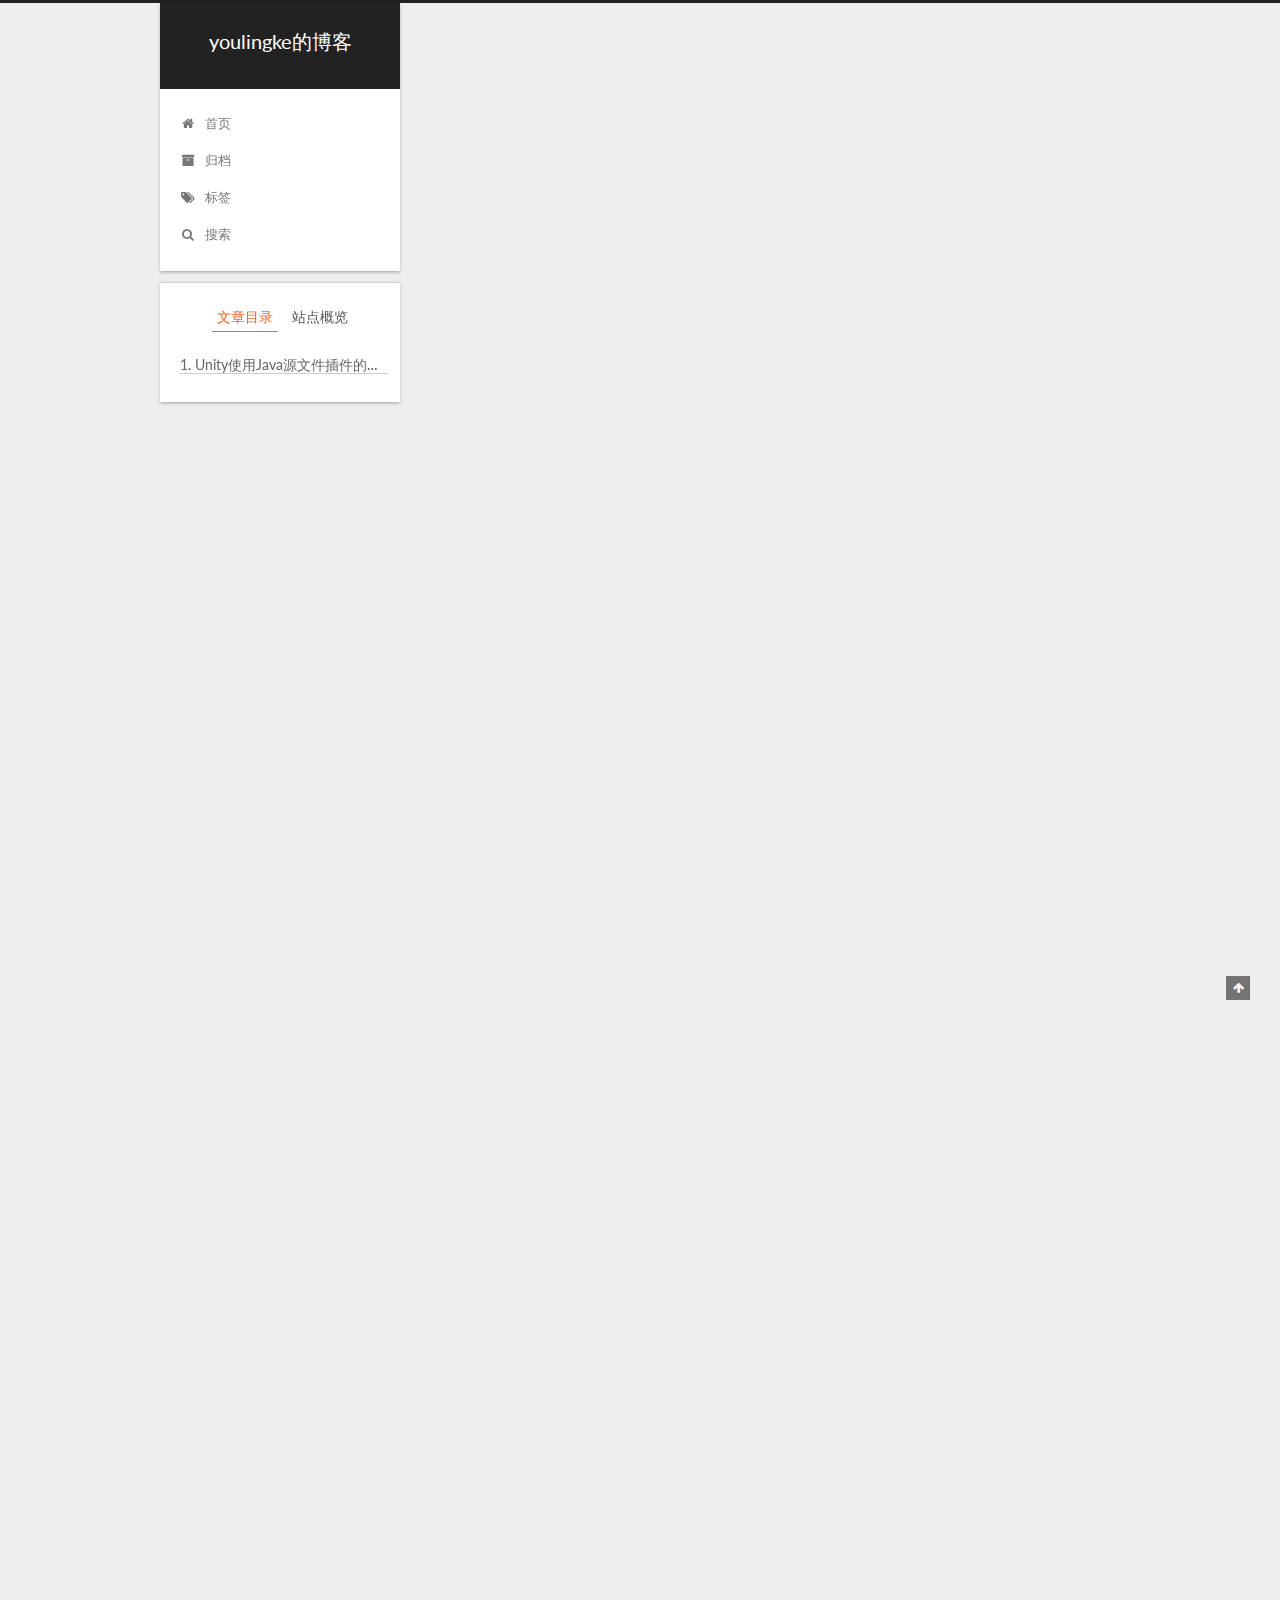
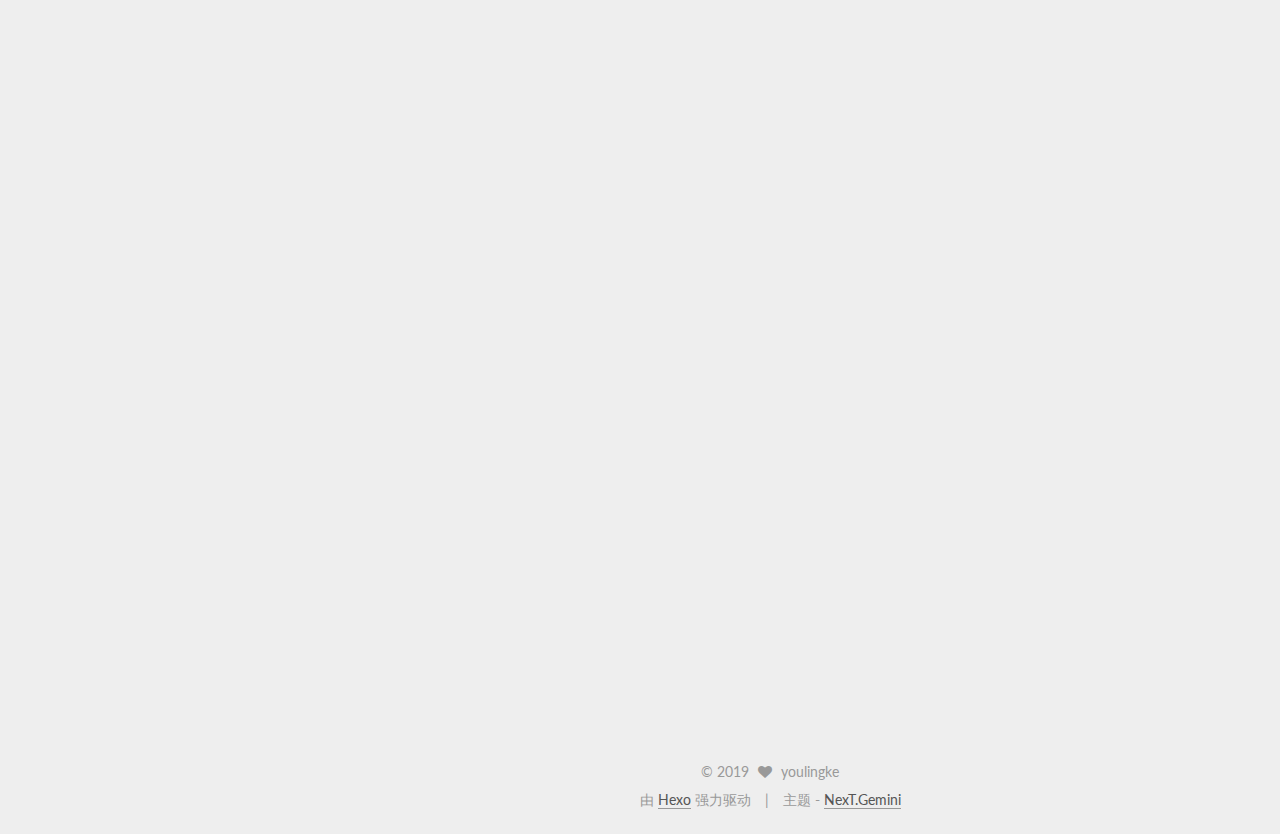
<file: 2019/02/14/Unity使用Java源文件插件的方法/index.html>
<!DOCTYPE html>



  


<html class="theme-next gemini use-motion" lang="zh-Hans,zh-tw,en,default">
<head><meta name="generator" content="Hexo 3.8.0">
  <meta charset="UTF-8">
<meta http-equiv="X-UA-Compatible" content="IE=edge">
<meta name="viewport" content="width=device-width, initial-scale=1, maximum-scale=1">
<meta name="theme-color" content="#222">









<meta http-equiv="Cache-Control" content="no-transform">
<meta http-equiv="Cache-Control" content="no-siteapp">















  
  
  <link href="/lib/fancybox/source/jquery.fancybox.css?v=2.1.5" rel="stylesheet" type="text/css">




  
  
  
  

  
    
    
  

  

  

  

  

  
    
    
    <link href="//fonts.googleapis.com/css?family=Lato:300,300italic,400,400italic,700,700italic&subset=latin,latin-ext" rel="stylesheet" type="text/css">
  






<link href="/lib/font-awesome/css/font-awesome.min.css?v=4.6.2" rel="stylesheet" type="text/css">

<link href="/css/main.css?v=5.1.2" rel="stylesheet" type="text/css">


  <meta name="keywords" content="Unity,Java,插件,">








  <link rel="shortcut icon" type="image/x-icon" href="/favicon.ico?v=5.1.2">






<meta name="description" content="Unity使用Java源文件插件的方法和注意事项##阅读目录  一、介绍 二、创建java代码 三、在Unity工程中调用Java代码 四、常见的问题与解决方法  一、介绍目的：记录Unity使用Java源文件作为插件的步骤  二、创建java代码1.在Unity工程任意位置创建文件CpuLoading.java,注意避开特殊用途的位置，例如：Assets/Plugins/Android；其内容如">
<meta name="keywords" content="Unity,Java,插件">
<meta property="og:type" content="article">
<meta property="og:title" content="Unity使用Java源文件插件的方法和注意事项">
<meta property="og:url" content="http://yoursite.com/2019/02/14/Unity使用Java源文件插件的方法/index.html">
<meta property="og:site_name" content="youlingke的博客">
<meta property="og:description" content="Unity使用Java源文件插件的方法和注意事项##阅读目录  一、介绍 二、创建java代码 三、在Unity工程中调用Java代码 四、常见的问题与解决方法  一、介绍目的：记录Unity使用Java源文件作为插件的步骤  二、创建java代码1.在Unity工程任意位置创建文件CpuLoading.java,注意避开特殊用途的位置，例如：Assets/Plugins/Android；其内容如">
<meta property="og:locale" content="zh-Hans">
<meta property="og:updated_time" content="2019-02-17T17:19:18.993Z">
<meta name="twitter:card" content="summary">
<meta name="twitter:title" content="Unity使用Java源文件插件的方法和注意事项">
<meta name="twitter:description" content="Unity使用Java源文件插件的方法和注意事项##阅读目录  一、介绍 二、创建java代码 三、在Unity工程中调用Java代码 四、常见的问题与解决方法  一、介绍目的：记录Unity使用Java源文件作为插件的步骤  二、创建java代码1.在Unity工程任意位置创建文件CpuLoading.java,注意避开特殊用途的位置，例如：Assets/Plugins/Android；其内容如">



<script type="text/javascript" id="hexo.configurations">
  var NexT = window.NexT || {};
  var CONFIG = {
    root: '/',
    scheme: 'Gemini',
    sidebar: {"position":"left","display":"post","offset":12,"offset_float":12,"b2t":false,"scrollpercent":false,"onmobile":false},
    fancybox: true,
    tabs: true,
    motion: true,
    duoshuo: {
      userId: '0',
      author: '博主'
    },
    algolia: {
      applicationID: '',
      apiKey: '',
      indexName: '',
      hits: {"per_page":10},
      labels: {"input_placeholder":"Search for Posts","hits_empty":"We didn't find any results for the search: ${query}","hits_stats":"${hits} results found in ${time} ms"}
    }
  };
</script>



  <link rel="canonical" href="http://yoursite.com/2019/02/14/Unity使用Java源文件插件的方法/">





  <title>Unity使用Java源文件插件的方法和注意事项 | youlingke的博客</title>
  














</head>

<body itemscope="" itemtype="http://schema.org/WebPage" lang="zh-Hans">

  
  
    
  

  <div class="container sidebar-position-left page-post-detail ">
    <div class="headband"></div>

    <header id="header" class="header" itemscope="" itemtype="http://schema.org/WPHeader">
      <div class="header-inner"><div class="site-brand-wrapper">
  <div class="site-meta ">
    

    <div class="custom-logo-site-title">
      <a href="/" class="brand" rel="start">
        <span class="logo-line-before"><i></i></span>
        <span class="site-title">youlingke的博客</span>
        <span class="logo-line-after"><i></i></span>
      </a>
    </div>
      
        <p class="site-subtitle"></p>
      
  </div>

  <div class="site-nav-toggle">
    <button>
      <span class="btn-bar"></span>
      <span class="btn-bar"></span>
      <span class="btn-bar"></span>
    </button>
  </div>
</div>

<nav class="site-nav">
  

  
    <ul id="menu" class="menu">
      
        
        <li class="menu-item menu-item-home">
          <a href="/" rel="section">
            
              <i class="menu-item-icon fa fa-fw fa-home"></i> <br>
            
            首页
          </a>
        </li>
      
        
        <li class="menu-item menu-item-archives">
          <a href="/archives/" rel="section">
            
              <i class="menu-item-icon fa fa-fw fa-archive"></i> <br>
            
            归档
          </a>
        </li>
      
        
        <li class="menu-item menu-item-tags">
          <a href="/tags/" rel="section">
            
              <i class="menu-item-icon fa fa-fw fa-tags"></i> <br>
            
            标签
          </a>
        </li>
      

      
        <li class="menu-item menu-item-search">
          
            <a href="javascript:;" class="popup-trigger">
          
            
              <i class="menu-item-icon fa fa-search fa-fw"></i> <br>
            
            搜索
          </a>
        </li>
      
    </ul>
  

  
    <div class="site-search">
      
  <div class="popup search-popup local-search-popup">
  <div class="local-search-header clearfix">
    <span class="search-icon">
      <i class="fa fa-search"></i>
    </span>
    <span class="popup-btn-close">
      <i class="fa fa-times-circle"></i>
    </span>
    <div class="local-search-input-wrapper">
      <input autocomplete="off" placeholder="搜索..." spellcheck="false" type="text" id="local-search-input">
    </div>
  </div>
  <div id="local-search-result"></div>
</div>



    </div>
  
</nav>



 </div>
    </header>

    <main id="main" class="main">
      <div class="main-inner">
        <div class="content-wrap">
          <div id="content" class="content">
            

  <div id="posts" class="posts-expand">
    

  

  
  
  

  <article class="post post-type-normal" itemscope="" itemtype="http://schema.org/Article">
  
  
  
  <div class="post-block">
    <link itemprop="mainEntityOfPage" href="http://yoursite.com/2019/02/14/Unity使用Java源文件插件的方法/">

    <span hidden itemprop="author" itemscope="" itemtype="http://schema.org/Person">
      <meta itemprop="name" content="youlingke">
      <meta itemprop="description" content="">
      <meta itemprop="image" content="/images/avatar.gif">
    </span>

    <span hidden itemprop="publisher" itemscope="" itemtype="http://schema.org/Organization">
      <meta itemprop="name" content="youlingke的博客">
    </span>

    
      <header class="post-header">

        
        
          <h1 class="post-title" itemprop="name headline">Unity使用Java源文件插件的方法和注意事项</h1>
        

        <div class="post-meta">
          <span class="post-time">
            
              <span class="post-meta-item-icon">
                <i class="fa fa-calendar-o"></i>
              </span>
              
                <span class="post-meta-item-text">发表于</span>
              
              <time title="创建于" itemprop="dateCreated datePublished" datetime="2019-02-14T01:18:03+08:00">
                2019-02-14
              </time>
            

            

            
          </span>

          

          
            
          

          
          

          

          

          

        </div>
      </header>
    

    
    
    
    <div class="post-body" itemprop="articleBody">

      
      

      
        <h1 id="Unity使用Java源文件插件的方法和注意事项"><a href="#Unity使用Java源文件插件的方法和注意事项" class="headerlink" title="Unity使用Java源文件插件的方法和注意事项"></a>Unity使用Java源文件插件的方法和注意事项</h1><p>##阅读目录</p>
<ul>
<li>一、介绍</li>
<li>二、创建java代码</li>
<li>三、在Unity工程中调用Java代码</li>
<li>四、常见的问题与解决方法</li>
</ul>
<h3 id="一、介绍"><a href="#一、介绍" class="headerlink" title="一、介绍"></a>一、介绍</h3><p>目的：记录Unity使用Java源文件作为插件的步骤</p>
<hr>
<h3 id="二、创建java代码"><a href="#二、创建java代码" class="headerlink" title="二、创建java代码"></a>二、创建java代码</h3><p>1.在Unity工程任意位置创建文件CpuLoading.java,注意避开特殊用途的位置，例如：Assets/Plugins/Android；其内容如下：</p>
<p>‘’’ Java</p>
<pre><code>package com.unity3d.player;

/**
* @author youlingke
* @date 20190218
* @version 1.0
*/
public class CpuLoading{

    /**
    * 被调用的方法
    * （创建一个负载）
    * @param cycle 计算Pi的次数
    */
    public void createLoading(final int cycle){

        Thread workThread = new Thread(new Runnable(){

            @Override
            public void run() {
                //计算Pi
                double total = 0;
                for(int i=1;i&lt;cycle;i++){
                    total += (1 / Math.pow(i, 2));
                }
                double pi =Math.sqrt(total * 6);
            }
        });
        workThread.start();
    }

}
</code></pre><p>‘’’<br>2.在Unity Assets中选中该java文件，并在inspector窗口中设置平台为Android。</p>
<h3 id="三、在Unity工程中调用Java代码"><a href="#三、在Unity工程中调用Java代码" class="headerlink" title="三、在Unity工程中调用Java代码"></a>三、在Unity工程中调用Java代码</h3><p>1.在Unity中创建C#脚本，在脚本中调用Java代码，其内容如下：</p>
<p>‘’’ C#</p>
<pre><code>using System.Collections;
using System.Collections.Generic;
using UnityEngine;

public class CallJavaSource : MonoBehaviour {

    // Use this for initialization
    void Start () {

    }

    // Update is called once per frame
    void Update () {
        //创建一个java对象，字符串参数为：packagename+classname
        using (AndroidJavaObject obj = new AndroidJavaObject (&quot;com.unity3d.player.CpuLoading&quot;)) {
            //调用java文件中方法，参数1：方法名，参数2：执行方法的所需要的参数
            obj.Call(&quot;createLoading&quot;,10000);
        }
    }
}
</code></pre><p>‘’’</p>

      
    </div>
    
    
    

    

    

    

    <footer class="post-footer">
      
        <div class="post-tags">
          
            <a href="/tags/Unity/" rel="tag"># Unity</a>
          
            <a href="/tags/Java/" rel="tag"># Java</a>
          
            <a href="/tags/插件/" rel="tag"># 插件</a>
          
        </div>
      

      
      
      

      
        <div class="post-nav">
          <div class="post-nav-next post-nav-item">
            
          </div>

          <span class="post-nav-divider"></span>

          <div class="post-nav-prev post-nav-item">
            
              <a href="/2019/03/22/VS2017提示请重新输入您的凭据的解决方法/" rel="prev" title="VS2017提示请重新输入您的凭据的解决方法">
                VS2017提示请重新输入您的凭据的解决方法 <i class="fa fa-chevron-right"></i>
              </a>
            
          </div>
        </div>
      

      
      
    </footer>
  </div>
  
  
  
  </article>



    <div class="post-spread">
      
    </div>
  </div>


          </div>
          


          
  <div class="comments" id="comments">
    
  </div>


        </div>
        
          
  
  <div class="sidebar-toggle">
    <div class="sidebar-toggle-line-wrap">
      <span class="sidebar-toggle-line sidebar-toggle-line-first"></span>
      <span class="sidebar-toggle-line sidebar-toggle-line-middle"></span>
      <span class="sidebar-toggle-line sidebar-toggle-line-last"></span>
    </div>
  </div>

  <aside id="sidebar" class="sidebar">
    
    <div class="sidebar-inner">

      

      
        <ul class="sidebar-nav motion-element">
          <li class="sidebar-nav-toc sidebar-nav-active" data-target="post-toc-wrap">
            文章目录
          </li>
          <li class="sidebar-nav-overview" data-target="site-overview">
            站点概览
          </li>
        </ul>
      

      <section class="site-overview sidebar-panel">
        <div class="site-author motion-element" itemprop="author" itemscope="" itemtype="http://schema.org/Person">
          <img class="site-author-image" itemprop="image" src="/images/avatar.gif" alt="youlingke">
          <p class="site-author-name" itemprop="name">youlingke</p>
           
              <p class="site-description motion-element" itemprop="description"></p>
          
        </div>
        <nav class="site-state motion-element">

          
            <div class="site-state-item site-state-posts">
              <a href="/archives/">
                <span class="site-state-item-count">2</span>
                <span class="site-state-item-name">日志</span>
              </a>
            </div>
          

          

          
            
            
            <div class="site-state-item site-state-tags">
              
                <span class="site-state-item-count">3</span>
                <span class="site-state-item-name">标签</span>
              
            </div>
          

        </nav>

        

        <div class="links-of-author motion-element">
          
        </div>

        
        

        
        

        


      </section>

      
      <!--noindex-->
        <section class="post-toc-wrap motion-element sidebar-panel sidebar-panel-active">
          <div class="post-toc">

            
              
            

            
              <div class="post-toc-content"><ol class="nav"><li class="nav-item nav-level-1"><a class="nav-link" href="#Unity使用Java源文件插件的方法和注意事项"><span class="nav-number">1.</span> <span class="nav-text">Unity使用Java源文件插件的方法和注意事项</span></a><ol class="nav-child"><li class="nav-item nav-level-3"><a class="nav-link" href="#一、介绍"><span class="nav-number">1.0.1.</span> <span class="nav-text">一、介绍</span></a></li><li class="nav-item nav-level-3"><a class="nav-link" href="#二、创建java代码"><span class="nav-number">1.0.2.</span> <span class="nav-text">二、创建java代码</span></a></li><li class="nav-item nav-level-3"><a class="nav-link" href="#三、在Unity工程中调用Java代码"><span class="nav-number">1.0.3.</span> <span class="nav-text">三、在Unity工程中调用Java代码</span></a></li></ol></li></ol></div>
            

          </div>
        </section>
      <!--/noindex-->
      

      

    </div>
  </aside>


        
      </div>
    </main>

    <footer id="footer" class="footer">
      <div class="footer-inner">
        <div class="copyright">
  
  &copy; 
  <span itemprop="copyrightYear">2019</span>
  <span class="with-love">
    <i class="fa fa-heart"></i>
  </span>
  <span class="author" itemprop="copyrightHolder">youlingke</span>
</div>


<div class="powered-by">
  由 <a class="theme-link" href="https://hexo.io">Hexo</a> 强力驱动
</div>

<div class="theme-info">
  主题 -
  <a class="theme-link" href="https://github.com/iissnan/hexo-theme-next">
    NexT.Gemini
  </a>
</div>


        

        
      </div>
    </footer>

    
      <div class="back-to-top">
        <i class="fa fa-arrow-up"></i>
        
      </div>
    

  </div>

  

<script type="text/javascript">
  if (Object.prototype.toString.call(window.Promise) !== '[object Function]') {
    window.Promise = null;
  }
</script>









  












  
  <script type="text/javascript" src="/lib/jquery/index.js?v=2.1.3"></script>

  
  <script type="text/javascript" src="/lib/fastclick/lib/fastclick.min.js?v=1.0.6"></script>

  
  <script type="text/javascript" src="/lib/jquery_lazyload/jquery.lazyload.js?v=1.9.7"></script>

  
  <script type="text/javascript" src="/lib/velocity/velocity.min.js?v=1.2.1"></script>

  
  <script type="text/javascript" src="/lib/velocity/velocity.ui.min.js?v=1.2.1"></script>

  
  <script type="text/javascript" src="/lib/fancybox/source/jquery.fancybox.pack.js?v=2.1.5"></script>


  


  <script type="text/javascript" src="/js/src/utils.js?v=5.1.2"></script>

  <script type="text/javascript" src="/js/src/motion.js?v=5.1.2"></script>



  
  


  <script type="text/javascript" src="/js/src/affix.js?v=5.1.2"></script>

  <script type="text/javascript" src="/js/src/schemes/pisces.js?v=5.1.2"></script>



  
  <script type="text/javascript" src="/js/src/scrollspy.js?v=5.1.2"></script>
<script type="text/javascript" src="/js/src/post-details.js?v=5.1.2"></script>



  


  <script type="text/javascript" src="/js/src/bootstrap.js?v=5.1.2"></script>



  


  




	





  





  






  

  <script type="text/javascript">
    // Popup Window;
    var isfetched = false;
    var isXml = true;
    // Search DB path;
    var search_path = "";
    if (search_path.length === 0) {
      search_path = "search.xml";
    } else if (/json$/i.test(search_path)) {
      isXml = false;
    }
    var path = "/" + search_path;
    // monitor main search box;

    var onPopupClose = function (e) {
      $('.popup').hide();
      $('#local-search-input').val('');
      $('.search-result-list').remove();
      $('#no-result').remove();
      $(".local-search-pop-overlay").remove();
      $('body').css('overflow', '');
    }

    function proceedsearch() {
      $("body")
        .append('<div class="search-popup-overlay local-search-pop-overlay"></div>')
        .css('overflow', 'hidden');
      $('.search-popup-overlay').click(onPopupClose);
      $('.popup').toggle();
      var $localSearchInput = $('#local-search-input');
      $localSearchInput.attr("autocapitalize", "none");
      $localSearchInput.attr("autocorrect", "off");
      $localSearchInput.focus();
    }

    // search function;
    var searchFunc = function(path, search_id, content_id) {
      'use strict';

      // start loading animation
      $("body")
        .append('<div class="search-popup-overlay local-search-pop-overlay">' +
          '<div id="search-loading-icon">' +
          '<i class="fa fa-spinner fa-pulse fa-5x fa-fw"></i>' +
          '</div>' +
          '</div>')
        .css('overflow', 'hidden');
      $("#search-loading-icon").css('margin', '20% auto 0 auto').css('text-align', 'center');

      $.ajax({
        url: path,
        dataType: isXml ? "xml" : "json",
        async: true,
        success: function(res) {
          // get the contents from search data
          isfetched = true;
          $('.popup').detach().appendTo('.header-inner');
          var datas = isXml ? $("entry", res).map(function() {
            return {
              title: $("title", this).text(),
              content: $("content",this).text(),
              url: $("url" , this).text()
            };
          }).get() : res;
          var input = document.getElementById(search_id);
          var resultContent = document.getElementById(content_id);
          var inputEventFunction = function() {
            var searchText = input.value.trim().toLowerCase();
            var keywords = searchText.split(/[\s\-]+/);
            if (keywords.length > 1) {
              keywords.push(searchText);
            }
            var resultItems = [];
            if (searchText.length > 0) {
              // perform local searching
              datas.forEach(function(data) {
                var isMatch = false;
                var hitCount = 0;
                var searchTextCount = 0;
                var title = data.title.trim();
                var titleInLowerCase = title.toLowerCase();
                var content = data.content.trim().replace(/<[^>]+>/g,"");
                var contentInLowerCase = content.toLowerCase();
                var articleUrl = decodeURIComponent(data.url);
                var indexOfTitle = [];
                var indexOfContent = [];
                // only match articles with not empty titles
                if(title != '') {
                  keywords.forEach(function(keyword) {
                    function getIndexByWord(word, text, caseSensitive) {
                      var wordLen = word.length;
                      if (wordLen === 0) {
                        return [];
                      }
                      var startPosition = 0, position = [], index = [];
                      if (!caseSensitive) {
                        text = text.toLowerCase();
                        word = word.toLowerCase();
                      }
                      while ((position = text.indexOf(word, startPosition)) > -1) {
                        index.push({position: position, word: word});
                        startPosition = position + wordLen;
                      }
                      return index;
                    }

                    indexOfTitle = indexOfTitle.concat(getIndexByWord(keyword, titleInLowerCase, false));
                    indexOfContent = indexOfContent.concat(getIndexByWord(keyword, contentInLowerCase, false));
                  });
                  if (indexOfTitle.length > 0 || indexOfContent.length > 0) {
                    isMatch = true;
                    hitCount = indexOfTitle.length + indexOfContent.length;
                  }
                }

                // show search results

                if (isMatch) {
                  // sort index by position of keyword

                  [indexOfTitle, indexOfContent].forEach(function (index) {
                    index.sort(function (itemLeft, itemRight) {
                      if (itemRight.position !== itemLeft.position) {
                        return itemRight.position - itemLeft.position;
                      } else {
                        return itemLeft.word.length - itemRight.word.length;
                      }
                    });
                  });

                  // merge hits into slices

                  function mergeIntoSlice(text, start, end, index) {
                    var item = index[index.length - 1];
                    var position = item.position;
                    var word = item.word;
                    var hits = [];
                    var searchTextCountInSlice = 0;
                    while (position + word.length <= end && index.length != 0) {
                      if (word === searchText) {
                        searchTextCountInSlice++;
                      }
                      hits.push({position: position, length: word.length});
                      var wordEnd = position + word.length;

                      // move to next position of hit

                      index.pop();
                      while (index.length != 0) {
                        item = index[index.length - 1];
                        position = item.position;
                        word = item.word;
                        if (wordEnd > position) {
                          index.pop();
                        } else {
                          break;
                        }
                      }
                    }
                    searchTextCount += searchTextCountInSlice;
                    return {
                      hits: hits,
                      start: start,
                      end: end,
                      searchTextCount: searchTextCountInSlice
                    };
                  }

                  var slicesOfTitle = [];
                  if (indexOfTitle.length != 0) {
                    slicesOfTitle.push(mergeIntoSlice(title, 0, title.length, indexOfTitle));
                  }

                  var slicesOfContent = [];
                  while (indexOfContent.length != 0) {
                    var item = indexOfContent[indexOfContent.length - 1];
                    var position = item.position;
                    var word = item.word;
                    // cut out 100 characters
                    var start = position - 20;
                    var end = position + 80;
                    if(start < 0){
                      start = 0;
                    }
                    if (end < position + word.length) {
                      end = position + word.length;
                    }
                    if(end > content.length){
                      end = content.length;
                    }
                    slicesOfContent.push(mergeIntoSlice(content, start, end, indexOfContent));
                  }

                  // sort slices in content by search text's count and hits' count

                  slicesOfContent.sort(function (sliceLeft, sliceRight) {
                    if (sliceLeft.searchTextCount !== sliceRight.searchTextCount) {
                      return sliceRight.searchTextCount - sliceLeft.searchTextCount;
                    } else if (sliceLeft.hits.length !== sliceRight.hits.length) {
                      return sliceRight.hits.length - sliceLeft.hits.length;
                    } else {
                      return sliceLeft.start - sliceRight.start;
                    }
                  });

                  // select top N slices in content

                  var upperBound = parseInt('1');
                  if (upperBound >= 0) {
                    slicesOfContent = slicesOfContent.slice(0, upperBound);
                  }

                  // highlight title and content

                  function highlightKeyword(text, slice) {
                    var result = '';
                    var prevEnd = slice.start;
                    slice.hits.forEach(function (hit) {
                      result += text.substring(prevEnd, hit.position);
                      var end = hit.position + hit.length;
                      result += '<b class="search-keyword">' + text.substring(hit.position, end) + '</b>';
                      prevEnd = end;
                    });
                    result += text.substring(prevEnd, slice.end);
                    return result;
                  }

                  var resultItem = '';

                  if (slicesOfTitle.length != 0) {
                    resultItem += "<li><a href='" + articleUrl + "' class='search-result-title'>" + highlightKeyword(title, slicesOfTitle[0]) + "</a>";
                  } else {
                    resultItem += "<li><a href='" + articleUrl + "' class='search-result-title'>" + title + "</a>";
                  }

                  slicesOfContent.forEach(function (slice) {
                    resultItem += "<a href='" + articleUrl + "'>" +
                      "<p class=\"search-result\">" + highlightKeyword(content, slice) +
                      "...</p>" + "</a>";
                  });

                  resultItem += "</li>";
                  resultItems.push({
                    item: resultItem,
                    searchTextCount: searchTextCount,
                    hitCount: hitCount,
                    id: resultItems.length
                  });
                }
              })
            };
            if (keywords.length === 1 && keywords[0] === "") {
              resultContent.innerHTML = '<div id="no-result"><i class="fa fa-search fa-5x" /></div>'
            } else if (resultItems.length === 0) {
              resultContent.innerHTML = '<div id="no-result"><i class="fa fa-frown-o fa-5x" /></div>'
            } else {
              resultItems.sort(function (resultLeft, resultRight) {
                if (resultLeft.searchTextCount !== resultRight.searchTextCount) {
                  return resultRight.searchTextCount - resultLeft.searchTextCount;
                } else if (resultLeft.hitCount !== resultRight.hitCount) {
                  return resultRight.hitCount - resultLeft.hitCount;
                } else {
                  return resultRight.id - resultLeft.id;
                }
              });
              var searchResultList = '<ul class=\"search-result-list\">';
              resultItems.forEach(function (result) {
                searchResultList += result.item;
              })
              searchResultList += "</ul>";
              resultContent.innerHTML = searchResultList;
            }
          }

          if ('auto' === 'auto') {
            input.addEventListener('input', inputEventFunction);
          } else {
            $('.search-icon').click(inputEventFunction);
            input.addEventListener('keypress', function (event) {
              if (event.keyCode === 13) {
                inputEventFunction();
              }
            });
          }

          // remove loading animation
          $(".local-search-pop-overlay").remove();
          $('body').css('overflow', '');

          proceedsearch();
        }
      });
    }

    // handle and trigger popup window;
    $('.popup-trigger').click(function(e) {
      e.stopPropagation();
      if (isfetched === false) {
        searchFunc(path, 'local-search-input', 'local-search-result');
      } else {
        proceedsearch();
      };
    });

    $('.popup-btn-close').click(onPopupClose);
    $('.popup').click(function(e){
      e.stopPropagation();
    });
    $(document).on('keyup', function (event) {
      var shouldDismissSearchPopup = event.which === 27 &&
        $('.search-popup').is(':visible');
      if (shouldDismissSearchPopup) {
        onPopupClose();
      }
    });
  </script>





  

  
<script>
(function(){
    var bp = document.createElement('script');
    var curProtocol = window.location.protocol.split(':')[0];
    if (curProtocol === 'https') {
        bp.src = 'https://zz.bdstatic.com/linksubmit/push.js';        
    }
    else {
        bp.src = 'http://push.zhanzhang.baidu.com/push.js';
    }
    var s = document.getElementsByTagName("script")[0];
    s.parentNode.insertBefore(bp, s);
})();
</script>


  

  

  

  

</body>
</html>
</file>
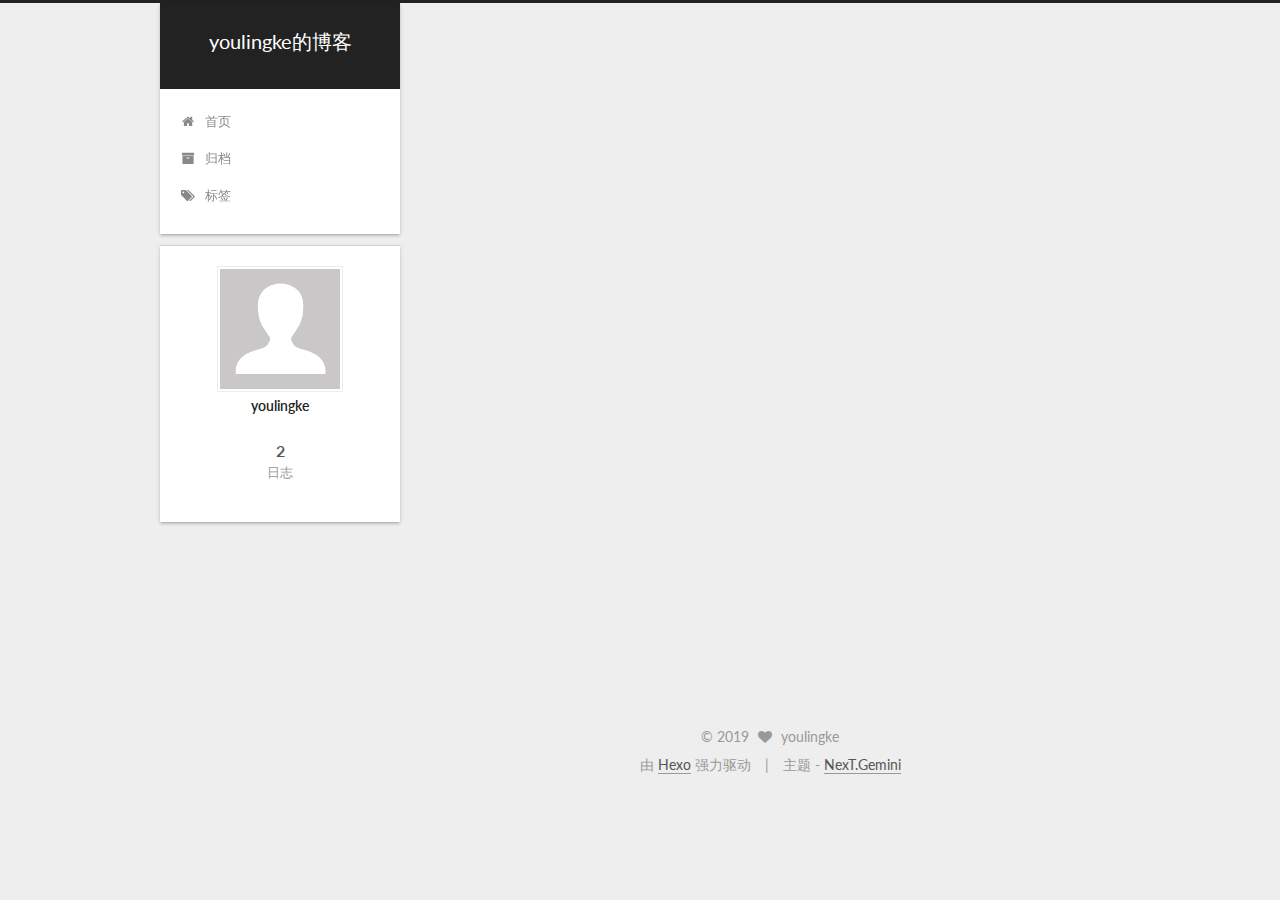
<file: 2019/02/14/我的第一篇blog/index.html>
<!DOCTYPE html>



  


<html class="theme-next gemini use-motion" lang="zh-Hans,zh-tw,en,default">
<head><meta name="generator" content="Hexo 3.8.0">
  <meta charset="UTF-8">
<meta http-equiv="X-UA-Compatible" content="IE=edge">
<meta name="viewport" content="width=device-width, initial-scale=1, maximum-scale=1">
<meta name="theme-color" content="#222">









<meta http-equiv="Cache-Control" content="no-transform">
<meta http-equiv="Cache-Control" content="no-siteapp">















  
  
  <link href="/lib/fancybox/source/jquery.fancybox.css?v=2.1.5" rel="stylesheet" type="text/css">




  
  
  
  

  
    
    
  

  

  

  

  

  
    
    
    <link href="//fonts.googleapis.com/css?family=Lato:300,300italic,400,400italic,700,700italic&subset=latin,latin-ext" rel="stylesheet" type="text/css">
  






<link href="/lib/font-awesome/css/font-awesome.min.css?v=4.6.2" rel="stylesheet" type="text/css">

<link href="/css/main.css?v=5.1.2" rel="stylesheet" type="text/css">


  <meta name="keywords" content="Hexo, NexT">








  <link rel="shortcut icon" type="image/x-icon" href="/favicon.ico?v=5.1.2">






<meta property="og:type" content="article">
<meta property="og:title" content="我的第一篇blog">
<meta property="og:url" content="http://yoursite.com/2019/02/14/我的第一篇blog/index.html">
<meta property="og:site_name" content="youlingke的博客">
<meta property="og:locale" content="zh-Hans">
<meta property="og:updated_time" content="2019-02-13T17:21:19.842Z">
<meta name="twitter:card" content="summary">
<meta name="twitter:title" content="我的第一篇blog">



<script type="text/javascript" id="hexo.configurations">
  var NexT = window.NexT || {};
  var CONFIG = {
    root: '/',
    scheme: 'Gemini',
    sidebar: {"position":"left","display":"post","offset":12,"offset_float":12,"b2t":false,"scrollpercent":false,"onmobile":false},
    fancybox: true,
    tabs: true,
    motion: true,
    duoshuo: {
      userId: '0',
      author: '博主'
    },
    algolia: {
      applicationID: '',
      apiKey: '',
      indexName: '',
      hits: {"per_page":10},
      labels: {"input_placeholder":"Search for Posts","hits_empty":"We didn't find any results for the search: ${query}","hits_stats":"${hits} results found in ${time} ms"}
    }
  };
</script>



  <link rel="canonical" href="http://yoursite.com/2019/02/14/我的第一篇blog/">





  <title>我的第一篇blog | youlingke的博客</title>
  














</head>

<body itemscope="" itemtype="http://schema.org/WebPage" lang="zh-Hans">

  
  
    
  

  <div class="container sidebar-position-left page-post-detail ">
    <div class="headband"></div>

    <header id="header" class="header" itemscope="" itemtype="http://schema.org/WPHeader">
      <div class="header-inner"><div class="site-brand-wrapper">
  <div class="site-meta ">
    

    <div class="custom-logo-site-title">
      <a href="/" class="brand" rel="start">
        <span class="logo-line-before"><i></i></span>
        <span class="site-title">youlingke的博客</span>
        <span class="logo-line-after"><i></i></span>
      </a>
    </div>
      
        <p class="site-subtitle"></p>
      
  </div>

  <div class="site-nav-toggle">
    <button>
      <span class="btn-bar"></span>
      <span class="btn-bar"></span>
      <span class="btn-bar"></span>
    </button>
  </div>
</div>

<nav class="site-nav">
  

  
    <ul id="menu" class="menu">
      
        
        <li class="menu-item menu-item-home">
          <a href="/" rel="section">
            
              <i class="menu-item-icon fa fa-fw fa-home"></i> <br>
            
            首页
          </a>
        </li>
      
        
        <li class="menu-item menu-item-archives">
          <a href="/archives/" rel="section">
            
              <i class="menu-item-icon fa fa-fw fa-archive"></i> <br>
            
            归档
          </a>
        </li>
      
        
        <li class="menu-item menu-item-tags">
          <a href="/tags/" rel="section">
            
              <i class="menu-item-icon fa fa-fw fa-tags"></i> <br>
            
            标签
          </a>
        </li>
      

      
    </ul>
  

  
</nav>



 </div>
    </header>

    <main id="main" class="main">
      <div class="main-inner">
        <div class="content-wrap">
          <div id="content" class="content">
            

  <div id="posts" class="posts-expand">
    

  

  
  
  

  <article class="post post-type-normal" itemscope="" itemtype="http://schema.org/Article">
  
  
  
  <div class="post-block">
    <link itemprop="mainEntityOfPage" href="http://yoursite.com/2019/02/14/我的第一篇blog/">

    <span hidden itemprop="author" itemscope="" itemtype="http://schema.org/Person">
      <meta itemprop="name" content="youlingke">
      <meta itemprop="description" content="">
      <meta itemprop="image" content="/images/avatar.gif">
    </span>

    <span hidden itemprop="publisher" itemscope="" itemtype="http://schema.org/Organization">
      <meta itemprop="name" content="youlingke的博客">
    </span>

    
      <header class="post-header">

        
        
          <h1 class="post-title" itemprop="name headline">我的第一篇blog</h1>
        

        <div class="post-meta">
          <span class="post-time">
            
              <span class="post-meta-item-icon">
                <i class="fa fa-calendar-o"></i>
              </span>
              
                <span class="post-meta-item-text">发表于</span>
              
              <time title="创建于" itemprop="dateCreated datePublished" datetime="2019-02-14T01:18:03+08:00">
                2019-02-14
              </time>
            

            

            
          </span>

          

          
            
          

          
          

          

          

          

        </div>
      </header>
    

    
    
    
    <div class="post-body" itemprop="articleBody">

      
      

      
        
      
    </div>
    
    
    

    

    

    

    <footer class="post-footer">
      

      
      
      

      
        <div class="post-nav">
          <div class="post-nav-next post-nav-item">
            
              <a href="/2019/02/13/hello-world/" rel="next" title="Hello World">
                <i class="fa fa-chevron-left"></i> Hello World
              </a>
            
          </div>

          <span class="post-nav-divider"></span>

          <div class="post-nav-prev post-nav-item">
            
          </div>
        </div>
      

      
      
    </footer>
  </div>
  
  
  
  </article>



    <div class="post-spread">
      
    </div>
  </div>


          </div>
          


          
  <div class="comments" id="comments">
    
  </div>


        </div>
        
          
  
  <div class="sidebar-toggle">
    <div class="sidebar-toggle-line-wrap">
      <span class="sidebar-toggle-line sidebar-toggle-line-first"></span>
      <span class="sidebar-toggle-line sidebar-toggle-line-middle"></span>
      <span class="sidebar-toggle-line sidebar-toggle-line-last"></span>
    </div>
  </div>

  <aside id="sidebar" class="sidebar">
    
    <div class="sidebar-inner">

      

      

      <section class="site-overview sidebar-panel sidebar-panel-active">
        <div class="site-author motion-element" itemprop="author" itemscope="" itemtype="http://schema.org/Person">
          <img class="site-author-image" itemprop="image" src="/images/avatar.gif" alt="youlingke">
          <p class="site-author-name" itemprop="name">youlingke</p>
           
              <p class="site-description motion-element" itemprop="description"></p>
          
        </div>
        <nav class="site-state motion-element">

          
            <div class="site-state-item site-state-posts">
              <a href="/archives/">
                <span class="site-state-item-count">2</span>
                <span class="site-state-item-name">日志</span>
              </a>
            </div>
          

          

          

        </nav>

        

        <div class="links-of-author motion-element">
          
        </div>

        
        

        
        

        


      </section>

      

      

    </div>
  </aside>


        
      </div>
    </main>

    <footer id="footer" class="footer">
      <div class="footer-inner">
        <div class="copyright">
  
  &copy; 
  <span itemprop="copyrightYear">2019</span>
  <span class="with-love">
    <i class="fa fa-heart"></i>
  </span>
  <span class="author" itemprop="copyrightHolder">youlingke</span>
</div>


<div class="powered-by">
  由 <a class="theme-link" href="https://hexo.io">Hexo</a> 强力驱动
</div>

<div class="theme-info">
  主题 -
  <a class="theme-link" href="https://github.com/iissnan/hexo-theme-next">
    NexT.Gemini
  </a>
</div>


        

        
      </div>
    </footer>

    
      <div class="back-to-top">
        <i class="fa fa-arrow-up"></i>
        
      </div>
    

  </div>

  

<script type="text/javascript">
  if (Object.prototype.toString.call(window.Promise) !== '[object Function]') {
    window.Promise = null;
  }
</script>









  












  
  <script type="text/javascript" src="/lib/jquery/index.js?v=2.1.3"></script>

  
  <script type="text/javascript" src="/lib/fastclick/lib/fastclick.min.js?v=1.0.6"></script>

  
  <script type="text/javascript" src="/lib/jquery_lazyload/jquery.lazyload.js?v=1.9.7"></script>

  
  <script type="text/javascript" src="/lib/velocity/velocity.min.js?v=1.2.1"></script>

  
  <script type="text/javascript" src="/lib/velocity/velocity.ui.min.js?v=1.2.1"></script>

  
  <script type="text/javascript" src="/lib/fancybox/source/jquery.fancybox.pack.js?v=2.1.5"></script>


  


  <script type="text/javascript" src="/js/src/utils.js?v=5.1.2"></script>

  <script type="text/javascript" src="/js/src/motion.js?v=5.1.2"></script>



  
  


  <script type="text/javascript" src="/js/src/affix.js?v=5.1.2"></script>

  <script type="text/javascript" src="/js/src/schemes/pisces.js?v=5.1.2"></script>



  
  <script type="text/javascript" src="/js/src/scrollspy.js?v=5.1.2"></script>
<script type="text/javascript" src="/js/src/post-details.js?v=5.1.2"></script>



  


  <script type="text/javascript" src="/js/src/bootstrap.js?v=5.1.2"></script>



  


  




	





  





  






  





  

  

  

  

  

  

</body>
</html>
</file>
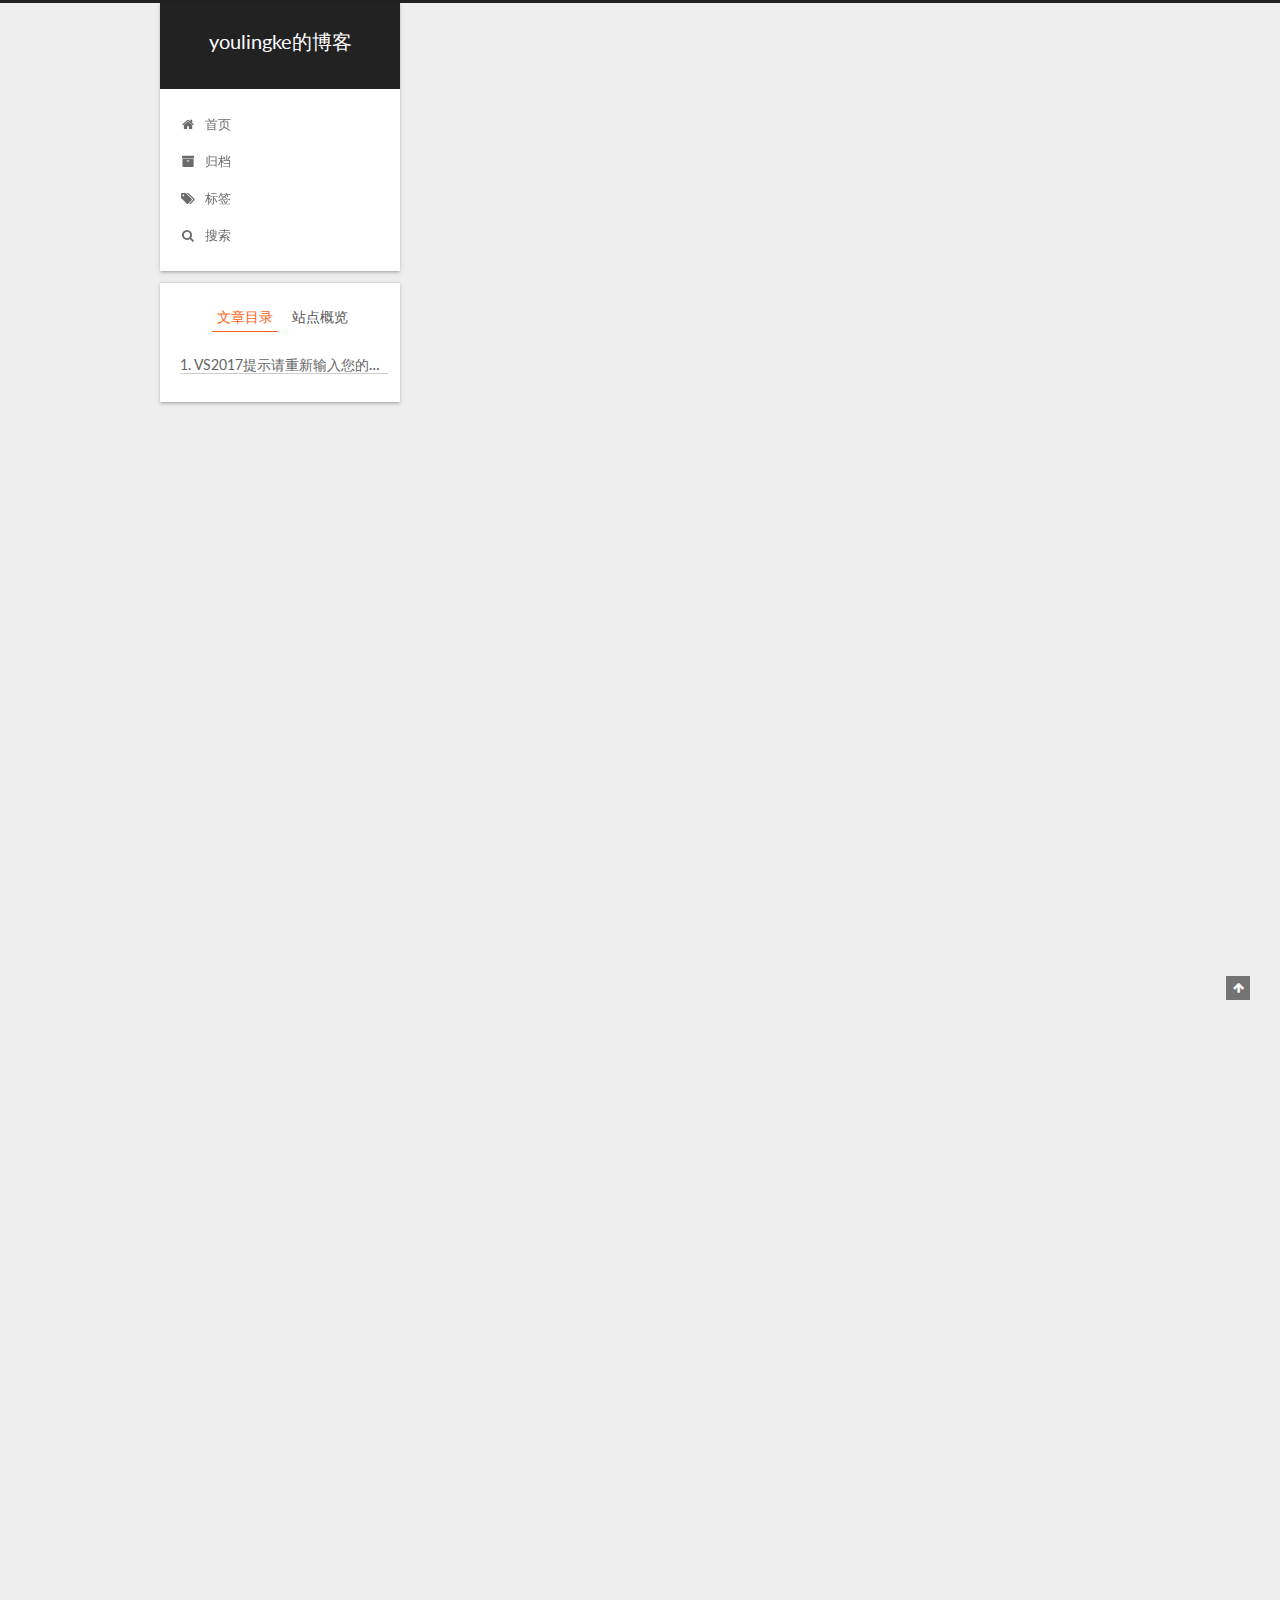
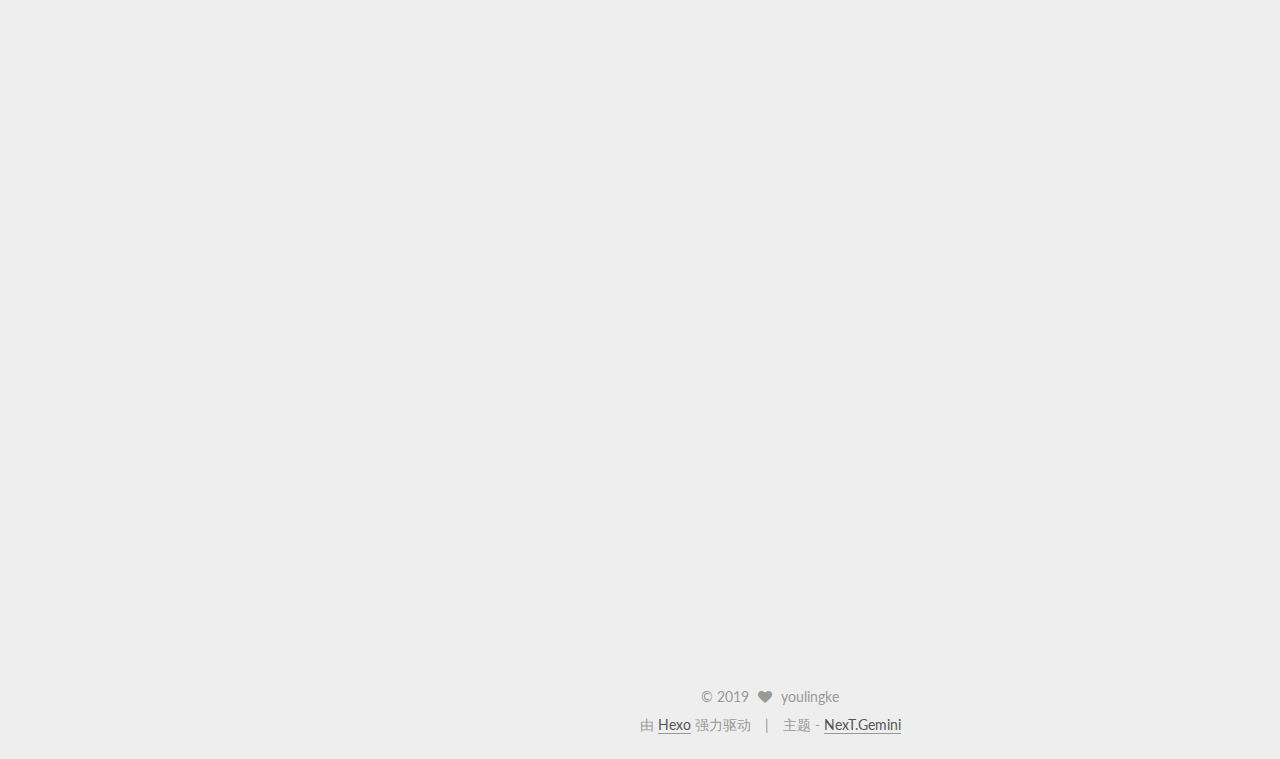
<file: 2019/03/22/VS2017提示请重新输入您的凭据的解决方法/index.html>
<!DOCTYPE html>



  


<html class="theme-next gemini use-motion" lang="zh-Hans,zh-tw,en,default">
<head><meta name="generator" content="Hexo 3.8.0">
  <meta charset="UTF-8">
<meta http-equiv="X-UA-Compatible" content="IE=edge">
<meta name="viewport" content="width=device-width, initial-scale=1, maximum-scale=1">
<meta name="theme-color" content="#222">









<meta http-equiv="Cache-Control" content="no-transform">
<meta http-equiv="Cache-Control" content="no-siteapp">















  
  
  <link href="/lib/fancybox/source/jquery.fancybox.css?v=2.1.5" rel="stylesheet" type="text/css">




  
  
  
  

  
    
    
  

  

  

  

  

  
    
    
    <link href="//fonts.googleapis.com/css?family=Lato:300,300italic,400,400italic,700,700italic&subset=latin,latin-ext" rel="stylesheet" type="text/css">
  






<link href="/lib/font-awesome/css/font-awesome.min.css?v=4.6.2" rel="stylesheet" type="text/css">

<link href="/css/main.css?v=5.1.2" rel="stylesheet" type="text/css">


  <meta name="keywords" content="Hexo, NexT">








  <link rel="shortcut icon" type="image/x-icon" href="/favicon.ico?v=5.1.2">






<meta name="description" content="VS2017提示请重新输入您的凭据的解决方法阅读目录 一、问题的现象 二、问题的解决方法  一、问题的现象 在VS2017中输入密码并登录后，重复弹出密码输入页面 在VS2017中登录成功后提示“出现了错误，我们不再能够检索您的帐户信息。请重新输入您的凭据”  二、问题的解决方法现象一：打开VS2017之后，趁着登录提示对话框还没弹出来（这中间大概了3~4秒钟的间隔），赶紧点击“帮助”-“发送反馈">
<meta property="og:type" content="article">
<meta property="og:title" content="VS2017提示请重新输入您的凭据的解决方法">
<meta property="og:url" content="http://yoursite.com/2019/03/22/VS2017提示请重新输入您的凭据的解决方法/index.html">
<meta property="og:site_name" content="youlingke的博客">
<meta property="og:description" content="VS2017提示请重新输入您的凭据的解决方法阅读目录 一、问题的现象 二、问题的解决方法  一、问题的现象 在VS2017中输入密码并登录后，重复弹出密码输入页面 在VS2017中登录成功后提示“出现了错误，我们不再能够检索您的帐户信息。请重新输入您的凭据”  二、问题的解决方法现象一：打开VS2017之后，趁着登录提示对话框还没弹出来（这中间大概了3~4秒钟的间隔），赶紧点击“帮助”-“发送反馈">
<meta property="og:locale" content="zh-Hans">
<meta property="og:image" content="http://yoursite.com/2019/03/22/VS2017提示请重新输入您的凭据的解决方法/20180120132333811.jpg">
<meta property="og:image" content="http://yoursite.com/2019/03/22/VS2017提示请重新输入您的凭据的解决方法/20180120132513420.jpg">
<meta property="og:image" content="http://yoursite.com/2019/03/22/VS2017提示请重新输入您的凭据的解决方法/command_img.png">
<meta property="og:updated_time" content="2019-03-22T16:34:57.352Z">
<meta name="twitter:card" content="summary">
<meta name="twitter:title" content="VS2017提示请重新输入您的凭据的解决方法">
<meta name="twitter:description" content="VS2017提示请重新输入您的凭据的解决方法阅读目录 一、问题的现象 二、问题的解决方法  一、问题的现象 在VS2017中输入密码并登录后，重复弹出密码输入页面 在VS2017中登录成功后提示“出现了错误，我们不再能够检索您的帐户信息。请重新输入您的凭据”  二、问题的解决方法现象一：打开VS2017之后，趁着登录提示对话框还没弹出来（这中间大概了3~4秒钟的间隔），赶紧点击“帮助”-“发送反馈">
<meta name="twitter:image" content="http://yoursite.com/2019/03/22/VS2017提示请重新输入您的凭据的解决方法/20180120132333811.jpg">



<script type="text/javascript" id="hexo.configurations">
  var NexT = window.NexT || {};
  var CONFIG = {
    root: '/',
    scheme: 'Gemini',
    sidebar: {"position":"left","display":"post","offset":12,"offset_float":12,"b2t":false,"scrollpercent":false,"onmobile":false},
    fancybox: true,
    tabs: true,
    motion: true,
    duoshuo: {
      userId: '0',
      author: '博主'
    },
    algolia: {
      applicationID: '',
      apiKey: '',
      indexName: '',
      hits: {"per_page":10},
      labels: {"input_placeholder":"Search for Posts","hits_empty":"We didn't find any results for the search: ${query}","hits_stats":"${hits} results found in ${time} ms"}
    }
  };
</script>



  <link rel="canonical" href="http://yoursite.com/2019/03/22/VS2017提示请重新输入您的凭据的解决方法/">





  <title>VS2017提示请重新输入您的凭据的解决方法 | youlingke的博客</title>
  














</head>

<body itemscope="" itemtype="http://schema.org/WebPage" lang="zh-Hans">

  
  
    
  

  <div class="container sidebar-position-left page-post-detail ">
    <div class="headband"></div>

    <header id="header" class="header" itemscope="" itemtype="http://schema.org/WPHeader">
      <div class="header-inner"><div class="site-brand-wrapper">
  <div class="site-meta ">
    

    <div class="custom-logo-site-title">
      <a href="/" class="brand" rel="start">
        <span class="logo-line-before"><i></i></span>
        <span class="site-title">youlingke的博客</span>
        <span class="logo-line-after"><i></i></span>
      </a>
    </div>
      
        <p class="site-subtitle"></p>
      
  </div>

  <div class="site-nav-toggle">
    <button>
      <span class="btn-bar"></span>
      <span class="btn-bar"></span>
      <span class="btn-bar"></span>
    </button>
  </div>
</div>

<nav class="site-nav">
  

  
    <ul id="menu" class="menu">
      
        
        <li class="menu-item menu-item-home">
          <a href="/" rel="section">
            
              <i class="menu-item-icon fa fa-fw fa-home"></i> <br>
            
            首页
          </a>
        </li>
      
        
        <li class="menu-item menu-item-archives">
          <a href="/archives/" rel="section">
            
              <i class="menu-item-icon fa fa-fw fa-archive"></i> <br>
            
            归档
          </a>
        </li>
      
        
        <li class="menu-item menu-item-tags">
          <a href="/tags/" rel="section">
            
              <i class="menu-item-icon fa fa-fw fa-tags"></i> <br>
            
            标签
          </a>
        </li>
      

      
        <li class="menu-item menu-item-search">
          
            <a href="javascript:;" class="popup-trigger">
          
            
              <i class="menu-item-icon fa fa-search fa-fw"></i> <br>
            
            搜索
          </a>
        </li>
      
    </ul>
  

  
    <div class="site-search">
      
  <div class="popup search-popup local-search-popup">
  <div class="local-search-header clearfix">
    <span class="search-icon">
      <i class="fa fa-search"></i>
    </span>
    <span class="popup-btn-close">
      <i class="fa fa-times-circle"></i>
    </span>
    <div class="local-search-input-wrapper">
      <input autocomplete="off" placeholder="搜索..." spellcheck="false" type="text" id="local-search-input">
    </div>
  </div>
  <div id="local-search-result"></div>
</div>



    </div>
  
</nav>



 </div>
    </header>

    <main id="main" class="main">
      <div class="main-inner">
        <div class="content-wrap">
          <div id="content" class="content">
            

  <div id="posts" class="posts-expand">
    

  

  
  
  

  <article class="post post-type-normal" itemscope="" itemtype="http://schema.org/Article">
  
  
  
  <div class="post-block">
    <link itemprop="mainEntityOfPage" href="http://yoursite.com/2019/03/22/VS2017提示请重新输入您的凭据的解决方法/">

    <span hidden itemprop="author" itemscope="" itemtype="http://schema.org/Person">
      <meta itemprop="name" content="youlingke">
      <meta itemprop="description" content="">
      <meta itemprop="image" content="/images/avatar.gif">
    </span>

    <span hidden itemprop="publisher" itemscope="" itemtype="http://schema.org/Organization">
      <meta itemprop="name" content="youlingke的博客">
    </span>

    
      <header class="post-header">

        
        
          <h1 class="post-title" itemprop="name headline">VS2017提示请重新输入您的凭据的解决方法</h1>
        

        <div class="post-meta">
          <span class="post-time">
            
              <span class="post-meta-item-icon">
                <i class="fa fa-calendar-o"></i>
              </span>
              
                <span class="post-meta-item-text">发表于</span>
              
              <time title="创建于" itemprop="dateCreated datePublished" datetime="2019-03-22T23:13:36+08:00">
                2019-03-22
              </time>
            

            

            
          </span>

          

          
            
          

          
          

          

          

          

        </div>
      </header>
    

    
    
    
    <div class="post-body" itemprop="articleBody">

      
      

      
        <h1 id="VS2017提示请重新输入您的凭据的解决方法"><a href="#VS2017提示请重新输入您的凭据的解决方法" class="headerlink" title="VS2017提示请重新输入您的凭据的解决方法"></a>VS2017提示请重新输入您的凭据的解决方法</h1><h2 id="阅读目录"><a href="#阅读目录" class="headerlink" title="阅读目录"></a>阅读目录</h2><ul>
<li>一、问题的现象</li>
<li>二、问题的解决方法</li>
</ul>
<h3 id="一、问题的现象"><a href="#一、问题的现象" class="headerlink" title="一、问题的现象"></a>一、问题的现象</h3><ol>
<li>在VS2017中输入密码并登录后，重复弹出密码输入页面</li>
<li>在VS2017中登录成功后提示“出现了错误，我们不再能够检索您的帐户信息。请重新输入您的凭据”</li>
</ol>
<h3 id="二、问题的解决方法"><a href="#二、问题的解决方法" class="headerlink" title="二、问题的解决方法"></a>二、问题的解决方法</h3><p>现象一：<br>打开VS2017之后，趁着登录提示对话框还没弹出来（这中间大概了3~4秒钟的间隔），赶紧点击“帮助”-“发送反馈”-“报告问题”。<br><img src="/2019/03/22/VS2017提示请重新输入您的凭据的解决方法/20180120132333811.jpg" title="VS发送反馈"><br>在弹出的对话框中，点击右侧的登录按钮<br><img src="/2019/03/22/VS2017提示请重新输入您的凭据的解决方法/20180120132513420.jpg" title="VS反馈页面进行登录"><br>参考博客：<a href="https://blog.csdn.net/zhouyingge1104/article/details/79113636" target="_blank" rel="noopener">皮蛋豆腐1</a></p>
<p>现象二：<br>关闭VS2017并打开Windows菜单，在“所有程序”列表中以管理员方式启动：VS 2017的开发人员命令提示符(Developer Command Prompt for VS 2017),在command中输入命令“devenv /resetuserdata”来清空历史访问数据。<br><img src="/2019/03/22/VS2017提示请重新输入您的凭据的解决方法/command_img.png" title="清空历史访问数据"><br>参考论坛：<a href="https://social.msdn.microsoft.com/Forums/zh-CN/aa6bffca-4b44-4fb4-9061-804516a206c9/26080278613033124405vs2017653062098629616201023816935823652922510?forum=vstudiozhchs" target="_blank" rel="noopener">无法登录VS2017：出现了错误，我们不再能够检索您的帐户信息。请重新输入您的凭据</a></p>

      
    </div>
    
    
    

    

    

    

    <footer class="post-footer">
      

      
      
      

      
        <div class="post-nav">
          <div class="post-nav-next post-nav-item">
            
              <a href="/2019/02/14/Unity使用Java源文件插件的方法/" rel="next" title="Unity使用Java源文件插件的方法和注意事项">
                <i class="fa fa-chevron-left"></i> Unity使用Java源文件插件的方法和注意事项
              </a>
            
          </div>

          <span class="post-nav-divider"></span>

          <div class="post-nav-prev post-nav-item">
            
          </div>
        </div>
      

      
      
    </footer>
  </div>
  
  
  
  </article>



    <div class="post-spread">
      
    </div>
  </div>


          </div>
          


          
  <div class="comments" id="comments">
    
  </div>


        </div>
        
          
  
  <div class="sidebar-toggle">
    <div class="sidebar-toggle-line-wrap">
      <span class="sidebar-toggle-line sidebar-toggle-line-first"></span>
      <span class="sidebar-toggle-line sidebar-toggle-line-middle"></span>
      <span class="sidebar-toggle-line sidebar-toggle-line-last"></span>
    </div>
  </div>

  <aside id="sidebar" class="sidebar">
    
    <div class="sidebar-inner">

      

      
        <ul class="sidebar-nav motion-element">
          <li class="sidebar-nav-toc sidebar-nav-active" data-target="post-toc-wrap">
            文章目录
          </li>
          <li class="sidebar-nav-overview" data-target="site-overview">
            站点概览
          </li>
        </ul>
      

      <section class="site-overview sidebar-panel">
        <div class="site-author motion-element" itemprop="author" itemscope="" itemtype="http://schema.org/Person">
          <img class="site-author-image" itemprop="image" src="/images/avatar.gif" alt="youlingke">
          <p class="site-author-name" itemprop="name">youlingke</p>
           
              <p class="site-description motion-element" itemprop="description"></p>
          
        </div>
        <nav class="site-state motion-element">

          
            <div class="site-state-item site-state-posts">
              <a href="/archives/">
                <span class="site-state-item-count">2</span>
                <span class="site-state-item-name">日志</span>
              </a>
            </div>
          

          

          
            
            
            <div class="site-state-item site-state-tags">
              
                <span class="site-state-item-count">3</span>
                <span class="site-state-item-name">标签</span>
              
            </div>
          

        </nav>

        

        <div class="links-of-author motion-element">
          
        </div>

        
        

        
        

        


      </section>

      
      <!--noindex-->
        <section class="post-toc-wrap motion-element sidebar-panel sidebar-panel-active">
          <div class="post-toc">

            
              
            

            
              <div class="post-toc-content"><ol class="nav"><li class="nav-item nav-level-1"><a class="nav-link" href="#VS2017提示请重新输入您的凭据的解决方法"><span class="nav-number">1.</span> <span class="nav-text">VS2017提示请重新输入您的凭据的解决方法</span></a><ol class="nav-child"><li class="nav-item nav-level-2"><a class="nav-link" href="#阅读目录"><span class="nav-number">1.1.</span> <span class="nav-text">阅读目录</span></a><ol class="nav-child"><li class="nav-item nav-level-3"><a class="nav-link" href="#一、问题的现象"><span class="nav-number">1.1.1.</span> <span class="nav-text">一、问题的现象</span></a></li><li class="nav-item nav-level-3"><a class="nav-link" href="#二、问题的解决方法"><span class="nav-number">1.1.2.</span> <span class="nav-text">二、问题的解决方法</span></a></li></ol></li></ol></li></ol></div>
            

          </div>
        </section>
      <!--/noindex-->
      

      

    </div>
  </aside>


        
      </div>
    </main>

    <footer id="footer" class="footer">
      <div class="footer-inner">
        <div class="copyright">
  
  &copy; 
  <span itemprop="copyrightYear">2019</span>
  <span class="with-love">
    <i class="fa fa-heart"></i>
  </span>
  <span class="author" itemprop="copyrightHolder">youlingke</span>
</div>


<div class="powered-by">
  由 <a class="theme-link" href="https://hexo.io">Hexo</a> 强力驱动
</div>

<div class="theme-info">
  主题 -
  <a class="theme-link" href="https://github.com/iissnan/hexo-theme-next">
    NexT.Gemini
  </a>
</div>


        

        
      </div>
    </footer>

    
      <div class="back-to-top">
        <i class="fa fa-arrow-up"></i>
        
      </div>
    

  </div>

  

<script type="text/javascript">
  if (Object.prototype.toString.call(window.Promise) !== '[object Function]') {
    window.Promise = null;
  }
</script>









  












  
  <script type="text/javascript" src="/lib/jquery/index.js?v=2.1.3"></script>

  
  <script type="text/javascript" src="/lib/fastclick/lib/fastclick.min.js?v=1.0.6"></script>

  
  <script type="text/javascript" src="/lib/jquery_lazyload/jquery.lazyload.js?v=1.9.7"></script>

  
  <script type="text/javascript" src="/lib/velocity/velocity.min.js?v=1.2.1"></script>

  
  <script type="text/javascript" src="/lib/velocity/velocity.ui.min.js?v=1.2.1"></script>

  
  <script type="text/javascript" src="/lib/fancybox/source/jquery.fancybox.pack.js?v=2.1.5"></script>


  


  <script type="text/javascript" src="/js/src/utils.js?v=5.1.2"></script>

  <script type="text/javascript" src="/js/src/motion.js?v=5.1.2"></script>



  
  


  <script type="text/javascript" src="/js/src/affix.js?v=5.1.2"></script>

  <script type="text/javascript" src="/js/src/schemes/pisces.js?v=5.1.2"></script>



  
  <script type="text/javascript" src="/js/src/scrollspy.js?v=5.1.2"></script>
<script type="text/javascript" src="/js/src/post-details.js?v=5.1.2"></script>



  


  <script type="text/javascript" src="/js/src/bootstrap.js?v=5.1.2"></script>



  


  




	





  





  






  

  <script type="text/javascript">
    // Popup Window;
    var isfetched = false;
    var isXml = true;
    // Search DB path;
    var search_path = "";
    if (search_path.length === 0) {
      search_path = "search.xml";
    } else if (/json$/i.test(search_path)) {
      isXml = false;
    }
    var path = "/" + search_path;
    // monitor main search box;

    var onPopupClose = function (e) {
      $('.popup').hide();
      $('#local-search-input').val('');
      $('.search-result-list').remove();
      $('#no-result').remove();
      $(".local-search-pop-overlay").remove();
      $('body').css('overflow', '');
    }

    function proceedsearch() {
      $("body")
        .append('<div class="search-popup-overlay local-search-pop-overlay"></div>')
        .css('overflow', 'hidden');
      $('.search-popup-overlay').click(onPopupClose);
      $('.popup').toggle();
      var $localSearchInput = $('#local-search-input');
      $localSearchInput.attr("autocapitalize", "none");
      $localSearchInput.attr("autocorrect", "off");
      $localSearchInput.focus();
    }

    // search function;
    var searchFunc = function(path, search_id, content_id) {
      'use strict';

      // start loading animation
      $("body")
        .append('<div class="search-popup-overlay local-search-pop-overlay">' +
          '<div id="search-loading-icon">' +
          '<i class="fa fa-spinner fa-pulse fa-5x fa-fw"></i>' +
          '</div>' +
          '</div>')
        .css('overflow', 'hidden');
      $("#search-loading-icon").css('margin', '20% auto 0 auto').css('text-align', 'center');

      $.ajax({
        url: path,
        dataType: isXml ? "xml" : "json",
        async: true,
        success: function(res) {
          // get the contents from search data
          isfetched = true;
          $('.popup').detach().appendTo('.header-inner');
          var datas = isXml ? $("entry", res).map(function() {
            return {
              title: $("title", this).text(),
              content: $("content",this).text(),
              url: $("url" , this).text()
            };
          }).get() : res;
          var input = document.getElementById(search_id);
          var resultContent = document.getElementById(content_id);
          var inputEventFunction = function() {
            var searchText = input.value.trim().toLowerCase();
            var keywords = searchText.split(/[\s\-]+/);
            if (keywords.length > 1) {
              keywords.push(searchText);
            }
            var resultItems = [];
            if (searchText.length > 0) {
              // perform local searching
              datas.forEach(function(data) {
                var isMatch = false;
                var hitCount = 0;
                var searchTextCount = 0;
                var title = data.title.trim();
                var titleInLowerCase = title.toLowerCase();
                var content = data.content.trim().replace(/<[^>]+>/g,"");
                var contentInLowerCase = content.toLowerCase();
                var articleUrl = decodeURIComponent(data.url);
                var indexOfTitle = [];
                var indexOfContent = [];
                // only match articles with not empty titles
                if(title != '') {
                  keywords.forEach(function(keyword) {
                    function getIndexByWord(word, text, caseSensitive) {
                      var wordLen = word.length;
                      if (wordLen === 0) {
                        return [];
                      }
                      var startPosition = 0, position = [], index = [];
                      if (!caseSensitive) {
                        text = text.toLowerCase();
                        word = word.toLowerCase();
                      }
                      while ((position = text.indexOf(word, startPosition)) > -1) {
                        index.push({position: position, word: word});
                        startPosition = position + wordLen;
                      }
                      return index;
                    }

                    indexOfTitle = indexOfTitle.concat(getIndexByWord(keyword, titleInLowerCase, false));
                    indexOfContent = indexOfContent.concat(getIndexByWord(keyword, contentInLowerCase, false));
                  });
                  if (indexOfTitle.length > 0 || indexOfContent.length > 0) {
                    isMatch = true;
                    hitCount = indexOfTitle.length + indexOfContent.length;
                  }
                }

                // show search results

                if (isMatch) {
                  // sort index by position of keyword

                  [indexOfTitle, indexOfContent].forEach(function (index) {
                    index.sort(function (itemLeft, itemRight) {
                      if (itemRight.position !== itemLeft.position) {
                        return itemRight.position - itemLeft.position;
                      } else {
                        return itemLeft.word.length - itemRight.word.length;
                      }
                    });
                  });

                  // merge hits into slices

                  function mergeIntoSlice(text, start, end, index) {
                    var item = index[index.length - 1];
                    var position = item.position;
                    var word = item.word;
                    var hits = [];
                    var searchTextCountInSlice = 0;
                    while (position + word.length <= end && index.length != 0) {
                      if (word === searchText) {
                        searchTextCountInSlice++;
                      }
                      hits.push({position: position, length: word.length});
                      var wordEnd = position + word.length;

                      // move to next position of hit

                      index.pop();
                      while (index.length != 0) {
                        item = index[index.length - 1];
                        position = item.position;
                        word = item.word;
                        if (wordEnd > position) {
                          index.pop();
                        } else {
                          break;
                        }
                      }
                    }
                    searchTextCount += searchTextCountInSlice;
                    return {
                      hits: hits,
                      start: start,
                      end: end,
                      searchTextCount: searchTextCountInSlice
                    };
                  }

                  var slicesOfTitle = [];
                  if (indexOfTitle.length != 0) {
                    slicesOfTitle.push(mergeIntoSlice(title, 0, title.length, indexOfTitle));
                  }

                  var slicesOfContent = [];
                  while (indexOfContent.length != 0) {
                    var item = indexOfContent[indexOfContent.length - 1];
                    var position = item.position;
                    var word = item.word;
                    // cut out 100 characters
                    var start = position - 20;
                    var end = position + 80;
                    if(start < 0){
                      start = 0;
                    }
                    if (end < position + word.length) {
                      end = position + word.length;
                    }
                    if(end > content.length){
                      end = content.length;
                    }
                    slicesOfContent.push(mergeIntoSlice(content, start, end, indexOfContent));
                  }

                  // sort slices in content by search text's count and hits' count

                  slicesOfContent.sort(function (sliceLeft, sliceRight) {
                    if (sliceLeft.searchTextCount !== sliceRight.searchTextCount) {
                      return sliceRight.searchTextCount - sliceLeft.searchTextCount;
                    } else if (sliceLeft.hits.length !== sliceRight.hits.length) {
                      return sliceRight.hits.length - sliceLeft.hits.length;
                    } else {
                      return sliceLeft.start - sliceRight.start;
                    }
                  });

                  // select top N slices in content

                  var upperBound = parseInt('1');
                  if (upperBound >= 0) {
                    slicesOfContent = slicesOfContent.slice(0, upperBound);
                  }

                  // highlight title and content

                  function highlightKeyword(text, slice) {
                    var result = '';
                    var prevEnd = slice.start;
                    slice.hits.forEach(function (hit) {
                      result += text.substring(prevEnd, hit.position);
                      var end = hit.position + hit.length;
                      result += '<b class="search-keyword">' + text.substring(hit.position, end) + '</b>';
                      prevEnd = end;
                    });
                    result += text.substring(prevEnd, slice.end);
                    return result;
                  }

                  var resultItem = '';

                  if (slicesOfTitle.length != 0) {
                    resultItem += "<li><a href='" + articleUrl + "' class='search-result-title'>" + highlightKeyword(title, slicesOfTitle[0]) + "</a>";
                  } else {
                    resultItem += "<li><a href='" + articleUrl + "' class='search-result-title'>" + title + "</a>";
                  }

                  slicesOfContent.forEach(function (slice) {
                    resultItem += "<a href='" + articleUrl + "'>" +
                      "<p class=\"search-result\">" + highlightKeyword(content, slice) +
                      "...</p>" + "</a>";
                  });

                  resultItem += "</li>";
                  resultItems.push({
                    item: resultItem,
                    searchTextCount: searchTextCount,
                    hitCount: hitCount,
                    id: resultItems.length
                  });
                }
              })
            };
            if (keywords.length === 1 && keywords[0] === "") {
              resultContent.innerHTML = '<div id="no-result"><i class="fa fa-search fa-5x" /></div>'
            } else if (resultItems.length === 0) {
              resultContent.innerHTML = '<div id="no-result"><i class="fa fa-frown-o fa-5x" /></div>'
            } else {
              resultItems.sort(function (resultLeft, resultRight) {
                if (resultLeft.searchTextCount !== resultRight.searchTextCount) {
                  return resultRight.searchTextCount - resultLeft.searchTextCount;
                } else if (resultLeft.hitCount !== resultRight.hitCount) {
                  return resultRight.hitCount - resultLeft.hitCount;
                } else {
                  return resultRight.id - resultLeft.id;
                }
              });
              var searchResultList = '<ul class=\"search-result-list\">';
              resultItems.forEach(function (result) {
                searchResultList += result.item;
              })
              searchResultList += "</ul>";
              resultContent.innerHTML = searchResultList;
            }
          }

          if ('auto' === 'auto') {
            input.addEventListener('input', inputEventFunction);
          } else {
            $('.search-icon').click(inputEventFunction);
            input.addEventListener('keypress', function (event) {
              if (event.keyCode === 13) {
                inputEventFunction();
              }
            });
          }

          // remove loading animation
          $(".local-search-pop-overlay").remove();
          $('body').css('overflow', '');

          proceedsearch();
        }
      });
    }

    // handle and trigger popup window;
    $('.popup-trigger').click(function(e) {
      e.stopPropagation();
      if (isfetched === false) {
        searchFunc(path, 'local-search-input', 'local-search-result');
      } else {
        proceedsearch();
      };
    });

    $('.popup-btn-close').click(onPopupClose);
    $('.popup').click(function(e){
      e.stopPropagation();
    });
    $(document).on('keyup', function (event) {
      var shouldDismissSearchPopup = event.which === 27 &&
        $('.search-popup').is(':visible');
      if (shouldDismissSearchPopup) {
        onPopupClose();
      }
    });
  </script>





  

  
<script>
(function(){
    var bp = document.createElement('script');
    var curProtocol = window.location.protocol.split(':')[0];
    if (curProtocol === 'https') {
        bp.src = 'https://zz.bdstatic.com/linksubmit/push.js';        
    }
    else {
        bp.src = 'http://push.zhanzhang.baidu.com/push.js';
    }
    var s = document.getElementsByTagName("script")[0];
    s.parentNode.insertBefore(bp, s);
})();
</script>


  

  

  

  

</body>
</html>
</file>
<file: css/main.css>
/* normalize.css v3.0.2 | MIT License | git.io/normalize */
html {
  font-family: sans-serif; /* 1 */
  -ms-text-size-adjust: 100%; /* 2 */
  -webkit-text-size-adjust: 100%; /* 2 */
}
body {
  margin: 0;
}
article,
aside,
details,
figcaption,
figure,
footer,
header,
hgroup,
main,
menu,
nav,
section,
summary {
  display: block;
}
audio,
canvas,
progress,
video {
  display: inline-block; /* 1 */
  vertical-align: baseline; /* 2 */
}
audio:not([controls]) {
  display: none;
  height: 0;
}
[hidden],
template {
  display: none;
}
a {
  background-color: transparent;
}
a:active,
a:hover {
  outline: 0;
}
abbr[title] {
  border-bottom: 1px dotted;
}
b,
strong {
  font-weight: bold;
}
dfn {
  font-style: italic;
}
h1 {
  font-size: 2em;
  margin: 0.67em 0;
}
mark {
  background: #ff0;
  color: #000;
}
small {
  font-size: 80%;
}
sub,
sup {
  font-size: 75%;
  line-height: 0;
  position: relative;
  vertical-align: baseline;
}
sup {
  top: -0.5em;
}
sub {
  bottom: -0.25em;
}
img {
  border: 0;
}
svg:not(:root) {
  overflow: hidden;
}
figure {
  margin: 1em 40px;
}
hr {
  -moz-box-sizing: content-box;
  box-sizing: content-box;
  height: 0;
}
pre {
  overflow: auto;
}
code,
kbd,
pre,
samp {
  font-family: monospace, monospace;
  font-size: 1em;
}
button,
input,
optgroup,
select,
textarea {
  color: inherit; /* 1 */
  font: inherit; /* 2 */
  margin: 0; /* 3 */
}
button {
  overflow: visible;
}
button,
select {
  text-transform: none;
}
button,
html input[type="button"],
input[type="reset"],
input[type="submit"] {
  -webkit-appearance: button; /* 2 */
  cursor: pointer; /* 3 */
}
button[disabled],
html input[disabled] {
  cursor: default;
}
button::-moz-focus-inner,
input::-moz-focus-inner {
  border: 0;
  padding: 0;
}
input {
  line-height: normal;
}
input[type="checkbox"],
input[type="radio"] {
  box-sizing: border-box; /* 1 */
  padding: 0; /* 2 */
}
input[type="number"]::-webkit-inner-spin-button,
input[type="number"]::-webkit-outer-spin-button {
  height: auto;
}
input[type="search"] {
  -webkit-appearance: textfield; /* 1 */
  -moz-box-sizing: content-box;
  -webkit-box-sizing: content-box; /* 2 */
  box-sizing: content-box;
}
input[type="search"]::-webkit-search-cancel-button,
input[type="search"]::-webkit-search-decoration {
  -webkit-appearance: none;
}
fieldset {
  border: 1px solid #c0c0c0;
  margin: 0 2px;
  padding: 0.35em 0.625em 0.75em;
}
legend {
  border: 0; /* 1 */
  padding: 0; /* 2 */
}
textarea {
  overflow: auto;
}
optgroup {
  font-weight: bold;
}
table {
  border-collapse: collapse;
  border-spacing: 0;
}
td,
th {
  padding: 0;
}
::selection {
  background: #262a30;
  color: #fff;
}
body {
  position: relative;
  font-family: 'Lato', "PingFang SC", "Microsoft YaHei", sans-serif;
  font-size: 14px;
  line-height: 2;
  color: #555;
  background: #eee;
}
@media (max-width: 767px) {
  body {
    padding-right: 0 !important;
  }
}
@media (min-width: 768px) and (max-width: 991px) {
  body {
    padding-right: 0 !important;
  }
}
@media (min-width: 1600px) {
  body {
    font-size: 16px;
  }
}
h1,
h2,
h3,
h4,
h5,
h6 {
  margin: 0;
  padding: 0;
  font-weight: bold;
  line-height: 1.5;
  font-family: 'Lato', "PingFang SC", "Microsoft YaHei", sans-serif;
}
h2,
h3,
h4,
h5,
h6 {
  margin: 20px 0 15px;
}
h1 {
  font-size: 22px;
}
@media (max-width: 767px) {
  h1 {
    font-size: 18px;
  }
}
h2 {
  font-size: 20px;
}
@media (max-width: 767px) {
  h2 {
    font-size: 16px;
  }
}
h3 {
  font-size: 18px;
}
@media (max-width: 767px) {
  h3 {
    font-size: 14px;
  }
}
h4 {
  font-size: 16px;
}
@media (max-width: 767px) {
  h4 {
    font-size: 12px;
  }
}
h5 {
  font-size: 14px;
}
@media (max-width: 767px) {
  h5 {
    font-size: 10px;
  }
}
h6 {
  font-size: 12px;
}
@media (max-width: 767px) {
  h6 {
    font-size: 8px;
  }
}
p {
  margin: 0 0 20px 0;
}
a {
  color: #555;
  text-decoration: none;
  border-bottom: 1px solid #999;
  word-wrap: break-word;
}
a:hover {
  color: #222;
  border-bottom-color: #222;
}
blockquote {
  margin: 0;
  padding: 0;
}
img {
  display: block;
  margin: auto;
  max-width: 100%;
  height: auto;
}
hr {
  margin: 40px 0;
  height: 3px;
  border: none;
  background-color: #ddd;
  background-image: repeating-linear-gradient(-45deg, #fff, #fff 4px, transparent 4px, transparent 8px);
}
blockquote {
  padding: 0 15px;
  color: #666;
  border-left: 4px solid #ddd;
}
blockquote cite::before {
  content: "-";
  padding: 0 5px;
}
dt {
  font-weight: 700;
}
dd {
  margin: 0;
  padding: 0;
}
.text-left {
  text-align: left;
}
.text-center {
  text-align: center;
}
.text-right {
  text-align: right;
}
.text-justify {
  text-align: justify;
}
.text-nowrap {
  white-space: nowrap;
}
.text-lowercase {
  text-transform: lowercase;
}
.text-uppercase {
  text-transform: uppercase;
}
.text-capitalize {
  text-transform: capitalize;
}
.center-block {
  display: block;
  margin-left: auto;
  margin-right: auto;
}
.clearfix:before,
.clearfix:after {
  content: " ";
  display: table;
}
.clearfix:after {
  clear: both;
}
.pullquote {
  width: 45%;
}
.pullquote.left {
  float: left;
  margin-left: 5px;
  margin-right: 10px;
}
.pullquote.right {
  float: right;
  margin-left: 10px;
  margin-right: 5px;
}
.affix.affix.affix {
  position: fixed;
}
.translation {
  margin-top: -20px;
  font-size: 14px;
  color: #999;
}
.scrollbar-measure {
  width: 100px;
  height: 100px;
  overflow: scroll;
  position: absolute;
  top: -9999px;
}
.use-motion .motion-element {
  opacity: 0;
}
table {
  margin: 20px 0;
  width: 100%;
  border-collapse: collapse;
  border-spacing: 0;
  border: 1px solid #ddd;
  font-size: 14px;
  table-layout: fixed;
  word-wrap: break-all;
}
table>tbody>tr:nth-of-type(odd) {
  background-color: #f9f9f9;
}
table>tbody>tr:hover {
  background-color: #f5f5f5;
}
caption,
th,
td {
  padding: 8px;
  text-align: left;
  vertical-align: middle;
  font-weight: normal;
}
th,
td {
  border-bottom: 3px solid #ddd;
  border-right: 1px solid #eee;
}
th {
  padding-bottom: 10px;
  font-weight: 700;
}
td {
  border-bottom-width: 1px;
}
html,
body {
  height: 100%;
}
.container {
  position: relative;
  min-height: 100%;
}
.header-inner {
  margin: 0 auto;
  padding: 100px 0 70px;
  width: calc(100% - 252px);
}
@media (min-width: 1600px) {
  .container .header-inner {
    width: 900px;
  }
}
.main {
  padding-bottom: 150px;
}
.main-inner {
  margin: 0 auto;
  width: calc(100% - 252px);
}
@media (min-width: 1600px) {
  .container .main-inner {
    width: 900px;
  }
}
.footer {
  position: absolute;
  left: 0;
  bottom: 0;
  width: 100%;
  min-height: 50px;
}
.footer-inner {
  box-sizing: border-box;
  margin: 20px auto;
  width: calc(100% - 252px);
}
@media (min-width: 1600px) {
  .container .footer-inner {
    width: 900px;
  }
}
pre,
.highlight {
  overflow: auto;
  margin: 20px 0;
  padding: 0;
  font-size: 13px;
  color: #4d4d4c;
  background: #f7f7f7;
  line-height: 1.6;
}
pre,
code {
  font-family: consolas, Menlo, "PingFang SC", "Microsoft YaHei", monospace;
}
code {
  padding: 2px 4px;
  word-wrap: break-word;
  color: #555;
  background: #eee;
  border-radius: 3px;
  font-size: 13px;
}
pre code {
  padding: 0;
  color: #4d4d4c;
  background: none;
  text-shadow: none;
}
.highlight {
  border-radius: 1px;
}
.highlight pre {
  border: none;
  margin: 0;
  padding: 10px 0;
}
.highlight table {
  margin: 0;
  width: auto;
  border: none;
}
.highlight td {
  border: none;
  padding: 0;
}
.highlight figcaption {
  font-size: 1em;
  color: #4d4d4c;
  line-height: 1em;
  margin-bottom: 1em;
}
.highlight figcaption:before,
.highlight figcaption:after {
  content: " ";
  display: table;
}
.highlight figcaption:after {
  clear: both;
}
.highlight figcaption a {
  float: right;
  color: #4d4d4c;
}
.highlight figcaption a:hover {
  border-bottom-color: #4d4d4c;
}
.highlight .gutter pre {
  padding-left: 10px;
  padding-right: 10px;
  color: #869194;
  text-align: right;
  background-color: #eff2f3;
}
.highlight .code pre {
  width: 100%;
  padding-left: 10px;
  padding-right: 10px;
  background-color: #f7f7f7;
}
.highlight .line {
  height: 20px;
}
.gutter {
  -webkit-user-select: none;
  -moz-user-select: none;
  -ms-user-select: none;
  user-select: none;
}
.gist table {
  width: auto;
}
.gist table td {
  border: none;
}
pre .deletion {
  background: #fdd;
}
pre .addition {
  background: #dfd;
}
pre .meta {
  color: #8959a8;
}
pre .comment {
  color: #8e908c;
}
pre .variable,
pre .attribute,
pre .tag,
pre .regexp,
pre .ruby .constant,
pre .xml .tag .title,
pre .xml .pi,
pre .xml .doctype,
pre .html .doctype,
pre .css .id,
pre .css .class,
pre .css .pseudo {
  color: #c82829;
}
pre .number,
pre .preprocessor,
pre .built_in,
pre .literal,
pre .params,
pre .constant,
pre .command {
  color: #f5871f;
}
pre .ruby .class .title,
pre .css .rules .attribute,
pre .string,
pre .value,
pre .inheritance,
pre .header,
pre .ruby .symbol,
pre .xml .cdata,
pre .special,
pre .number,
pre .formula {
  color: #718c00;
}
pre .title,
pre .css .hexcolor {
  color: #3e999f;
}
pre .function,
pre .python .decorator,
pre .python .title,
pre .ruby .function .title,
pre .ruby .title .keyword,
pre .perl .sub,
pre .javascript .title,
pre .coffeescript .title {
  color: #4271ae;
}
pre .keyword,
pre .javascript .function {
  color: #8959a8;
}
.full-image.full-image.full-image {
  border: none;
  max-width: 100%;
  width: auto;
  margin: 20px auto;
}
@media (min-width: 992px) {
  .full-image.full-image.full-image {
    max-width: none;
    width: 118%;
    margin: 0 -9%;
  }
}
.blockquote-center,
.page-home .post-type-quote blockquote,
.page-post-detail .post-type-quote blockquote {
  position: relative;
  margin: 40px 0;
  padding: 0;
  border-left: none;
  text-align: center;
}
.blockquote-center::before,
.page-home .post-type-quote blockquote::before,
.page-post-detail .post-type-quote blockquote::before,
.blockquote-center::after,
.page-home .post-type-quote blockquote::after,
.page-post-detail .post-type-quote blockquote::after {
  position: absolute;
  content: ' ';
  display: block;
  width: 100%;
  height: 24px;
  opacity: 0.2;
  background-repeat: no-repeat;
  background-position: 0 -6px;
  background-size: 22px 22px;
}
.blockquote-center::before,
.page-home .post-type-quote blockquote::before,
.page-post-detail .post-type-quote blockquote::before {
  top: -20px;
  background-image: url("../images/quote-l.svg");
  border-top: 1px solid #ccc;
}
.blockquote-center::after,
.page-home .post-type-quote blockquote::after,
.page-post-detail .post-type-quote blockquote::after {
  bottom: -20px;
  background-image: url("../images/quote-r.svg");
  border-bottom: 1px solid #ccc;
  background-position: 100% 8px;
}
.blockquote-center p,
.page-home .post-type-quote blockquote p,
.page-post-detail .post-type-quote blockquote p,
.blockquote-center div,
.page-home .post-type-quote blockquote div,
.page-post-detail .post-type-quote blockquote div {
  text-align: center;
}
.post .post-body .group-picture img {
  box-sizing: border-box;
  padding: 0 3px;
  border: none;
}
.post .group-picture-row {
  overflow: hidden;
  margin-top: 6px;
}
.post .group-picture-row:first-child {
  margin-top: 0;
}
.post .group-picture-column {
  float: left;
}
.page-post-detail .post-body .group-picture-column {
  float: none;
  margin-top: 10px;
  width: auto !important;
}
.page-post-detail .post-body .group-picture-column img {
  margin: 0 auto;
}
.page-archive .group-picture-container {
  overflow: hidden;
}
.page-archive .group-picture-row {
  float: left;
}
.page-archive .group-picture-row:first-child {
  margin-top: 6px;
}
.page-archive .group-picture-column {
  max-width: 150px;
  max-height: 150px;
}
.post-body .note {
  position: relative;
  padding: 15px;
  margin-bottom: 20px;
  border: 1px solid #eee;
  border-left-width: 5px;
  border-radius: 3px;
}
.post-body .note h2,
.post-body .note h3,
.post-body .note h4,
.post-body .note h5,
.post-body .note h6 {
  margin-top: 0;
  margin-bottom: 0;
  border-bottom: initial;
  padding-top: 0 !important;
}
.post-body .note p:first-child,
.post-body .note ul:first-child,
.post-body .note ol:first-child,
.post-body .note table:first-child,
.post-body .note pre:first-child,
.post-body .note blockquote:first-child {
  margin-top: 0;
}
.post-body .note p:last-child,
.post-body .note ul:last-child,
.post-body .note ol:last-child,
.post-body .note table:last-child,
.post-body .note pre:last-child,
.post-body .note blockquote:last-child {
  margin-bottom: 0;
}
.post-body .note.default {
  border-left-color: #777;
}
.post-body .note.default h2,
.post-body .note.default h3,
.post-body .note.default h4,
.post-body .note.default h5,
.post-body .note.default h6 {
  color: #777;
}
.post-body .note.primary {
  border-left-color: #6f42c1;
}
.post-body .note.primary h2,
.post-body .note.primary h3,
.post-body .note.primary h4,
.post-body .note.primary h5,
.post-body .note.primary h6 {
  color: #6f42c1;
}
.post-body .note.info {
  border-left-color: #428bca;
}
.post-body .note.info h2,
.post-body .note.info h3,
.post-body .note.info h4,
.post-body .note.info h5,
.post-body .note.info h6 {
  color: #428bca;
}
.post-body .note.success {
  border-left-color: #5cb85c;
}
.post-body .note.success h2,
.post-body .note.success h3,
.post-body .note.success h4,
.post-body .note.success h5,
.post-body .note.success h6 {
  color: #5cb85c;
}
.post-body .note.warning {
  border-left-color: #f0ad4e;
}
.post-body .note.warning h2,
.post-body .note.warning h3,
.post-body .note.warning h4,
.post-body .note.warning h5,
.post-body .note.warning h6 {
  color: #f0ad4e;
}
.post-body .note.danger {
  border-left-color: #d9534f;
}
.post-body .note.danger h2,
.post-body .note.danger h3,
.post-body .note.danger h4,
.post-body .note.danger h5,
.post-body .note.danger h6 {
  color: #d9534f;
}
.post-body .label {
  display: inline;
  padding: 0 2px;
  white-space: nowrap;
}
.post-body .label.default {
  background-color: #f0f0f0;
}
.post-body .label.primary {
  background-color: #efe6f7;
}
.post-body .label.info {
  background-color: #e5f2f8;
}
.post-body .label.success {
  background-color: #e7f4e9;
}
.post-body .label.warning {
  background-color: #fcf6e1;
}
.post-body .label.danger {
  background-color: #fae8eb;
}
.post-body .tabs {
  position: relative;
  display: block;
  margin-bottom: 20px;
  padding-top: 10px;
}
.post-body .tabs ul.nav-tabs {
  margin: 0;
  padding: 0;
  display: flex;
  margin-bottom: -1px;
}
@media (max-width: 413px) {
  .post-body .tabs ul.nav-tabs {
    display: block;
    margin-bottom: 5px;
  }
}
.post-body .tabs ul.nav-tabs li.tab {
  list-style-type: none !important;
  margin: 0 0.25em 0 0;
  border-top: 3px solid transparent;
  border-left: 1px solid transparent;
  border-right: 1px solid transparent;
}
@media (max-width: 413px) {
  .post-body .tabs ul.nav-tabs li.tab {
    margin: initial;
    border-top: 1px solid transparent;
    border-left: 3px solid transparent;
    border-right: 1px solid transparent;
    border-bottom: 1px solid transparent;
  }
}
.post-body .tabs ul.nav-tabs li.tab a {
  outline: 0;
  border-bottom: initial;
  display: block;
  line-height: 1.8em;
  padding: 0.25em 0.75em;
  transition-duration: 0.2s;
  transition-timing-function: ease-out;
  transition-delay: 0s;
}
.post-body .tabs ul.nav-tabs li.tab a i {
  width: 1.285714285714286em;
}
.post-body .tabs ul.nav-tabs li.tab.active {
  border-top: 3px solid #fc6423;
  border-left: 1px solid #ddd;
  border-right: 1px solid #ddd;
  background-color: #fff;
}
@media (max-width: 413px) {
  .post-body .tabs ul.nav-tabs li.tab.active {
    border-top: 1px solid #ddd;
    border-left: 3px solid #fc6423;
    border-right: 1px solid #ddd;
    border-bottom: 1px solid #ddd;
  }
}
.post-body .tabs ul.nav-tabs li.tab.active a {
  cursor: default;
  color: #555;
}
.post-body .tabs .tab-content {
  background-color: #fff;
}
.post-body .tabs .tab-content .tab-pane {
  border: 1px solid #ddd;
  padding: 20px 20px 0 20px;
}
.post-body .tabs .tab-content .tab-pane:not(.active) {
  display: none !important;
}
.post-body .tabs .tab-content .tab-pane.active {
  display: block !important;
}
.btn {
  display: inline-block;
  padding: 0 20px;
  font-size: 14px;
  color: #fff;
  background: #222;
  border: 2px solid #555;
  text-decoration: none;
  border-radius: 0;
  transition-property: background-color;
  transition-duration: 0.2s;
  transition-timing-function: ease-in-out;
  transition-delay: 0s;
}
.btn:hover,
.post-button .btn:hover {
  border-color: #222;
  color: #fff;
  background: #222;
}
.btn-bar {
  display: block;
  width: 22px;
  height: 2px;
  background: #555;
  border-radius: 1px;
}
.btn-bar+.btn-bar {
  margin-top: 4px;
}
.pagination {
  margin: 120px 0 40px;
  text-align: center;
  border-top: 1px solid #eee;
}
.page-number-basic,
.pagination .prev,
.pagination .next,
.pagination .page-number,
.pagination .space {
  display: inline-block;
  position: relative;
  top: -1px;
  margin: 0 10px;
  padding: 0 10px;
  line-height: 30px;
}
@media (max-width: 767px) {
  .page-number-basic,
  .pagination .prev,
  .pagination .next,
  .pagination .page-number,
  .pagination .space {
    margin: 0 5px;
  }
}
.pagination .prev,
.pagination .next,
.pagination .page-number {
  border-bottom: 0;
  border-top: 1px solid #eee;
  transition-property: border-color;
  transition-duration: 0.2s;
  transition-timing-function: ease-in-out;
  transition-delay: 0s;
}
.pagination .prev:hover,
.pagination .next:hover,
.pagination .page-number:hover {
  border-top-color: #222;
}
.pagination .space {
  padding: 0;
  margin: 0;
}
.pagination .prev {
  margin-left: 0;
}
.pagination .next {
  margin-right: 0;
}
.pagination .page-number.current {
  color: #fff;
  background: #ccc;
  border-top-color: #ccc;
}
@media (max-width: 767px) {
  .pagination {
    border-top: none;
  }
  .pagination .prev,
  .pagination .next,
  .pagination .page-number {
    margin-bottom: 10px;
    border-top: 0;
    border-bottom: 1px solid #eee;
  }
  .pagination .prev:hover,
  .pagination .next:hover,
  .pagination .page-number:hover {
    border-bottom-color: #222;
  }
}
.comments {
  margin: 60px 20px 0;
}
.tag-cloud {
  text-align: center;
}
.tag-cloud a {
  display: inline-block;
  margin: 10px;
}
.back-to-top {
  box-sizing: border-box;
  position: fixed;
  bottom: -100px;
  right: 30px;
  z-index: 1050;
  padding: 0 6px;
  width: 24px;
  background: #222;
  font-size: 12px;
  opacity: 0.6;
  color: #fff;
  cursor: pointer;
  text-align: center;
  -webkit-transform: translateZ(0);
  transition-property: bottom;
  transition-duration: 0.2s;
  transition-timing-function: ease-in-out;
  transition-delay: 0s;
}
@media (min-width: 768px) and (max-width: 991px) {
  .back-to-top {
    display: none !important;
  }
}
@media (max-width: 767px) {
  .back-to-top {
    display: none !important;
  }
}
.back-to-top.back-to-top-on {
  bottom: 30px;
}
.header {
  background: transparent;
}
.header-inner {
  position: relative;
}
.headband {
  height: 3px;
  background: #222;
}
.site-meta {
  margin: 0;
  text-align: center;
}
@media (max-width: 767px) {
  .site-meta {
    text-align: center;
  }
}
.brand {
  position: relative;
  display: inline-block;
  padding: 0 40px;
  color: #fff;
  background: #222;
  border-bottom: none;
}
.brand:hover {
  color: #fff;
}
.logo {
  display: inline-block;
  margin-right: 5px;
  line-height: 36px;
  vertical-align: top;
}
.site-title {
  display: inline-block;
  vertical-align: top;
  line-height: 36px;
  font-size: 20px;
  font-weight: normal;
  font-family: 'Lato', "PingFang SC", "Microsoft YaHei", sans-serif;
}
.site-subtitle {
  margin-top: 10px;
  font-size: 13px;
  color: #ddd;
}
.use-motion .brand {
  opacity: 0;
}
.use-motion .logo,
.use-motion .site-title,
.use-motion .site-subtitle {
  opacity: 0;
  position: relative;
  top: -10px;
}
.site-nav-toggle {
  display: none;
  position: absolute;
  top: 10px;
  left: 10px;
}
@media (max-width: 767px) {
  .site-nav-toggle {
    display: block;
  }
}
.site-nav-toggle button {
  margin-top: 2px;
  padding: 9px 10px;
  background: transparent;
  border: none;
}
@media (max-width: 767px) {
  .site-nav {
    display: none;
    margin: 0 -10px;
    padding: 0 10px;
    clear: both;
    border-top: 1px solid #ddd;
  }
}
@media (min-width: 768px) and (max-width: 991px) {
  .site-nav {
    display: block !important;
  }
}
@media (min-width: 992px) {
  .site-nav {
    display: block !important;
  }
}
.menu {
  margin-top: 20px;
  padding-left: 0;
  text-align: center;
}
.menu .menu-item {
  display: inline-block;
  margin: 0 10px;
  list-style: none;
}
@media screen and (max-width: 767px) {
  .menu .menu-item {
    margin-top: 10px;
  }
}
.menu .menu-item a {
  display: block;
  font-size: 13px;
  line-height: inherit;
  border-bottom: 1px solid transparent;
  transition-property: border-color;
  transition-duration: 0.2s;
  transition-timing-function: ease-in-out;
  transition-delay: 0s;
}
.menu .menu-item a:hover,
.menu-item-active a {
  border-bottom-color: #222;
}
.menu .menu-item .fa {
  margin-right: 5px;
}
.use-motion .menu-item {
  opacity: 0;
}
.post-body {
  font-family: 'Lato', "PingFang SC", "Microsoft YaHei", sans-serif;
}
@media (max-width: 767px) {
  .post-body {
    word-break: break-word;
  }
}
.post-body .fancybox img {
  display: block !important;
  margin: 0 auto;
  cursor: pointer;
  cursor: zoom-in;
  cursor: -webkit-zoom-in;
}
.post-body .image-caption,
.post-body .figure .caption {
  margin: 10px auto 15px;
  text-align: center;
  font-size: 14px;
  color: #999;
  font-weight: bold;
  line-height: 1;
}
.post-sticky-flag {
  display: inline-block;
  font-size: 16px;
  -ms-transform: rotate(30deg);
  -webkit-transform: rotate(30deg);
  -moz-transform: rotate(30deg);
  -ms-transform: rotate(30deg);
  -o-transform: rotate(30deg);
  transform: rotate(30deg);
}
.posts-expand {
  padding-top: 40px;
}
@media (max-width: 767px) {
  .posts-expand {
    margin: 0 20px;
  }
  .post-body pre {
    padding: 10px;
  }
  .post-body pre .gutter pre {
    padding-right: 10px;
  }
  .post-body .highlight {
    margin-left: 0px;
    margin-right: 0px;
    padding: 0;
  }
  .post-body .highlight .gutter pre {
    padding-right: 10px;
  }
}
@media (min-width: 992px) {
  .posts-expand .post-body {
    text-align: justify;
  }
}
.posts-expand .post-body h2,
.posts-expand .post-body h3,
.posts-expand .post-body h4,
.posts-expand .post-body h5,
.posts-expand .post-body h6 {
  padding-top: 10px;
}
.posts-expand .post-body h2 .header-anchor,
.posts-expand .post-body h3 .header-anchor,
.posts-expand .post-body h4 .header-anchor,
.posts-expand .post-body h5 .header-anchor,
.posts-expand .post-body h6 .header-anchor {
  float: right;
  margin-left: 10px;
  color: #ccc;
  border-bottom-style: none;
  visibility: hidden;
}
.posts-expand .post-body h2 .header-anchor:hover,
.posts-expand .post-body h3 .header-anchor:hover,
.posts-expand .post-body h4 .header-anchor:hover,
.posts-expand .post-body h5 .header-anchor:hover,
.posts-expand .post-body h6 .header-anchor:hover {
  color: inherit;
}
.posts-expand .post-body h2:hover .header-anchor,
.posts-expand .post-body h3:hover .header-anchor,
.posts-expand .post-body h4:hover .header-anchor,
.posts-expand .post-body h5:hover .header-anchor,
.posts-expand .post-body h6:hover .header-anchor {
  visibility: visible;
}
.posts-expand .post-body ul li {
  list-style: circle;
}
.posts-expand .post-body img {
  box-sizing: border-box;
  margin: auto;
  padding: 3px;
  border: 1px solid #ddd;
}
.posts-expand .fancybox img {
  margin: 0 auto;
}
@media (max-width: 767px) {
  .posts-collapse {
    margin: 0 20px;
  }
  .posts-collapse .post-title,
  .posts-collapse .post-meta {
    display: block;
    width: auto;
    text-align: left;
  }
}
.posts-collapse {
  position: relative;
  z-index: 1010;
  margin-left: 55px;
}
.posts-collapse::after {
  content: " ";
  position: absolute;
  top: 20px;
  left: 0;
  margin-left: -2px;
  width: 4px;
  height: 100%;
  background: #f5f5f5;
  z-index: -1;
}
@media (max-width: 767px) {
  .posts-collapse {
    margin: 0 20px;
  }
}
.posts-collapse .collection-title {
  position: relative;
  margin: 60px 0;
}
.posts-collapse .collection-title h1,
.posts-collapse .collection-title h2 {
  margin-left: 20px;
}
.posts-collapse .collection-title small {
  color: #bbb;
  margin-left: 5px;
}
.posts-collapse .collection-title::before {
  content: " ";
  position: absolute;
  left: 0;
  top: 50%;
  margin-left: -4px;
  margin-top: -4px;
  width: 8px;
  height: 8px;
  background: #bbb;
  border-radius: 50%;
}
.posts-collapse .post {
  margin: 30px 0;
}
.posts-collapse .post-header {
  position: relative;
  transition-duration: 0.2s;
  transition-timing-function: ease-in-out;
  transition-delay: 0s;
  transition-property: border;
  border-bottom: 1px dashed #ccc;
}
.posts-collapse .post-header::before {
  content: " ";
  position: absolute;
  left: 0;
  top: 12px;
  width: 6px;
  height: 6px;
  margin-left: -4px;
  background: #bbb;
  border-radius: 50%;
  border: 1px solid #fff;
  transition-duration: 0.2s;
  transition-timing-function: ease-in-out;
  transition-delay: 0s;
  transition-property: background;
}
.posts-collapse .post-header:hover {
  border-bottom-color: #666;
}
.posts-collapse .post-header:hover::before {
  background: #222;
}
.posts-collapse .post-meta {
  position: absolute;
  font-size: 12px;
  left: 20px;
  top: 5px;
}
.posts-collapse .post-comments-count {
  display: none;
}
.posts-collapse .post-title {
  margin-left: 60px;
  font-size: 16px;
  font-weight: normal;
  line-height: inherit;
}
.posts-collapse .post-title::after {
  margin-left: 3px;
  opacity: 0.6;
}
.posts-collapse .post-title a {
  color: #666;
  border-bottom: none;
}
.page-home .post-type-quote .post-header,
.page-post-detail .post-type-quote .post-header,
.page-home .post-type-quote .post-tags,
.page-post-detail .post-type-quote .post-tags {
  display: none;
}
.posts-expand .post-title {
  font-size: 26px;
  text-align: center;
  word-break: break-word;
  font-weight: 400;
}
@media (max-width: 767px) {
  .posts-expand .post-title {
    font-size: 22px;
  }
}
.posts-expand .post-title-link {
  display: inline-block;
  position: relative;
  color: #555;
  border-bottom: none;
  line-height: 1.2;
  vertical-align: top;
}
.posts-expand .post-title-link::before {
  content: "";
  position: absolute;
  width: 100%;
  height: 2px;
  bottom: 0;
  left: 0;
  background-color: #000;
  visibility: hidden;
  -webkit-transform: scaleX(0);
  -moz-transform: scaleX(0);
  -ms-transform: scaleX(0);
  -o-transform: scaleX(0);
  transform: scaleX(0);
  transition-duration: 0.2s;
  transition-timing-function: ease-in-out;
  transition-delay: 0s;
}
.posts-expand .post-title-link:hover::before {
  visibility: visible;
  -webkit-transform: scaleX(1);
  -moz-transform: scaleX(1);
  -ms-transform: scaleX(1);
  -o-transform: scaleX(1);
  transform: scaleX(1);
}
.posts-expand .post-title-link .fa {
  font-size: 16px;
}
.posts-expand .post-meta {
  margin: 3px 0 60px 0;
  color: #999;
  font-family: 'Lato', "PingFang SC", "Microsoft YaHei", sans-serif;
  font-size: 12px;
  text-align: center;
}
.posts-expand .post-meta .post-category-list {
  display: inline-block;
  margin: 0;
  padding: 3px;
}
.posts-expand .post-meta .post-category-list-link {
  color: #999;
}
.posts-expand .post-meta .post-description {
  font-size: 14px;
  margin-top: 2px;
}
.post-wordcount {
  display: inline-block;
}
.post-meta-divider {
  margin: 0 0.5em;
}
.post-meta-item-icon {
  margin-right: 3px;
}
@media (min-width: 768px) and (max-width: 991px) {
  .post-meta-item-icon {
    display: inline-block;
  }
}
@media (max-width: 767px) {
  .post-meta-item-icon {
    display: inline-block;
  }
}
@media (min-width: 768px) and (max-width: 991px) {
  .post-meta-item-text {
    display: none;
  }
}
@media (max-width: 767px) {
  .post-meta-item-text {
    display: none;
  }
}
@media (max-width: 767px) {
  .posts-expand .post-comments-count {
    display: none;
  }
}
.post-button {
  margin-top: 50px;
}
.post-button .btn {
  color: #555;
  font-size: 14px;
  background: #fff;
  border-radius: 2px;
  line-height: 2;
  margin: 0 4px 8px 4px;
}
.post-button .fa-fw {
  width: 1.285714285714286em;
  text-align: left;
}
.posts-expand .post-tags {
  margin-top: 40px;
  text-align: center;
}
.posts-expand .post-tags a {
  display: inline-block;
  margin-right: 10px;
  font-size: 13px;
}
.post-nav {
  display: table;
  margin-top: 15px;
  width: 100%;
  border-top: 1px solid #eee;
}
.post-nav-divider {
  display: table-cell;
  width: 10%;
}
.post-nav-item {
  display: table-cell;
  padding: 10px 0 0 0;
  width: 45%;
  vertical-align: top;
}
.post-nav-item a {
  position: relative;
  display: block;
  line-height: 25px;
  font-size: 14px;
  color: #555;
  border-bottom: none;
}
.post-nav-item a:hover {
  color: #222;
  border-bottom: none;
}
.post-nav-item a:active {
  top: 2px;
}
.post-nav-item .fa {
  position: absolute;
  top: 8px;
  left: 0;
  font-size: 12px;
}
.post-nav-next a {
  padding-left: 15px;
}
.post-nav-prev {
  text-align: right;
}
.post-nav-prev a {
  padding-right: 15px;
}
.post-nav-prev .fa {
  right: 0;
  left: auto;
}
.posts-expand .post-eof {
  display: block;
  margin: 80px auto 60px;
  width: 8%;
  height: 1px;
  background: #ccc;
  text-align: center;
}
.post:last-child .post-eof.post-eof.post-eof {
  display: none;
}
.post-gallery {
  display: table;
  table-layout: fixed;
  width: 100%;
  border-collapse: separate;
}
.post-gallery-row {
  display: table-row;
}
.post-gallery .post-gallery-img {
  display: table-cell;
  text-align: center;
  vertical-align: middle;
  border: none;
}
.post-gallery .post-gallery-img img {
  max-width: 100%;
  max-height: 100%;
  border: none;
}
.fancybox-close,
.fancybox-close:hover {
  border: none;
}
.rtl.post-body p,
.rtl.post-body a,
.rtl.post-body h1,
.rtl.post-body h2,
.rtl.post-body h3,
.rtl.post-body h4,
.rtl.post-body h5,
.rtl.post-body h6,
.rtl.post-body li,
.rtl.post-body ul,
.rtl.post-body ol {
  direction: rtl;
  font-family: UKIJ Ekran;
}
.rtl.post-title {
  font-family: UKIJ Ekran;
}
.sidebar {
  position: fixed;
  right: 0;
  top: 0;
  bottom: 0;
  width: 0;
  z-index: 1040;
  box-shadow: inset 0 2px 6px #000;
  background: #222;
  -webkit-transform: translateZ(0);
}
.sidebar a {
  color: #999;
  border-bottom-color: #555;
}
.sidebar a:hover {
  color: #eee;
}
@media (min-width: 768px) and (max-width: 991px) {
  .sidebar {
    display: none !important;
  }
}
@media (max-width: 767px) {
  .sidebar {
    display: none !important;
  }
}
.sidebar-inner {
  position: relative;
  padding: 20px 10px;
  color: #999;
  text-align: center;
}
.sidebar-toggle {
  position: fixed;
  right: 30px;
  bottom: 45px;
  width: 14px;
  height: 14px;
  padding: 5px;
  background: #222;
  line-height: 0;
  z-index: 1050;
  cursor: pointer;
  -webkit-transform: translateZ(0);
}
@media (min-width: 768px) and (max-width: 991px) {
  .sidebar-toggle {
    display: none !important;
  }
}
@media (max-width: 767px) {
  .sidebar-toggle {
    display: none !important;
  }
}
.sidebar-toggle-line {
  position: relative;
  display: inline-block;
  vertical-align: top;
  height: 2px;
  width: 100%;
  background: #fff;
  margin-top: 3px;
}
.sidebar-toggle-line:first-child {
  margin-top: 0;
}
.site-author-image {
  display: block;
  margin: 0 auto;
  padding: 2px;
  max-width: 120px;
  height: auto;
  border: 1px solid #eee;
}
.site-author-name {
  margin: 0;
  text-align: center;
  color: #222;
  font-weight: 600;
}
.site-description {
  margin-top: 0;
  text-align: center;
  font-size: 13px;
  color: #999;
}
.site-state {
  overflow: hidden;
  line-height: 1.4;
  white-space: nowrap;
  text-align: center;
}
.site-state-item {
  display: inline-block;
  padding: 0 15px;
  border-left: 1px solid #eee;
}
.site-state-item:first-child {
  border-left: none;
}
.site-state-item a {
  border-bottom: none;
}
.site-state-item-count {
  display: block;
  text-align: center;
  color: inherit;
  font-weight: 600;
  font-size: 16px;
}
.site-state-item-name {
  font-size: 13px;
  color: #999;
}
.feed-link {
  margin-top: 20px;
}
.feed-link a {
  display: inline-block;
  padding: 0 15px;
  color: #fc6423;
  border: 1px solid #fc6423;
  border-radius: 4px;
}
.feed-link a i {
  color: #fc6423;
  font-size: 14px;
}
.feed-link a:hover {
  color: #fff;
  background: #fc6423;
}
.feed-link a:hover i {
  color: #fff;
}
.links-of-author {
  margin-top: 20px;
  display: flex;
  flex-wrap: wrap;
  justify-content: center;
}
.links-of-author a {
  display: inline-block;
  vertical-align: middle;
  margin-right: 10px;
  margin-bottom: 10px;
  border-bottom-color: #555;
  font-size: 13px;
}
.links-of-author a:before {
  display: inline-block;
  vertical-align: middle;
  margin-right: 3px;
  content: " ";
  width: 4px;
  height: 4px;
  border-radius: 50%;
  background: #a857da;
}
.links-of-blogroll {
  font-size: 13px;
}
.links-of-blogroll-title {
  margin-top: 20px;
  font-size: 14px;
  font-weight: 600;
}
.links-of-blogroll-list {
  margin: 0;
  padding: 0;
  list-style: none;
}
.links-of-blogroll-item {
  padding: 2px 10px;
}
.sidebar-nav {
  margin: 0 0 20px;
  padding-left: 0;
}
.sidebar-nav li {
  display: inline-block;
  cursor: pointer;
  border-bottom: 1px solid transparent;
  font-size: 14px;
  color: #555;
}
.sidebar-nav li:hover {
  color: #fc6423;
}
.page-post-detail .sidebar-nav-toc {
  padding: 0 5px;
}
.page-post-detail .sidebar-nav-overview {
  margin-left: 10px;
}
.sidebar-nav .sidebar-nav-active {
  color: #fc6423;
  border-bottom-color: #fc6423;
}
.sidebar-nav .sidebar-nav-active:hover {
  color: #fc6423;
}
.sidebar-panel {
  display: none;
}
.sidebar-panel-active {
  display: block;
}
.post-toc-empty {
  font-size: 14px;
  color: #666;
}
.post-toc-wrap {
  overflow: hidden;
}
.post-toc {
  overflow: auto;
}
.post-toc ol {
  margin: 0;
  padding: 0 2px 5px 10px;
  text-align: left;
  list-style: none;
  font-size: 14px;
}
.post-toc ol > ol {
  padding-left: 0;
}
.post-toc ol a {
  transition-duration: 0.2s;
  transition-timing-function: ease-in-out;
  transition-delay: 0s;
  transition-property: all;
  color: #666;
  border-bottom-color: #ccc;
}
.post-toc ol a:hover {
  color: #000;
  border-bottom-color: #000;
}
.post-toc .nav-item {
  overflow: hidden;
  text-overflow: ellipsis;
  white-space: nowrap;
  line-height: 1.8;
}
.post-toc .nav .nav-child {
  display: none;
}
.post-toc .nav .active > .nav-child {
  display: block;
}
.post-toc .nav .active-current > .nav-child {
  display: block;
}
.post-toc .nav .active-current > .nav-child > .nav-item {
  display: block;
}
.post-toc .nav .active > a {
  color: #fc6423;
  border-bottom-color: #fc6423;
}
.post-toc .nav .active-current > a {
  color: #fc6423;
}
.post-toc .nav .active-current > a:hover {
  color: #fc6423;
}
.footer {
  font-size: 14px;
  color: #999;
}
.footer img {
  border: none;
}
.footer-inner {
  text-align: center;
}
.with-love {
  display: inline-block;
  margin: 0 5px;
}
.powered-by,
.theme-info {
  display: inline-block;
}
.powered-by {
  margin-right: 10px;
}
.powered-by::after {
  content: "|";
  padding-left: 10px;
}
.cc-license {
  margin-top: 10px;
  text-align: center;
}
.cc-license .cc-opacity {
  opacity: 0.7;
  border-bottom: none;
}
.cc-license .cc-opacity:hover {
  opacity: 0.9;
}
.cc-license img {
  display: inline-block;
}
.theme-next #ds-thread #ds-reset {
  color: #555;
}
.theme-next #ds-thread #ds-reset .ds-replybox {
  margin-bottom: 30px;
}
.theme-next #ds-thread #ds-reset .ds-replybox .ds-avatar,
.theme-next #ds-reset .ds-avatar img {
  box-shadow: none;
}
.theme-next #ds-thread #ds-reset .ds-textarea-wrapper {
  border-color: #c7d4e1;
  background: none;
  border-top-right-radius: 3px;
  border-top-left-radius: 3px;
}
.theme-next #ds-thread #ds-reset .ds-textarea-wrapper textarea {
  height: 60px;
}
.theme-next #ds-reset .ds-rounded-top {
  border-radius: 0;
}
.theme-next #ds-thread #ds-reset .ds-post-toolbar {
  box-sizing: border-box;
  border: 1px solid #c7d4e1;
  background: #f6f8fa;
}
.theme-next #ds-thread #ds-reset .ds-post-options {
  height: 40px;
  border: none;
  background: none;
}
.theme-next #ds-thread #ds-reset .ds-toolbar-buttons {
  top: 11px;
}
.theme-next #ds-thread #ds-reset .ds-sync {
  top: 5px;
}
.theme-next #ds-thread #ds-reset .ds-post-button {
  top: 4px;
  right: 5px;
  width: 90px;
  height: 30px;
  border: 1px solid #c5ced7;
  border-radius: 3px;
  background-image: linear-gradient(#fbfbfc, #f5f7f9);
  color: #60676d;
}
.theme-next #ds-thread #ds-reset .ds-post-button:hover {
  background-position: 0 -30px;
  color: #60676d;
}
.theme-next #ds-thread #ds-reset .ds-comments-info {
  padding: 10px 0;
}
.theme-next #ds-thread #ds-reset .ds-sort {
  display: none;
}
.theme-next #ds-thread #ds-reset li.ds-tab a.ds-current {
  border: none;
  background: #f6f8fa;
  color: #60676d;
}
.theme-next #ds-thread #ds-reset li.ds-tab a.ds-current:hover {
  background-color: #e9f0f7;
  color: #60676d;
}
.theme-next #ds-thread #ds-reset li.ds-tab a {
  border-radius: 2px;
  padding: 5px;
}
.theme-next #ds-thread #ds-reset .ds-login-buttons p {
  color: #999;
  line-height: 36px;
}
.theme-next #ds-thread #ds-reset .ds-login-buttons .ds-service-list li {
  height: 28px;
}
.theme-next #ds-thread #ds-reset .ds-service-list a {
  background: none;
  padding: 5px;
  border: 1px solid;
  border-radius: 3px;
  text-align: center;
}
.theme-next #ds-thread #ds-reset .ds-service-list a:hover {
  color: #fff;
  background: #666;
}
.theme-next #ds-thread #ds-reset .ds-service-list .ds-weibo {
  color: #fc9b00;
  border-color: #fc9b00;
}
.theme-next #ds-thread #ds-reset .ds-service-list .ds-weibo:hover {
  background: #fc9b00;
}
.theme-next #ds-thread #ds-reset .ds-service-list .ds-qq {
  color: #60a3ec;
  border-color: #60a3ec;
}
.theme-next #ds-thread #ds-reset .ds-service-list .ds-qq:hover {
  background: #60a3ec;
}
.theme-next #ds-thread #ds-reset .ds-service-list .ds-renren {
  color: #2e7ac4;
  border-color: #2e7ac4;
}
.theme-next #ds-thread #ds-reset .ds-service-list .ds-renren:hover {
  background: #2e7ac4;
}
.theme-next #ds-thread #ds-reset .ds-service-list .ds-douban {
  color: #37994c;
  border-color: #37994c;
}
.theme-next #ds-thread #ds-reset .ds-service-list .ds-douban:hover {
  background: #37994c;
}
.theme-next #ds-thread #ds-reset .ds-service-list .ds-kaixin {
  color: #fef20d;
  border-color: #fef20d;
}
.theme-next #ds-thread #ds-reset .ds-service-list .ds-kaixin:hover {
  background: #fef20d;
}
.theme-next #ds-thread #ds-reset .ds-service-list .ds-netease {
  color: #f00;
  border-color: #f00;
}
.theme-next #ds-thread #ds-reset .ds-service-list .ds-netease:hover {
  background: #f00;
}
.theme-next #ds-thread #ds-reset .ds-service-list .ds-sohu {
  color: #ffcb05;
  border-color: #ffcb05;
}
.theme-next #ds-thread #ds-reset .ds-service-list .ds-sohu:hover {
  background: #ffcb05;
}
.theme-next #ds-thread #ds-reset .ds-service-list .ds-baidu {
  color: #2831e0;
  border-color: #2831e0;
}
.theme-next #ds-thread #ds-reset .ds-service-list .ds-baidu:hover {
  background: #2831e0;
}
.theme-next #ds-thread #ds-reset .ds-service-list .ds-google {
  color: #166bec;
  border-color: #166bec;
}
.theme-next #ds-thread #ds-reset .ds-service-list .ds-google:hover {
  background: #166bec;
}
.theme-next #ds-thread #ds-reset .ds-service-list .ds-weixin {
  color: #00ce0d;
  border-color: #00ce0d;
}
.theme-next #ds-thread #ds-reset .ds-service-list .ds-weixin:hover {
  background: #00ce0d;
}
.theme-next #ds-thread #ds-reset .ds-service-list .ds-more-services {
  border: none;
}
.theme-next #ds-thread #ds-reset .ds-service-list .ds-more-services:hover {
  background: none;
}
.theme-next #ds-reset .duoshuo-ua-admin {
  display: inline-block;
  color: #f00;
}
.theme-next #ds-reset .duoshuo-ua-platform,
.theme-next #ds-reset .duoshuo-ua-browser {
  color: #ccc;
}
.theme-next #ds-reset .duoshuo-ua-platform .fa,
.theme-next #ds-reset .duoshuo-ua-browser .fa {
  display: inline-block;
  margin-right: 3px;
}
.theme-next #ds-reset .duoshuo-ua-separator {
  display: inline-block;
  margin-left: 5px;
}
.theme-next .this_ua {
  background-color: #ccc !important;
  border-radius: 4px;
  padding: 0 5px !important;
  margin: 1px 1px !important;
  border: 1px solid #bbb !important;
  color: #fff;
  display: inline-block !important;
}
.theme-next .this_ua.admin {
  background-color: #d9534f !important;
  border-color: #d9534f !important;
}
.theme-next .this_ua.platform.iOS,
.theme-next .this_ua.platform.Mac,
.theme-next .this_ua.platform.Windows {
  background-color: #39b3d7 !important;
  border-color: #46b8da !important;
}
.theme-next .this_ua.platform.Linux {
  background-color: #3a3a3a !important;
  border-color: #1f1f1f !important;
}
.theme-next .this_ua.platform.Android {
  background-color: #00c47d !important;
  border-color: #01b171 !important;
}
.theme-next .this_ua.browser.Mobile,
.theme-next .this_ua.browser.Chrome {
  background-color: #5cb85c !important;
  border-color: #4cae4c !important;
}
.theme-next .this_ua.browser.Firefox {
  background-color: #f0ad4e !important;
  border-color: #eea236 !important;
}
.theme-next .this_ua.browser.Maxthon,
.theme-next .this_ua.browser.IE {
  background-color: #428bca !important;
  border-color: #357ebd !important;
}
.theme-next .this_ua.browser.baidu,
.theme-next .this_ua.browser.UCBrowser,
.theme-next .this_ua.browser.Opera {
  background-color: #d9534f !important;
  border-color: #d43f3a !important;
}
.theme-next .this_ua.browser.Android,
.theme-next .this_ua.browser.QQBrowser {
  background-color: #78ace9 !important;
  border-color: #4cae4c !important;
}
.post-spread {
  margin-top: 20px;
  text-align: center;
}
.jiathis_style {
  display: inline-block;
}
.jiathis_style a {
  border: none;
}
.fa {
  font-family: FontAwesome !important;
}
.post-spread {
  margin-top: 20px;
  text-align: center;
}
.bdshare-slide-button-box a {
  border: none;
}
.bdsharebuttonbox {
  display: inline-block;
}
.bdsharebuttonbox a {
  border: none;
}
.local-search-pop-overlay {
  position: fixed;
  width: 100%;
  height: 100%;
  top: 0;
  left: 0;
  z-index: 2080;
  background-color: rgba(0,0,0,0.3);
}
.local-search-popup {
  display: none;
  position: fixed;
  top: 10%;
  left: 50%;
  margin-left: -350px;
  width: 700px;
  height: 80%;
  padding: 0;
  background: #fff;
  color: #333;
  z-index: 9999;
  border-radius: 5px;
}
@media (max-width: 767px) {
  .local-search-popup {
    padding: 0;
    top: 0;
    left: 0;
    margin: 0;
    width: 100%;
    height: 100%;
    border-radius: 0;
  }
}
.local-search-popup ul.search-result-list {
  padding: 0;
  margin: 0 5px;
}
.local-search-popup p.search-result {
  border-bottom: 1px dashed #ccc;
  padding: 5px 0;
}
.local-search-popup a.search-result-title {
  font-weight: bold;
  font-size: 16px;
}
.local-search-popup .search-keyword {
  border-bottom: 1px dashed #f00;
  font-weight: bold;
  color: #f00;
}
.local-search-popup .local-search-header {
  padding: 5px;
  height: 36px;
  background: #f5f5f5;
  border-top-left-radius: 5px;
  border-top-right-radius: 5px;
}
.local-search-popup #local-search-result {
  overflow: auto;
  position: relative;
  padding: 5px 25px;
  height: calc(100% - 55px);
}
.local-search-popup .local-search-input-wrapper {
  display: inline-block;
  width: calc(100% - 90px);
  height: 36px;
  line-height: 36px;
  padding: 0 5px;
}
.local-search-popup .local-search-input-wrapper input {
  padding: 8px 0;
  height: 20px;
  display: block;
  width: 100%;
  outline: none;
  border: none;
  background: transparent;
  vertical-align: middle;
}
.local-search-popup .search-icon,
.local-search-popup .popup-btn-close {
  display: inline-block;
  font-size: 18px;
  color: #999;
  height: 36px;
  width: 18px;
  padding-left: 10px;
  padding-right: 10px;
}
.local-search-popup .search-icon {
  float: left;
}
.local-search-popup .popup-btn-close {
  border-left: 1px solid #eee;
  float: right;
  cursor: pointer;
}
.local-search-popup #no-result {
  position: absolute;
  left: 50%;
  top: 50%;
  -webkit-transform: translate(-50%, -50%);
  -webkit-transform: translate(-50%, -50%);
  -moz-transform: translate(-50%, -50%);
  -ms-transform: translate(-50%, -50%);
  -o-transform: translate(-50%, -50%);
  transform: translate(-50%, -50%);
  color: #ccc;
}
.site-uv,
.site-pv,
.page-pv {
  display: inline-block;
}
.site-uv .busuanzi-value,
.site-pv .busuanzi-value,
.page-pv .busuanzi-value {
  margin: 0 5px;
}
.site-uv {
  margin-right: 10px;
}
.site-uv::after {
  content: "|";
  padding-left: 10px;
}
.use-motion .post {
  opacity: 0;
}
.page-archive .archive-page-counter {
  position: relative;
  top: 3px;
  left: 20px;
}
@media (max-width: 767px) {
  .page-archive .archive-page-counter {
    top: 5px;
  }
}
.page-archive .posts-collapse .archive-move-on {
  position: absolute;
  top: 11px;
  left: 0;
  margin-left: -6px;
  width: 10px;
  height: 10px;
  opacity: 0.5;
  background: #555;
  border: 1px solid #fff;
  border-radius: 50%;
}
.category-all-page .category-all-title {
  text-align: center;
}
.category-all-page .category-all {
  margin-top: 20px;
}
.category-all-page .category-list {
  margin: 0;
  padding: 0;
  list-style: none;
}
.category-all-page .category-list-item {
  margin: 5px 10px;
}
.category-all-page .category-list-count {
  color: #bbb;
}
.category-all-page .category-list-count:before {
  display: inline;
  content: " (";
}
.category-all-page .category-list-count:after {
  display: inline;
  content: ") ";
}
.category-all-page .category-list-child {
  padding-left: 10px;
}
#schedule ul#event-list {
  padding-left: 30px;
}
#schedule ul#event-list hr {
  margin: 20px 0 45px 0 !important;
  background: #222;
}
#schedule ul#event-list hr:after {
  display: inline-block;
  content: 'NOW';
  background: #222;
  color: #fff;
  font-weight: bold;
  text-align: right;
  padding: 0 5px;
}
#schedule ul#event-list li.event {
  margin: 20px 0px;
  background: #f9f9f9;
  padding-left: 10px;
  min-height: 40px;
}
#schedule ul#event-list li.event h2.event-summary {
  margin: 0;
  padding-bottom: 3px;
}
#schedule ul#event-list li.event h2.event-summary:before {
  display: inline-block;
  font-family: FontAwesome;
  font-size: 8px;
  content: '\f111';
  vertical-align: middle;
  margin-right: 25px;
  color: #bbb;
}
#schedule ul#event-list li.event span.event-relative-time {
  display: inline-block;
  font-size: 12px;
  font-weight: 400;
  padding-left: 12px;
  color: #bbb;
}
#schedule ul#event-list li.event span.event-details {
  display: block;
  color: #bbb;
  margin-left: 56px;
  padding-top: 3px;
  padding-bottom: 6px;
  text-indent: -24px;
  line-height: 18px;
}
#schedule ul#event-list li.event span.event-details:before {
  text-indent: 0;
  display: inline-block;
  width: 14px;
  font-family: FontAwesome;
  text-align: center;
  margin-right: 9px;
  color: #bbb;
}
#schedule ul#event-list li.event span.event-details.event-location:before {
  content: '\f041';
}
#schedule ul#event-list li.event span.event-details.event-duration:before {
  content: '\f017';
}
#schedule ul#event-list li.event-past {
  background: #fcfcfc;
}
#schedule ul#event-list li.event-past > * {
  opacity: 0.6;
}
#schedule ul#event-list li.event-past h2.event-summary {
  color: #bbb;
}
#schedule ul#event-list li.event-past h2.event-summary:before {
  color: #dfdfdf;
}
#schedule ul#event-list li.event-now {
  background: #222;
  color: #fff;
  padding: 15px 0 15px 10px;
}
#schedule ul#event-list li.event-now h2.event-summary:before {
  -webkit-transform: scale(1.2);
  -moz-transform: scale(1.2);
  -ms-transform: scale(1.2);
  -o-transform: scale(1.2);
  transform: scale(1.2);
  color: #fff;
  animation: dot-flash 1s alternate infinite ease-in-out;
}
#schedule ul#event-list li.event-now * {
  color: #fff !important;
}
@-moz-keyframes dot-flash {
  from {
    opacity: 1;
    -webkit-transform: scale(1.1);
    -moz-transform: scale(1.1);
    -ms-transform: scale(1.1);
    -o-transform: scale(1.1);
    transform: scale(1.1);
  }
  to {
    opacity: 0;
    -webkit-transform: scale(1);
    -moz-transform: scale(1);
    -ms-transform: scale(1);
    -o-transform: scale(1);
    transform: scale(1);
  }
}
@-webkit-keyframes dot-flash {
  from {
    opacity: 1;
    -webkit-transform: scale(1.1);
    -moz-transform: scale(1.1);
    -ms-transform: scale(1.1);
    -o-transform: scale(1.1);
    transform: scale(1.1);
  }
  to {
    opacity: 0;
    -webkit-transform: scale(1);
    -moz-transform: scale(1);
    -ms-transform: scale(1);
    -o-transform: scale(1);
    transform: scale(1);
  }
}
@-o-keyframes dot-flash {
  from {
    opacity: 1;
    -webkit-transform: scale(1.1);
    -moz-transform: scale(1.1);
    -ms-transform: scale(1.1);
    -o-transform: scale(1.1);
    transform: scale(1.1);
  }
  to {
    opacity: 0;
    -webkit-transform: scale(1);
    -moz-transform: scale(1);
    -ms-transform: scale(1);
    -o-transform: scale(1);
    transform: scale(1);
  }
}
@keyframes dot-flash {
  from {
    opacity: 1;
    -webkit-transform: scale(1.1);
    -moz-transform: scale(1.1);
    -ms-transform: scale(1.1);
    -o-transform: scale(1.1);
    transform: scale(1.1);
  }
  to {
    opacity: 0;
    -webkit-transform: scale(1);
    -moz-transform: scale(1);
    -ms-transform: scale(1);
    -o-transform: scale(1);
    transform: scale(1);
  }
}
.page-post-detail .sidebar-toggle-line {
  background: #fc6423;
}
.page-post-detail .comments {
  overflow: hidden;
}
.header {
  position: relative;
  margin: 0 auto;
  width: 75%;
}
@media (min-width: 768px) and (max-width: 991px) {
  .header {
    width: auto;
  }
}
@media (max-width: 767px) {
  .header {
    width: auto;
  }
}
.header-inner {
  position: absolute;
  top: 0;
  overflow: hidden;
  padding: 0;
  width: 240px;
  background: #fff;
  box-shadow: 0 2px 2px 0 rgba(0,0,0,0.12), 0 3px 1px -2px rgba(0,0,0,0.06), 0 1px 5px 0 rgba(0,0,0,0.12);
  border-radius: initial;
}
@media (min-width: 1600px) {
  .container .header-inner {
    width: 240px;
  }
}
@media (min-width: 768px) and (max-width: 991px) {
  .header-inner {
    position: relative;
    width: auto;
    border-radius: initial;
  }
}
@media (max-width: 767px) {
  .header-inner {
    position: relative;
    width: auto;
    border-radius: initial;
  }
}
.main:before,
.main:after {
  content: " ";
  display: table;
}
.main:after {
  clear: both;
}
@media (min-width: 768px) and (max-width: 991px) {
  .main {
    padding-bottom: 100px;
  }
}
@media (max-width: 767px) {
  .main {
    padding-bottom: 100px;
  }
}
.container .main-inner {
  width: 75%;
}
@media (min-width: 768px) and (max-width: 991px) {
  .container .main-inner {
    width: auto;
  }
}
@media (max-width: 767px) {
  .container .main-inner {
    width: auto;
  }
}
.content-wrap {
  float: right;
  box-sizing: border-box;
  padding: 40px;
  width: calc(100% - 252px);
  background: #fff;
  min-height: 700px;
  box-shadow: 0 2px 2px 0 rgba(0,0,0,0.12), 0 3px 1px -2px rgba(0,0,0,0.06), 0 1px 5px 0 rgba(0,0,0,0.12);
  border-radius: initial;
}
@media (min-width: 768px) and (max-width: 991px) {
  .content-wrap {
    width: 100%;
    padding: 20px;
    border-radius: initial;
  }
}
@media (max-width: 767px) {
  .content-wrap {
    width: 100%;
    padding: 20px;
    min-height: auto;
    border-radius: initial;
  }
}
.sidebar {
  position: static;
  float: left;
  margin-top: 300px;
  width: 240;
  background: #eee;
  box-shadow: none;
}
@media (min-width: 768px) and (max-width: 991px) {
  .sidebar {
    display: none;
  }
}
@media (max-width: 767px) {
  .sidebar {
    display: none;
  }
}
.sidebar-toggle {
  display: none;
}
.footer-inner {
  width: 75%;
  padding-left: 260px;
}
@media (min-width: 768px) and (max-width: 991px) {
  .footer-inner {
    width: auto;
    padding-left: 0 !important;
    padding-right: 0 !important;
  }
}
@media (max-width: 767px) {
  .footer-inner {
    width: auto;
    padding-left: 0 !important;
    padding-right: 0 !important;
  }
}
.sidebar-position-right .header-inner {
  right: 0;
}
.sidebar-position-right .content-wrap {
  float: left;
}
.sidebar-position-right .sidebar {
  float: right;
}
.sidebar-position-right .footer-inner {
  padding-left: 0;
  padding-right: 260px;
}
.site-brand-wrapper {
  position: relative;
}
.site-meta {
  padding: 20px 0;
  color: #fff;
  background: #222;
}
@media (min-width: 768px) and (max-width: 991px) {
  .site-meta {
    box-shadow: 0 0 16px rgba(0,0,0,0.5);
  }
}
@media (max-width: 767px) {
  .site-meta {
    box-shadow: 0 0 16px rgba(0,0,0,0.5);
  }
}
.brand {
  padding: 0;
  background: none;
}
.brand:hover {
  color: #fff;
}
.site-subtitle {
  margin: 10px 10px 0;
  font-weight: initial;
}
.site-search form {
  display: none;
}
.site-nav {
  border-top: none;
}
@media (min-width: 768px) and (max-width: 991px) {
  .site-nav {
    display: none !important;
  }
}
@media (min-width: 768px) and (max-width: 991px) {
  .site-nav-on {
    display: block !important;
  }
}
.menu .menu-item {
  display: block;
  margin: 0;
}
.menu .menu-item a {
  position: relative;
  box-sizing: border-box;
  padding: 5px 20px;
  text-align: left;
  line-height: inherit;
  transition-property: background-color;
  transition-duration: 0.2s;
  transition-timing-function: ease-in-out;
  transition-delay: 0s;
}
.menu .menu-item a:hover,
.menu-item-active a {
  background: #f9f9f9;
  border-bottom-color: #fff;
}
.menu .menu-item br {
  display: none;
}
.menu-item-active a:after {
  content: " ";
  position: absolute;
  top: 50%;
  margin-top: -3px;
  right: 15px;
  width: 6px;
  height: 6px;
  border-radius: 50%;
  background-color: #bbb;
}
.btn-bar {
  background-color: #fff;
}
.site-nav-toggle {
  left: 20px;
  top: 50%;
  -webkit-transform: translateY(-50%);
  -webkit-transform: translateY(-50%);
  -moz-transform: translateY(-50%);
  -ms-transform: translateY(-50%);
  -o-transform: translateY(-50%);
  transform: translateY(-50%);
}
@media (min-width: 768px) and (max-width: 991px) {
  .site-nav-toggle {
    display: block;
  }
}
.use-motion .sidebar .motion-element {
  opacity: 1;
}
.sidebar {
  display: none;
  right: auto;
  bottom: auto;
  -webkit-transform: none;
}
.sidebar-inner {
  box-sizing: border-box;
  width: 240px;
  color: #555;
  background: #fff;
  box-shadow: 0 2px 2px 0 rgba(0,0,0,0.12), 0 3px 1px -2px rgba(0,0,0,0.06), 0 1px 5px 0 rgba(0,0,0,0.12), 0 -1px 0.5px 0 rgba(0,0,0,0.09);
  border-radius: initial;
}
.sidebar-inner.affix {
  position: fixed;
  top: 12px;
}
.site-overview {
  margin: 0 2px;
  text-align: left;
}
.site-author:before,
.site-author:after {
  content: " ";
  display: table;
}
.site-author:after {
  clear: both;
}
.sidebar a {
  color: #555;
}
.sidebar a:hover {
  color: #222;
}
.links-of-author-item a:before {
  display: none;
}
.links-of-author-item a {
  border-bottom: none;
  text-decoration: underline;
}
.feed-link {
  border-top: 1px dotted #ccc;
  border-bottom: 1px dotted #ccc;
  text-align: center;
}
.feed-link a {
  display: block;
  color: #fc6423;
  border: none;
}
.feed-link a:hover {
  background: none;
  color: #e34603;
}
.feed-link a:hover i {
  color: #e34603;
}
.links-of-author:before,
.links-of-author:after {
  content: " ";
  display: table;
}
.links-of-author:after {
  clear: both;
}
.links-of-author-item {
  margin: 5px 0 0;
  width: 50%;
}
.links-of-author-item a {
  box-sizing: border-box;
  display: inline-block;
  margin-right: 0;
  margin-bottom: 0;
  padding: 0 5px;
  overflow: hidden;
  white-space: nowrap;
  text-overflow: ellipsis;
}
.links-of-author-item a {
  display: block;
  text-decoration: none;
}
.links-of-author-item a:hover {
  border-radius: 4px;
  background: #eee;
}
.links-of-author-item .fa {
  margin-right: 2px;
  font-size: 16px;
}
.links-of-author-item .fa-globe {
  font-size: 15px;
}
.links-of-blogroll {
  margin-top: 20px;
  padding: 3px 0 0;
  border-top: 1px dotted #ccc;
}
.links-of-blogroll-title {
  margin-top: 0;
}
.links-of-blogroll-item {
  padding: 0;
}
.links-of-blogroll-inline:before,
.links-of-blogroll-inline:after {
  content: " ";
  display: table;
}
.links-of-blogroll-inline:after {
  clear: both;
}
.links-of-blogroll-inline .links-of-blogroll-item {
  margin: 5px 0 0;
  width: 50%;
}
.links-of-blogroll-inline .links-of-blogroll-item a {
  box-sizing: border-box;
  display: inline-block;
  margin-right: 0;
  margin-bottom: 0;
  padding: 0 5px;
  overflow: hidden;
  white-space: nowrap;
  text-overflow: ellipsis;
}
@media (max-width: 767px) {
  .post-body {
    text-align: justify;
  }
}
.content-wrap {
  padding: initial;
  background: initial;
  box-shadow: initial;
  border-radius: initial;
}
.post-block {
  margin-bottom: 12px;
  background: #fff;
  padding: 40px;
  box-shadow: 0 2px 2px 0 rgba(0,0,0,0.12), 0 3px 1px -2px rgba(0,0,0,0.06), 0 1px 5px 0 rgba(0,0,0,0.12);
  border-radius: initial;
}
.posts-expand {
  padding-top: initial;
}
.post-eof {
  display: none !important;
}
.main {
  padding-bottom: initial;
}
.footer {
  bottom: auto;
}
</file>
